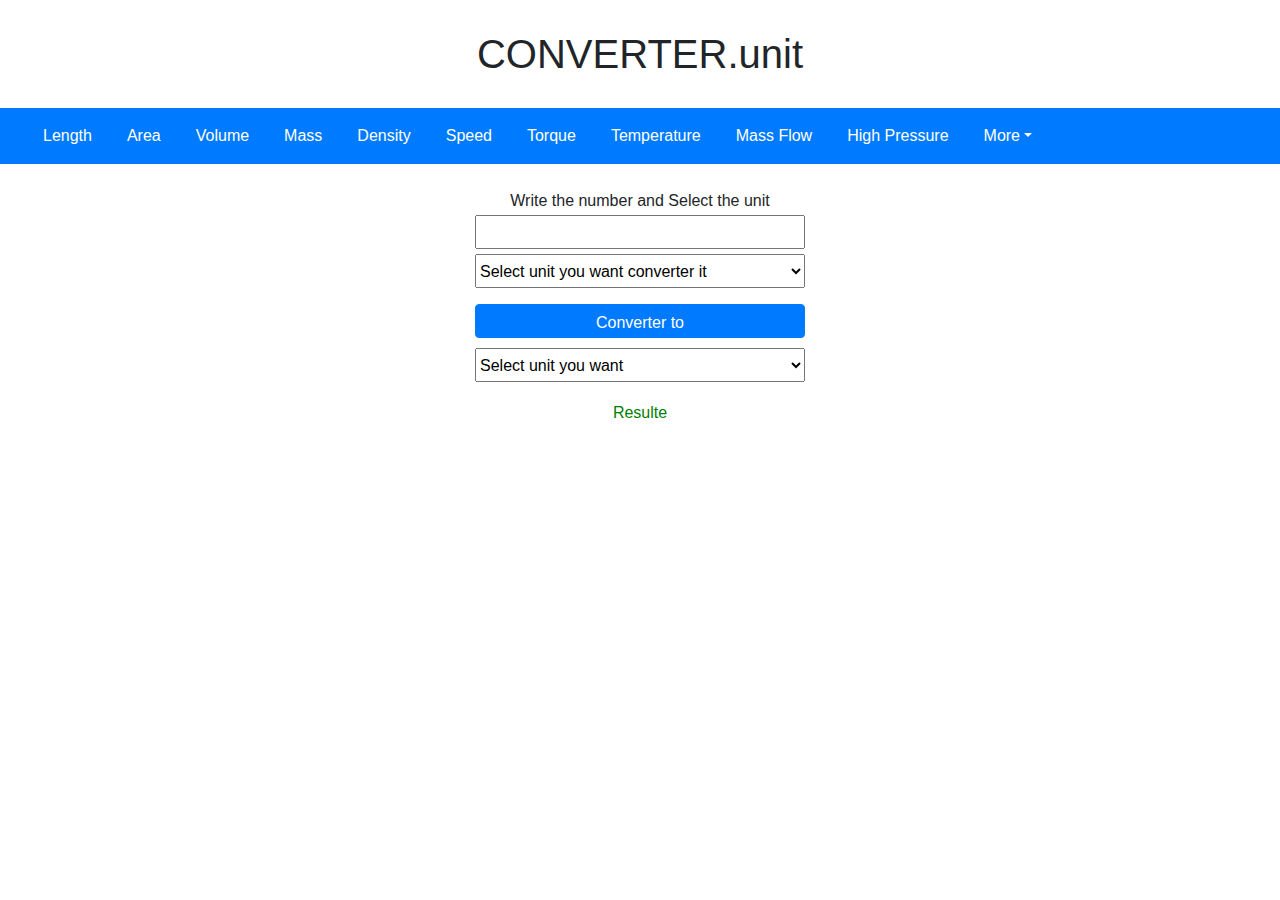
<file: index.html>
<!DOCTYPE html>
<html>
<head>
	<title>converterunit</title>
     <script src="https://code.jquery.com/jquery-3.2.1.slim.min.js" integrity="sha384-KJ3o2DKtIkvYIK3UENzmM7KCkRr/rE9/Qpg6aAZGJwFDMVNA/GpGFF93hXpG5KkN" crossorigin="anonymous"></script>
    <script src="https://cdn.jsdelivr.net/npm/popper.js@1.12.9/dist/umd/popper.min.js" integrity="sha384-ApNbgh9B+Y1QKtv3Rn7W3mgPxhU9K/ScQsAP7hUibX39j7fakFPskvXusvfa0b4Q" crossorigin="anonymous"></script>
    <script src="https://cdn.jsdelivr.net/npm/bootstrap@4.0.0/dist/js/bootstrap.min.js" integrity="sha384-JZR6Spejh4U02d8jOt6vLEHfe/JQGiRRSQQxSfFWpi1MquVdAyjUar5+76PVCmYl" crossorigin="anonymous"></script>
    <link rel="stylesheet" href="https://cdn.jsdelivr.net/npm/bootstrap@4.0.0/dist/css/bootstrap.min.css" integrity="sha384-Gn5384xqQ1aoWXA+058RXPxPg6fy4IWvTNh0E263XmFcJlSAwiGgFAW/dAiS6JXm" crossorigin="anonymous">

    <link rel="stylesheet" href="css/sty.css">
    <script> 
       
            function con() {
            var n1 = parseInt(document.getElementById("n1").value);
                 
           // from Millimeters to all units
     
            if ((document.getElementById("un1").value == "Millimeters (mm)" ) && 
                (document.getElementById("un2").value == "Centimeters (cm)" )){
            
                 document.getElementById("text").innerHTML = n1 * 0.1 ;
                

            }
             if ((document.getElementById("un1").value == "Millimeters (mm)" ) && 
                (document.getElementById("un2").value == "Millimeters (mm)" )){
            
            document.getElementById("text").innerHTML = n1 * 1 ;
                

            }
             if ((document.getElementById("un1").value == "Millimeters (mm)" ) && 
                (document.getElementById("un2").value == "Meters (m)" )){
            
            document.getElementById("text").innerHTML = n1 * 0.001  ;
                

            }if ((document.getElementById("un1").value == "Millimeters (mm)" ) && 
                (document.getElementById("un2").value == "Kilometers (km)" )){
            
            document.getElementById("text").innerHTML = n1 * 0.000001 ;
                

            }if ((document.getElementById("un1").value == "Millimeters (mm)" ) && 
                (document.getElementById("un2").value == "Inches (in)" )){
            
            document.getElementById("text").innerHTML = n1 * 0.03937 ;
                

            }if ((document.getElementById("un1").value == "Millimeters (mm)" ) && 
                (document.getElementById("un2").value == "Feet (ft)" )){
            
            document.getElementById("text").innerHTML = n1 * 0.003281 ;
                

            }if ((document.getElementById("un1").value == "Millimeters (mm)" ) && 
                (document.getElementById("un2").value == "Yards (yd)" )){
            
            document.getElementById("text").innerHTML = n1 * 0.001094 ;
                

            }if ((document.getElementById("un1").value == "Millimeters (mm)" ) && 
                (document.getElementById("un2").value == "Miles (mi)" )){
            
            document.getElementById("text").innerHTML = n1 * 6.21e-07 ;
            }

            // from Centimeters to all unit
                
            if ((document.getElementById("un1").value == "Centimeters (cm)" ) && 
                (document.getElementById("un2").value == "Millimeters (mm)" )){
            
            document.getElementById("text").innerHTML = n1 * 10 ;
            }
            if ((document.getElementById("un1").value == "Centimeters (cm)" ) && 
                (document.getElementById("un2").value == "Centimeters (cm)" )){
            
            document.getElementById("text").innerHTML = n1 * 1 ;
            }
            if ((document.getElementById("un1").value == "Centimeters (cm)" ) && 
                (document.getElementById("un2").value == "Meters (m)" )){
            
            document.getElementById("text").innerHTML = n1 * 0.01 ;
            }
            if ((document.getElementById("un1").value == "Centimeters (cm)" ) && 
               (document.getElementById("un2").value == "Kilometers (km)" )){
            
            document.getElementById("text").innerHTML = n1 * 0.00001 ;
            }
            if ((document.getElementById("un1").value == "Centimeters (cm)" ) && 
               (document.getElementById("un2").value == "Inches (in)" )){
            
            document.getElementById("text").innerHTML = n1 * 0.3937007874;
            }if ((document.getElementById("un1").value == "Centimeters (cm)" ) && 
               (document.getElementById("un2").value == "Feet (ft)" )){
            
            document.getElementById("text").innerHTML = n1 * 0.032808399;
            }if ((document.getElementById("un1").value == "Centimeters (cm)" ) && 
               (document.getElementById("un2").value == "Yards (yd)" )){
            
            document.getElementById("text").innerHTML = n1 * 0.010936133;
            }if ((document.getElementById("un1").value == "Centimeters (cm)" ) && 
               (document.getElementById("un2").value == "Miles (mi)" )){
            
            document.getElementById("text").innerHTML = n1 * 0.0000062137;
            }
            // from Meters to all unit 
            if ((document.getElementById("un1").value == "Meters (m)" ) && 
               (document.getElementById("un2").value == "Millimeters (mm)" )){
            
            document.getElementById("text").innerHTML = n1 * 1000;
            }
            if ((document.getElementById("un1").value == "Meters (m)" ) && 
               (document.getElementById("un2").value == "Centimeters (cm)" )){
            
            document.getElementById("text").innerHTML = n1 * 100;
            }
            if ((document.getElementById("un1").value == "Meters (m)" ) && 
               (document.getElementById("un2").value == "Meters (m)" )){
            
            document.getElementById("text").innerHTML = n1 * 1;
            }
            if ((document.getElementById("un1").value == "Meters (m)" ) && 
               (document.getElementById("un2").value == "Kilometers (km)" )){
            
            document.getElementById("text").innerHTML = n1 * 0.001;
            } 
            if ((document.getElementById("un1").value == "Meters (m)" ) && 
               (document.getElementById("un2").value == "Inches (in)" )){
            
            document.getElementById("text").innerHTML = n1 * 39.37007874;
            }
            if ((document.getElementById("un1").value == "Meters (m)" ) && 
               (document.getElementById("un2").value == "Feet (ft)" )){
            
            document.getElementById("text").innerHTML = n1 * 3.280839895;
            }
            if ((document.getElementById("un1").value == "Meters (m)" ) && 
               (document.getElementById("un2").value == "Yards (yd)" )){
            
            document.getElementById("text").innerHTML = n1 * 1.0936132983;
            }
            if ((document.getElementById("un1").value == "Meters (m)" ) && 
               (document.getElementById("un2").value == "Miles (mi)" )){
            
            document.getElementById("text").innerHTML = n1 * 0.0006213689;
            }
             
            
            // from Kilometers too all unit
            if ((document.getElementById("un1").value == "Kilometers (km)" ) && 
               (document.getElementById("un2").value == "Millimeters (mm)" )){
            
            document.getElementById("text").innerHTML = n1 * 1000000;
            } 
            if ((document.getElementById("un1").value == "Kilometers (km)" ) && 
               (document.getElementById("un2").value == "Centimeters (cm)" )){
            
            document.getElementById("text").innerHTML = n1 * 100000;
            }
            if ((document.getElementById("un1").value == "Kilometers (km)" ) && 
               (document.getElementById("un2").value == "Meters (m)" )){
            
            document.getElementById("text").innerHTML = n1 * 1000;
            }
            if ((document.getElementById("un1").value == "Kilometers (km)" ) && 
               (document.getElementById("un2").value == "Kilometers (km)" )){
            
            document.getElementById("text").innerHTML = n1 * 1;
            }
            if ((document.getElementById("un1").value == "Kilometers (km)" ) && 
               (document.getElementById("un2").value == "Inches (in)" )){
            
            document.getElementById("text").innerHTML = n1 * 39370.07874;
            }
            if ((document.getElementById("un1").value == "Kilometers (km)" ) && 
               (document.getElementById("un2").value == "Feet (ft)" )){
            
            document.getElementById("text").innerHTML = n1 * 3280.839895;
            }
            if ((document.getElementById("un1").value == "Kilometers (km)" ) && 
               (document.getElementById("un2").value == "Yards (yd)" )){
            
            document.getElementById("text").innerHTML = n1 * 1093.6132983;
            }
            if ((document.getElementById("un1").value == "Kilometers (km)" ) && 
               (document.getElementById("un2").value == "Miles (mi)" )){
            
            document.getElementById("text").innerHTML = n1 * 0.6213688756;
            }
            
            // from Inches to all unit
                
            if ((document.getElementById("un1").value == "Inches (in)" ) && 
               (document.getElementById("un2").value == "Millimeters (mm)" )){
            
            document.getElementById("text").innerHTML = n1 * 25.4;
            }
            if ((document.getElementById("un1").value == "Inches (in)" ) && 
               (document.getElementById("un2").value == "Centimeters (cm)" )){
            
            document.getElementById("text").innerHTML = n1 * 2.54;
            }
            if ((document.getElementById("un1").value == "Inches (in)" ) && 
               (document.getElementById("un2").value == "Meters (m)" )){
            
            document.getElementById("text").innerHTML = n1 * 0.0254;
            }
            if ((document.getElementById("un1").value == "Inches (in)" ) && 
               (document.getElementById("un2").value == "Kilometers (km)" )){
            
            document.getElementById("text").innerHTML = n1 * 0.0000254;
            }
            if ((document.getElementById("un1").value == "Inches (in)" ) && 
               (document.getElementById("un2").value == "Inches (in)" )){
            
            document.getElementById("text").innerHTML = n1 *1;
            }
            if ((document.getElementById("un1").value == "Inches (in)" ) && 
               (document.getElementById("un2").value == "Feet (ft)" )){
            
            document.getElementById("text").innerHTML = n1 * 0.0833333333;
            }
            if ((document.getElementById("un1").value == "Inches (in)" ) && 
               (document.getElementById("un2").value == "Yards (yd)" )){
            
            document.getElementById("text").innerHTML = n1 * 0.0277777778;
            }
            if ((document.getElementById("un1").value == "Inches (in)" ) && 
               (document.getElementById("un2").value == "Miles (mi)" )){
            
            document.getElementById("text").innerHTML = n1 * 0.0000157828;
            }
            
            // from Feet to all unit
            if ((document.getElementById("un1").value == "Feet (ft)" ) && 
               (document.getElementById("un2").value == "Millimeters (mm)" )){
            
            document.getElementById("text").innerHTML = n1 * 304.8;
            }
            if ((document.getElementById("un1").value == "Feet (ft)" ) && 
               (document.getElementById("un2").value == "Centimeters (cm)" )){
            
            document.getElementById("text").innerHTML = n1 * 30.48;
            }
            if ((document.getElementById("un1").value == "Feet (ft)" ) && 
               (document.getElementById("un2").value == "Meters (m)" )){
            
            document.getElementById("text").innerHTML = n1 * 0.3048;
            }
            if ((document.getElementById("un1").value == "Feet (ft)" ) && 
               (document.getElementById("un2").value == "Kilometers (km)" )){
            
            document.getElementById("text").innerHTML = n1 * 0.0003048;
            }
            if ((document.getElementById("un1").value == "Feet (ft)" ) && 
               (document.getElementById("un2").value == "Inches (in)" )){
            
            document.getElementById("text").innerHTML = n1 * 12;
            }
            if ((document.getElementById("un1").value == "Feet (ft)" ) && 
               (document.getElementById("un2").value == "Feet (ft)" )){
            
            document.getElementById("text").innerHTML = n1 * 1;
            }
            if ((document.getElementById("un1").value == "Feet (ft)" ) && 
               (document.getElementById("un2").value == "Yards (yd)" )){
            
            document.getElementById("text").innerHTML = n1 * 0.3333333333;
            }
            if ((document.getElementById("un1").value == "Feet (ft)" ) && 
               (document.getElementById("un2").value == "Miles (mi)" )){
            
            document.getElementById("text").innerHTML = n1 * 0.0001893932;
            }
            
            // From Yards to all unit
                
            if ((document.getElementById("un1").value == "Yards (yd)" ) && 
               (document.getElementById("un2").value == "Millimeters (mm)" )){
            
            document.getElementById("text").innerHTML = n1 * 914.4;
            }
            if ((document.getElementById("un1").value == "Yards (yd)" ) && 
               (document.getElementById("un2").value == "Centimeters (cm)" )){
            
            document.getElementById("text").innerHTML = n1 * 91.44;
            }
            if ((document.getElementById("un1").value == "Yards (yd)" ) && 
               (document.getElementById("un2").value == "Meters (m)" )){
            
            document.getElementById("text").innerHTML = n1 * 0.9144;
            } 
            if ((document.getElementById("un1").value == "Yards (yd)" ) && 
               (document.getElementById("un2").value == "Kilometers (km)" )){
            
            document.getElementById("text").innerHTML = n1 * 0.0009144;
            }
            if ((document.getElementById("un1").value == "Yards (yd)" ) && 
               (document.getElementById("un2").value == "Inches (in)" )){
            
            document.getElementById("text").innerHTML = n1 * 36;
            }
               
            if ((document.getElementById("un1").value == "Yards (yd)" ) && 
               (document.getElementById("un2").value == "Feet (ft)" )){
            
            document.getElementById("text").innerHTML = n1 * 3;
            }
            if ((document.getElementById("un1").value == "Yards (yd)" ) && 
               (document.getElementById("un2").value == "Yards (yd)" )){
            
            document.getElementById("text").innerHTML = n1 * 1;
            }
            if ((document.getElementById("un1").value == "Yards (yd)" ) && 
               (document.getElementById("un2").value == "Miles (mi)" )){
            
            document.getElementById("text").innerHTML = n1 * 0.0005681797;
            }
               
            // from Miles to all unit
            if ((document.getElementById("un1").value == "Miles (mi)" ) && 
               (document.getElementById("un2").value == "Millimeters (mm)" )){
            
            document.getElementById("text").innerHTML = n1 * 1609350;
            } 
                
            if ((document.getElementById("un1").value == "Miles (mi)" ) && 
               (document.getElementById("un2").value == "Centimeters (cm)" )){
            
            document.getElementById("text").innerHTML = n1 * 160935;
            }    
            if ((document.getElementById("un1").value == "Miles (mi)" ) && 
               (document.getElementById("un2").value == "Meters (m)" )){
            
            document.getElementById("text").innerHTML = n1 * 1609.35;
            } 
            if ((document.getElementById("un1").value == "Miles (mi)" ) && 
               (document.getElementById("un2").value == "Kilometers (km)" )){
            
            document.getElementById("text").innerHTML = n1 * 1.60935;
            }  
                
            if ((document.getElementById("un1").value == "Miles (mi)" ) && 
               (document.getElementById("un2").value == "Inches (in)" )){
            
            document.getElementById("text").innerHTML = n1 * 63360.23622;
            } 
            if ((document.getElementById("un1").value == "Miles (mi)" ) && 
               (document.getElementById("un2").value == "Feet (ft)" )){
            
            document.getElementById("text").innerHTML = n1 * 5280.019685;
            }     
            if ((document.getElementById("un1").value == "Miles (mi)" ) && 
               (document.getElementById("un2").value == "Yards (yd)" )){
            
            document.getElementById("text").innerHTML = n1 * 1760.0065617;
            }    
            if ((document.getElementById("un1").value == "Miles (mi)" ) && 
               (document.getElementById("un2").value == "Miles (mi)" )){
            
            document.getElementById("text").innerHTML = n1 *1;
            }    
                
            }
    </script>
    
   
</head>
<body>
        <div class="Logo">
          <h1>CONVERTER.unit</h1>
        </div>

<nav class="navbar navbar-expand-lg navbar-light bg-primary">
  <button class="navbar-toggler" type="button" data-toggle="collapse" data-target="#navbarNavDropdown" 
          aria-controls="navbarNavDropdown" aria-expanded="false" aria-label="Toggle navigation">
    <span class="navbar-toggler-icon"></span>
  </button>
  <div class="collapse navbar-collapse" id="navbarNavDropdown">
    <ul class="navbar-nav">
<li class="nav-item active"><a class="nav-link" href="index.html">Length</a>
   </li>
<li class="nav-item active"><a class="nav-link" href='pages_of_sit/Area.html'>Area</a>
   </li>
<li class="nav-item active"><a class="nav-link" href="pages_of_sit/Volume.html">Volume</a>
   </li>
<li class="nav-item active"><a class="nav-link" href="pages_of_sit/Mass.html">Mass</a>
   </li>
<li class="nav-item active"><a class="nav-link" href="pages_of_sit/Density.html">Density</a>
   </li>
<li class="nav-item active"><a class="nav-link" href="pages_of_sit/Speed.html">Speed</a>
   </li>
<li class="nav-item active"><a class="nav-link" href="pages_of_sit/Torque.html">Torque</a>
   </li>
<li class="nav-item active"><a class="nav-link" href="pages_of_sit/Temperature.html">Temperature</a>
   </li>
<li class="nav-item active"><a class="nav-link" href="pages_of_sit/Mass_Flow.html">Mass Flow</a>
   </li>
<li class="nav-item active"><a class="nav-link" href="pages_of_sit/High_Pressure.html">High Pressure</a>
   </li>
     <li class="nav-item dropdown">    
          <a class="nav-link dropdown-toggle" href="#"  id="navbarDropdownMenuLink" 
           data-toggle="dropdown" aria-haspopup="true aria-expanded="false>More</a>
          <div class="dropdown-menu" aria-labelledby="navbarDropdownMenuLink">
          <a class="dropdown-item" href="Low_Pressure.html">Low Pressure</a>
          <a class="dropdown-item" href="Dynamic_Viscosity.html">Dynamic Viscosity</a>
          <a class="dropdown-item" href="Kinematic_Viscosity.html">Kinematic Viscosity</a>
          <a class="dropdown-item" href="Volumetric_Gas_Flow.html">Volumetric Gas Flow</a>
          <a class="dropdown-item" href="Volumetric_Liquid_Flow.html">Volumetric Liquid Flow</a>
        </div>
    </li>
    
    </ul>
  </div>
</nav>



<div class="cont">
<div class="selects">     
    <div class="sel">Write the number and Select the unit</div>
         <form name="form">
             <input class="in" id="n1" type="number" name="n1">
         </form>
<fieldset>
    <div class="form-group">
       <select id="un1" class="un1">
              <option >Select unit you want converter it</option>
              <option value="Millimeters (mm)">Millimeters (mm)</option>
              <option value="Centimeters (cm)">Centimeters (cm)</option>
              <option value="Meters (m)">Meters (m)</option>
              <option value="Kilometers (km)">Kilometers (km)</option>
              <option value="Inches (in)">Inches (in)</option>
              <option value="Feet (ft)">foot (ft)</option>
              <option value="Yards (yd)">Yards (yd)</option>
              <option value="Miles (mi)">Miles (mi)</option>
         </select>
    </div>
    <button type="submit" class="btn btn-primary" onclick="con()">Converter to</button>
</fieldset>
    
    </div>  
       
    <div class="form-group">
              <select class="un2" id="un2">
                  <option value="">Select unit you want</option>
                  <option value="Millimeters (mm)">Millimeters (mm)</option>
                  <option value="Centimeters (cm)">Centimeters (cm)</option>
                  <option value="Meters (m)">Meters (m)</option>
                  <option value="Kilometers (km)">Kilometers (km)</option>
                  <option value="Inches (in)">Inches (in)</option>
                  <option value="Feet (ft)">foot (ft)</option>
                  <option value="Yards (yd)">Yards (yd)</option>
                  <option value="Miles (mi)">Miles (mi)</option>
         </select>
         <p id="text" class="text">Resulte</p>
    
    </div>
</div>
    
    
 
</body> 
</html>
</file>
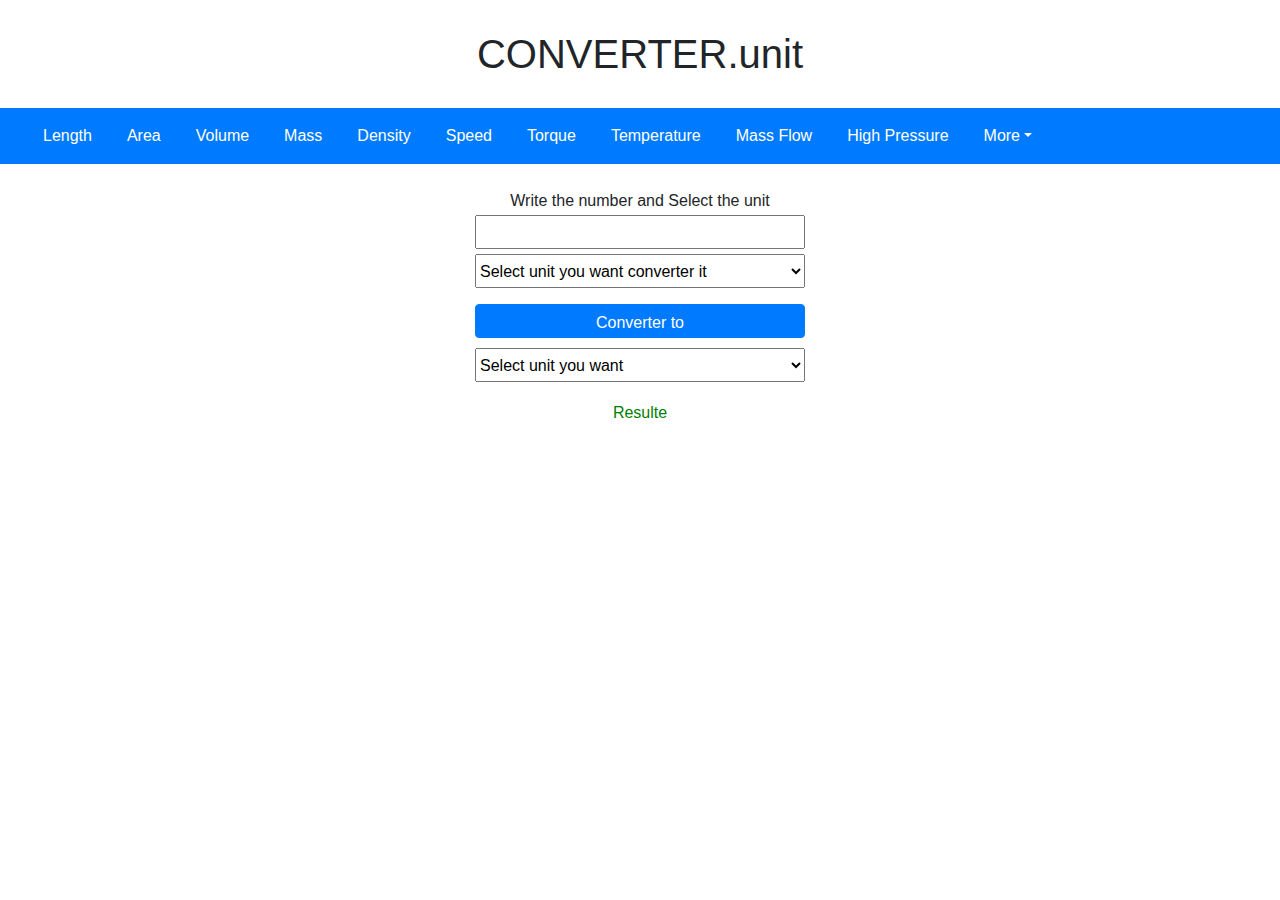
<file: pages_of_sit/Area.html>
<!DOCTYPE html>
<html>
<head>
	<title>converterunit</title>
     <script src="https://code.jquery.com/jquery-3.2.1.slim.min.js" integrity="sha384-KJ3o2DKtIkvYIK3UENzmM7KCkRr/rE9/Qpg6aAZGJwFDMVNA/GpGFF93hXpG5KkN" crossorigin="anonymous"></script>
    <script src="https://cdn.jsdelivr.net/npm/popper.js@1.12.9/dist/umd/popper.min.js" integrity="sha384-ApNbgh9B+Y1QKtv3Rn7W3mgPxhU9K/ScQsAP7hUibX39j7fakFPskvXusvfa0b4Q" crossorigin="anonymous"></script>
    <script src="https://cdn.jsdelivr.net/npm/bootstrap@4.0.0/dist/js/bootstrap.min.js" integrity="sha384-JZR6Spejh4U02d8jOt6vLEHfe/JQGiRRSQQxSfFWpi1MquVdAyjUar5+76PVCmYl" crossorigin="anonymous"></script>
    <link rel="stylesheet" href="https://cdn.jsdelivr.net/npm/bootstrap@4.0.0/dist/css/bootstrap.min.css" integrity="sha384-Gn5384xqQ1aoWXA+058RXPxPg6fy4IWvTNh0E263XmFcJlSAwiGgFAW/dAiS6JXm" crossorigin="anonymous">

    <link rel="stylesheet" href="../css/sty.css">
    <script> 
       
            function con() {
            var n1 = parseInt(document.getElementById("n1").value);
                 
           // from Millimeter square to all units
     
            if ((document.getElementById("un1").value == "Millimeter square (mm2)" ) && 
                (document.getElementById("un2").value == "Millimeter square (mm2)" )){
            
                 document.getElementById("text").innerHTML = n1 * 1;
           
            }
            if ((document.getElementById("un1").value == "Millimeter square (mm2)" ) && 
                (document.getElementById("un2").value == "Centimeter square(cm2)" )){
            
                 document.getElementById("text").innerHTML = n1 * 0.01 ;
           
            } 
            if ((document.getElementById("un1").value == "Millimeter square (mm2)" ) && 
                (document.getElementById("un2").value == "Meter square (m2)" )){
            
                 document.getElementById("text").innerHTML = n1 * 0.000001  ;
           
            }
            if ((document.getElementById("un1").value == "Millimeter square (mm2)" ) && 
                (document.getElementById("un2").value == "Inch square (in2)" )){
            
                 document.getElementById("text").innerHTML = n1 * 0.00155  ;
           
            } 
            if ((document.getElementById("un1").value == "Millimeter square (mm2)" ) && 
                (document.getElementById("un2").value == "Foot square (ft2)" )){
            
                 document.getElementById("text").innerHTML = n1 * 0.000011   ;
           
            }            
            if ((document.getElementById("un1").value == "Millimeter square (mm2)" ) && 
                (document.getElementById("un2").value == "Yard square (yd2)" )){
            
                 document.getElementById("text").innerHTML = n1 * 0.000001  ;
           
            }
                
            // from Centimeter square to all unit
                
            if ((document.getElementById("un1").value == "Centimeter square(cm2)" ) && 
                (document.getElementById("un2").value == "Millimeter square (mm2)" )){
            
                 document.getElementById("text").innerHTML = n1 * 100  ;
           
            }  
            if ((document.getElementById("un1").value == "Centimeter square(cm2)" ) && 
                (document.getElementById("un2").value == "Centimeter square(cm2)" )){
            
                 document.getElementById("text").innerHTML = n1 * 1  ;
           
            }
            if ((document.getElementById("un1").value == "Centimeter square(cm2)" ) && 
                (document.getElementById("un2").value == "Meter square (m2)" )){
            
                 document.getElementById("text").innerHTML = n1 * 0.0001  ;
           
            }
            if ((document.getElementById("un1").value == "Centimeter square(cm2)" ) && 
                (document.getElementById("un2").value == "Inch square (in2)" )){
            
                 document.getElementById("text").innerHTML = n1 * 0.155  ;
           
            }   
            if ((document.getElementById("un1").value == "Centimeter square(cm2)" ) && 
                (document.getElementById("un2").value == "Foot square (ft2)" )){
            
                 document.getElementById("text").innerHTML = n1 * 0.001076  ;
           
            }
            if ((document.getElementById("un1").value == "Centimeter square(cm2)" ) && 
                (document.getElementById("un2").value == "Yard square (yd2)" )){
            
                 document.getElementById("text").innerHTML = n1 * 0.00012;
           
            }   
              
            
            // from Meter square to all unit
                
            if ((document.getElementById("un1").value == "Meter square (m2)" ) && 
                (document.getElementById("un2").value == "Millimeter square (mm2)" )){
            
                 document.getElementById("text").innerHTML = n1 * 1000000;
           
            }   
            if ((document.getElementById("un1").value == "Meter square (m2)" ) && 
                (document.getElementById("un2").value == "Centimeter square(cm2)" )){
            
                 document.getElementById("text").innerHTML = n1 * 10000;
           
            }  
            if ((document.getElementById("un1").value == "Meter square (m2)" ) && 
                (document.getElementById("un2").value == "Meter square (m2)" )){
            
                 document.getElementById("text").innerHTML = n1 * 1;
           
            }    
            if ((document.getElementById("un1").value == "Meter square (m2)" ) && 
                (document.getElementById("un2").value == "Inch square (in2)" )){
            
                 document.getElementById("text").innerHTML = n1 * 1550.003;
           
            }  
            if ((document.getElementById("un1").value == "Meter square (m2)" ) && 
                (document.getElementById("un2").value == "Foot square (ft2)" )){
            
                 document.getElementById("text").innerHTML = n1 * 10.76391 ;
           
            }  
            if ((document.getElementById("un1").value == "Meter square (m2)" ) && 
                (document.getElementById("un2").value == "Yard square (yd2)" )){
            
                 document.getElementById("text").innerHTML = n1 * 1.19599;
           
            }   
            
            // from Inch square to all unit
                
             
            if ((document.getElementById("un1").value == "Inch square (in2)" ) && 
                (document.getElementById("un2").value == "Millimeter square (mm2)" )){
            
                 document.getElementById("text").innerHTML = n1 * 645.16;
           
            }  
            if ((document.getElementById("un1").value == "Inch square (in2)" ) && 
                (document.getElementById("un2").value == "Centimeter square(cm2)" )){
            
                 document.getElementById("text").innerHTML = n1 * 6.4516;
           
            } 
            if ((document.getElementById("un1").value == "Inch square (in2)" ) && 
                (document.getElementById("un2").value == "Meter square (m2)" )){
            
                 document.getElementById("text").innerHTML = n1 * 0.000645;
           
            } 
            if ((document.getElementById("un1").value == "Inch square (in2)" ) && 
                (document.getElementById("un2").value == "Inch square (in2)" )){
            
                 document.getElementById("text").innerHTML = n1 * 1;
           
            } 
            if ((document.getElementById("un1").value == "Inch square (in2)" ) && 
                (document.getElementById("un2").value == "Foot square (ft2)" )){
            
                 document.getElementById("text").innerHTML = n1 * 0.006944;
           
            } 
            if ((document.getElementById("un1").value == "Inch square (in2)" ) && 
                (document.getElementById("un2").value == "Yard square (yd2)" )){
            
                 document.getElementById("text").innerHTML = n1 * 0.000772;
           
            }
            
            // from foot square to all unit
                
            if ((document.getElementById("un1").value == "Foot square (ft2)" ) && 
                (document.getElementById("un2").value == "Millimeter square (mm2)" )){
            
                 document.getElementById("text").innerHTML = n1 * 92903;
           
            } 
            if ((document.getElementById("un1").value == "Foot square (ft2)" ) && 
                (document.getElementById("un2").value == "Centimeter square(cm2)" )){
            
                 document.getElementById("text").innerHTML = n1 * 929.0304;
           
            }
            if ((document.getElementById("un1").value == "Foot square (ft2)" ) && 
                (document.getElementById("un2").value == "Meter square (m2)" )){
            
                 document.getElementById("text").innerHTML = n1 * 0.092903;
           
            }
            if ((document.getElementById("un1").value == "Foot square (ft2)" ) && 
                (document.getElementById("un2").value == "Inch square (in2)" )){
            
                 document.getElementById("text").innerHTML = n1 * 144;
           
            }
            if ((document.getElementById("un1").value == "Foot square (ft2)" ) && 
                (document.getElementById("un2").value == "Foot square (ft2)" )){
            
                 document.getElementById("text").innerHTML = n1 * 1;
           
            }  
            if ((document.getElementById("un1").value == "Foot square (ft2)" ) && 
                (document.getElementById("un2").value == "Yard square (yd2)" )){
            
                 document.getElementById("text").innerHTML = n1 * 0.111111;
           
            }
            
            // from Yard square to all unit
            
            if ((document.getElementById("un1").value == "Yard square (yd2)" ) && 
                (document.getElementById("un2").value == "Millimeter square (mm2)" )){
            
                 document.getElementById("text").innerHTML = n1 * 836127;
           
            }
            if ((document.getElementById("un1").value == "Yard square (yd2)" ) && 
                (document.getElementById("un2").value == "Centimeter square(cm2)" )){
            
                 document.getElementById("text").innerHTML = n1 * 8361.274;
           
            }
            if ((document.getElementById("un1").value == "Yard square (yd2)" ) && 
                (document.getElementById("un2").value == "Meter square (m2)" )){
            
                 document.getElementById("text").innerHTML = n1 * 0.836127 ;
           
            }  
            if ((document.getElementById("un1").value == "Yard square (yd2)" ) && 
                (document.getElementById("un2").value == "Inch square (in2)" )){
            
                 document.getElementById("text").innerHTML = n1 * 1296 ;
           
            }
            if ((document.getElementById("un1").value == "Yard square (yd2)" ) && 
                (document.getElementById("un2").value == "Foot square (ft2)" )){
            
                 document.getElementById("text").innerHTML = n1 * 9 ;
           
            } 
            if ((document.getElementById("un1").value == "Yard square (yd2)" ) && 
                (document.getElementById("un2").value == "Yard square (yd2)" )){
            
                 document.getElementById("text").innerHTML = n1 * 1;
           
            }
            
                
            }
    </script>
    
   
</head>
<body>
        <div class="Logo">
          <h1>CONVERTER.unit</h1>
        </div>

<nav class="navbar navbar-expand-lg navbar-light bg-primary">
  <button class="navbar-toggler" type="button" data-toggle="collapse" data-target="#navbarNavDropdown" 
          aria-controls="navbarNavDropdown" aria-expanded="false" aria-label="Toggle navigation">
    <span class="navbar-toggler-icon"></span>
  </button>
  <div class="collapse navbar-collapse" id="navbarNavDropdown">
    <ul class="navbar-nav">
<li class="nav-item active"><a class="nav-link" href="../index.html">Length</a>
   </li>
<li class="nav-item active"><a class="nav-link" href="Area.html">Area</a>
   </li>
<li class="nav-item active"><a class="nav-link" href="Volume.html">Volume</a>
   </li>
<li class="nav-item active"><a class="nav-link" href="Mass.html">Mass</a>
   </li>
<li class="nav-item active"><a class="nav-link" href="Density.html">Density</a>
   </li>
<li class="nav-item active"><a class="nav-link" href="Speed.html">Speed</a>
   </li>
<li class="nav-item active"><a class="nav-link" href="Torque.html">Torque</a>
   </li>
<li class="nav-item active"><a class="nav-link" href="Temperature.html">Temperature</a>
   </li>
<li class="nav-item active"><a class="nav-link" href="Mass_Flow.html">Mass Flow</a>
   </li>
<li class="nav-item active"><a class="nav-link" href="High_Pressure.html">High Pressure</a>
   </li>
     <li class="nav-item dropdown">    
          <a class="nav-link dropdown-toggle" href="#"  id="navbarDropdownMenuLink" 
             data-toggle="dropdown" aria-haspopup="true aria-expanded="false>More</a>
          <div class="dropdown-menu" aria-labelledby="navbarDropdownMenuLink">
            <a class="dropdown-item" href="Low_Pressure.html">Low Pressure</a>
          <a class="dropdown-item" href="Dynamic_Viscosity.html">Dynamic Viscosity</a>
          <a class="dropdown-item" href="Kinematic_Viscosity.html">Kinematic Viscosity</a>
          <a class="dropdown-item" href="Volumetric_Gas_Flow.html">Volumetric Gas Flow</a>
          <a class="dropdown-item" href="Volumetric_Liquid_Flow.html">Volumetric Liquid Flow</a>
        </div>
         
    </li>
    </ul>
  </div>
</nav>



<div class="cont">
<div class="selects">     
    <div class="sel">Write the number and Select the unit</div>
         <form name="form">
             <input class="in" id="n1" type="number" name="n1">
         </form>
<fieldset>
    <div class="form-group">
       <select id="un1" class="un1">
                  <option >Select unit you want converter it </option>
                  <option value="Millimeter square (mm2)">Millimeter square (mm2)</option>
                  <option value="Centimeter square(cm2)">Centimeter square (cm2)</option>
                  <option value="Meter square (m2)">Meter square (m2)</option>
                  <option value="Inch square (in2)">Inch square (in2)</option>
                  <option value="Foot square (ft2)">Foot square (ft2)</option>
                  <option value="Yard square (yd2)">Yard square (yd2)</option>
         </select>
    </div>
    <button type="submit" class="btn btn-primary" onclick="con()">Converter to</button>
</fieldset>
    
    </div>  
       
    <div class="form-group">
              <select class="un2" id="un2">
                  <option value="">Select unit you want</option>
                  <option value="Millimeter square (mm2)">Millimeter square (mm2)</option>
                  <option value="Centimeter square(cm2)">Centimeter square (cm2)</option>
                  <option value="Meter square (m2)">Meter square (m2)</option>
                  <option value="Inch square (in2)">Inch square (in2)</option>
                  <option value="Foot square (ft2)">Foot square (ft2)</option>
                  <option value="Yard square (yd2)">Yard square (yd2)</option>
         </select>
         <p id="text" class="text">Resulte</p>
    
    </div>
</div>
    
 
</body> 
</html>
</file>
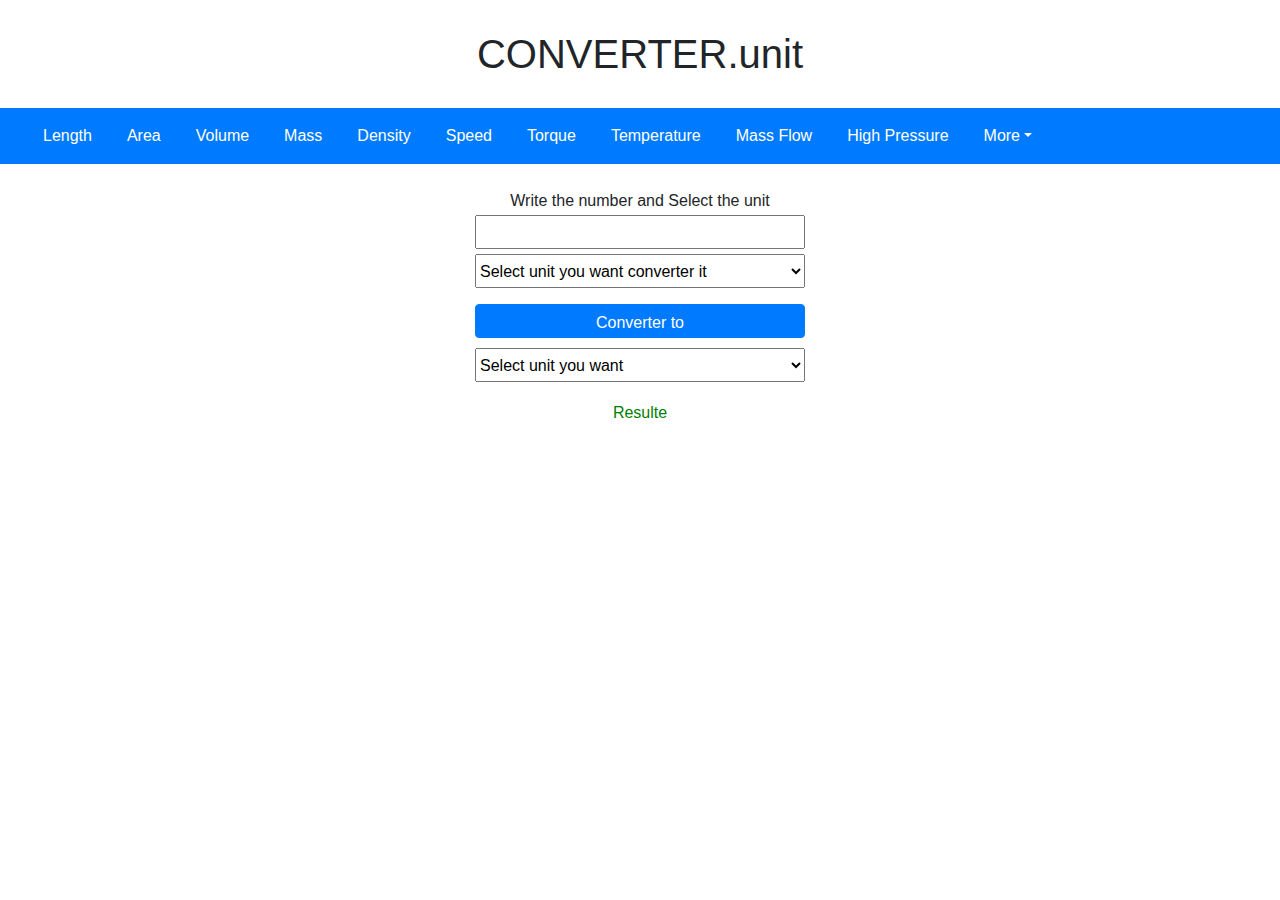
<file: pages_of_sit/Density.html>
<!DOCTYPE html>
<html>
<head>
	<title>converterunit</title>
     <script src="https://code.jquery.com/jquery-3.2.1.slim.min.js" integrity="sha384-KJ3o2DKtIkvYIK3UENzmM7KCkRr/rE9/Qpg6aAZGJwFDMVNA/GpGFF93hXpG5KkN" crossorigin="anonymous"></script>
    <script src="https://cdn.jsdelivr.net/npm/popper.js@1.12.9/dist/umd/popper.min.js" integrity="sha384-ApNbgh9B+Y1QKtv3Rn7W3mgPxhU9K/ScQsAP7hUibX39j7fakFPskvXusvfa0b4Q" crossorigin="anonymous"></script>
    <script src="https://cdn.jsdelivr.net/npm/bootstrap@4.0.0/dist/js/bootstrap.min.js" integrity="sha384-JZR6Spejh4U02d8jOt6vLEHfe/JQGiRRSQQxSfFWpi1MquVdAyjUar5+76PVCmYl" crossorigin="anonymous"></script>
    <link rel="stylesheet" href="https://cdn.jsdelivr.net/npm/bootstrap@4.0.0/dist/css/bootstrap.min.css" integrity="sha384-Gn5384xqQ1aoWXA+058RXPxPg6fy4IWvTNh0E263XmFcJlSAwiGgFAW/dAiS6JXm" crossorigin="anonymous">

    <link rel="stylesheet" href="../css/sty.css">
    <script> 
       
            function con() {
            var n1 = parseInt(document.getElementById("n1").value);
                 
           // from Millimeters to all units
     
            if ((document.getElementById("un1").value == "Gram/milliliter (g/ml)" ) && 
                (document.getElementById("un2").value == "Gram/milliliter (g/ml)" )){
            
                 document.getElementById("text").innerHTML = n1 * 1 ;
                

            } 
            if ((document.getElementById("un1").value == "Gram/milliliter (g/ml)" ) && 
                (document.getElementById("un2").value == "Kilogram/meter cube (kg/m3)" )){
            
                 document.getElementById("text").innerHTML = n1 *1000 ;
                

            } 
            if ((document.getElementById("un1").value == "Gram/milliliter (g/ml)" ) && 
                (document.getElementById("un2").value == "Pound/foot cube (lb/ft3)" )){
            
                 document.getElementById("text").innerHTML = n1 *62.42197 ;
                

            } 
            if ((document.getElementById("un1").value == "Gram/milliliter (g/ml)" ) && 
                (document.getElementById("un2").value == "Pound/inch cube (lb/in3)" )){
            
                 document.getElementById("text").innerHTML = n1 * 0.036127 ;
                

            }   
            
            
            // from Kilogram/meter cube to all unit
            
            if ((document.getElementById("un1").value == "Kilogram/meter cube (kg/m3)" ) && 
                (document.getElementById("un2").value == "Gram/milliliter (g/ml)" )){
            
                 document.getElementById("text").innerHTML = n1 * 0.001  ;
                
            }
            if ((document.getElementById("un1").value == "Kilogram/meter cube (kg/m3)" ) && 
                (document.getElementById("un2").value == "Kilogram/meter cube (kg/m3)" )){
            
                 document.getElementById("text").innerHTML = n1 * 1 ;
                
            }
            if ((document.getElementById("un1").value == "Kilogram/meter cube (kg/m3)" ) && 
                (document.getElementById("un2").value == "Pound/foot cube (lb/ft3)" )){
            
                 document.getElementById("text").innerHTML = n1 * 0.062422 ;
                
            }           
            if ((document.getElementById("un1").value == "Kilogram/meter cube (kg/m3)" ) && 
                (document.getElementById("un2").value == "Pound/inch cube (lb/in3)" )){
            
                 document.getElementById("text").innerHTML = n1 * 0.000036 ;
                
            }
                
            // from Pound/foot cube to all unit
            
            if ((document.getElementById("un1").value == "Pound/foot cube (lb/ft3)" ) && 
                (document.getElementById("un2").value == "Gram/milliliter (g/ml)" )){
            
                 document.getElementById("text").innerHTML = n1 * 0.01602;
                
            }  
            if ((document.getElementById("un1").value == "Pound/foot cube (lb/ft3)" ) && 
                (document.getElementById("un2").value == "Kilogram/meter cube (kg/m3)" )){
            
                 document.getElementById("text").innerHTML = n1 * 16.02;
                
            } 
            if ((document.getElementById("un1").value == "Pound/foot cube (lb/ft3)" ) && 
                (document.getElementById("un2").value == "Pound/foot cube (lb/ft3)" )){
            
                 document.getElementById("text").innerHTML = n1 * 1;
                
            }    
            if ((document.getElementById("un1").value == "Pound/foot cube (lb/ft3)" ) && 
                (document.getElementById("un2").value == "Pound/inch cube (lb/in3)" )){
            
                 document.getElementById("text").innerHTML = n1 * 0.000579;
                
            }
             
            
            // from Pound/inch cube to all unit
                
             if ((document.getElementById("un1").value == "Pound/inch cube (lb/in3)" ) && 
                (document.getElementById("un2").value == "Gram/milliliter (g/ml)" )){
            
                 document.getElementById("text").innerHTML = n1 * 27.68;
                
            }     
            if ((document.getElementById("un1").value == "Pound/inch cube (lb/in3)" ) && 
                (document.getElementById("un2").value == "Kilogram/meter cube (kg/m3)" )){
            
                 document.getElementById("text").innerHTML = n1 * 27680;
                
            }  
            if ((document.getElementById("un1").value == "Pound/inch cube (lb/in3)" ) && 
                (document.getElementById("un2").value == "Pound/foot cube (lb/ft3)" )){
            
                 document.getElementById("text").innerHTML = n1 * 1727.84;
                
            } 
            if ((document.getElementById("un1").value == "Pound/inch cube (lb/in3)" ) && 
                (document.getElementById("un2").value == "Pound/inch cube (lb/in3)" )){
            
                 document.getElementById("text").innerHTML = n1 * 1;
                
            }
            
            }
    </script>
    
   
</head>
<body>
        <div class="Logo">
          <h1>CONVERTER.unit</h1>
        </div>

<nav class="navbar navbar-expand-lg navbar-light bg-primary">
  <button class="navbar-toggler" type="button" data-toggle="collapse" data-target="#navbarNavDropdown" 
          aria-controls="navbarNavDropdown" aria-expanded="false" aria-label="Toggle navigation">
    <span class="navbar-toggler-icon"></span>
  </button>
  <div class="collapse navbar-collapse" id="navbarNavDropdown">
    <ul class="navbar-nav">
<li class="nav-item active"><a class="nav-link" href="../index.html">Length</a>
   </li>
<li class="nav-item active"><a class="nav-link" href="Area.html">Area</a>
   </li>
<li class="nav-item active"><a class="nav-link" href="Volume.html">Volume</a>
   </li>
<li class="nav-item active"><a class="nav-link" href="Mass.html">Mass</a>
   </li>
<li class="nav-item active"><a class="nav-link" href="Density.html">Density</a>
   </li>
<li class="nav-item active"><a class="nav-link" href="Speed.html">Speed</a>
   </li>
<li class="nav-item active"><a class="nav-link" href="Torque.html">Torque</a>
   </li>
<li class="nav-item active"><a class="nav-link" href="Temperature.html">Temperature</a>
   </li>
<li class="nav-item active"><a class="nav-link" href="Mass_Flow.html">Mass Flow</a>
   </li>
<li class="nav-item active"><a class="nav-link" href="High_Pressure.html">High Pressure</a>
   </li>
     <li class="nav-item dropdown">    
          <a class="nav-link dropdown-toggle" href="#"  id="navbarDropdownMenuLink" 
             data-toggle="dropdown" aria-haspopup="true aria-expanded="false>More</a>
          <div class="dropdown-menu" aria-labelledby="navbarDropdownMenuLink">
           <a class="dropdown-item" href="Low_Pressure.html">Low Pressure</a>
          <a class="dropdown-item" href="Dynamic_Viscosity.html">Dynamic Viscosity</a>
          <a class="dropdown-item" href="Kinematic_Viscosity.html">Kinematic Viscosity</a>
          <a class="dropdown-item" href="Volumetric_Gas_Flow.html">Volumetric Gas Flow</a>
          <a class="dropdown-item" href="Volumetric_Liquid_Flow.html">Volumetric Liquid Flow</a>
        </div>
         
    </li>
    </ul>
  </div>
</nav>



<div class="cont">
<div class="selects">     
    <div class="sel">Write the number and Select the unit</div>
         <form name="form">
             <input class="in" id="n1" type="number" name="n1">
         </form>
<fieldset>
    <div class="form-group">
       <select id="un1" class="un1">
              <option >Select unit you want converter it</option>
              <option value="Gram/milliliter (g/ml)">Gram/milliliter (g/ml)</option>
              <option value="Kilogram/meter cube (kg/m3)">Kilogram/meter cube (kg/m3)</option>
              <option value="Pound/foot cube (lb/ft3)">Pound/foot cube (lb/ft3)</option>
              <option value="Pound/inch cube (lb/in3)">Pound/inch cube (lb/in3)</option>
         </select>
    </div>
    <button type="submit" class="btn btn-primary" onclick="con()">Converter to</button>
</fieldset>
    
    </div>  
       
    <div class="form-group">
              <select class="un2" id="un2">
                  <option value="">Select unit you want</option>
                               <option value="Gram/milliliter (g/ml)">Gram/milliliter (g/ml)</option>
              <option value="Kilogram/meter cube (kg/m3)">Kilogram/meter cube (kg/m3)</option>
              <option value="Pound/foot cube (lb/ft3)">Pound/foot cube (lb/ft3)</option>
              <option value="Pound/inch cube (lb/in3)">Pound/inch cube (lb/in3)</option>
         </select>
         <p id="text" class="text">Resulte</p>
    
    </div>
</div>
    
    
 
</body> 
</html>
</file>
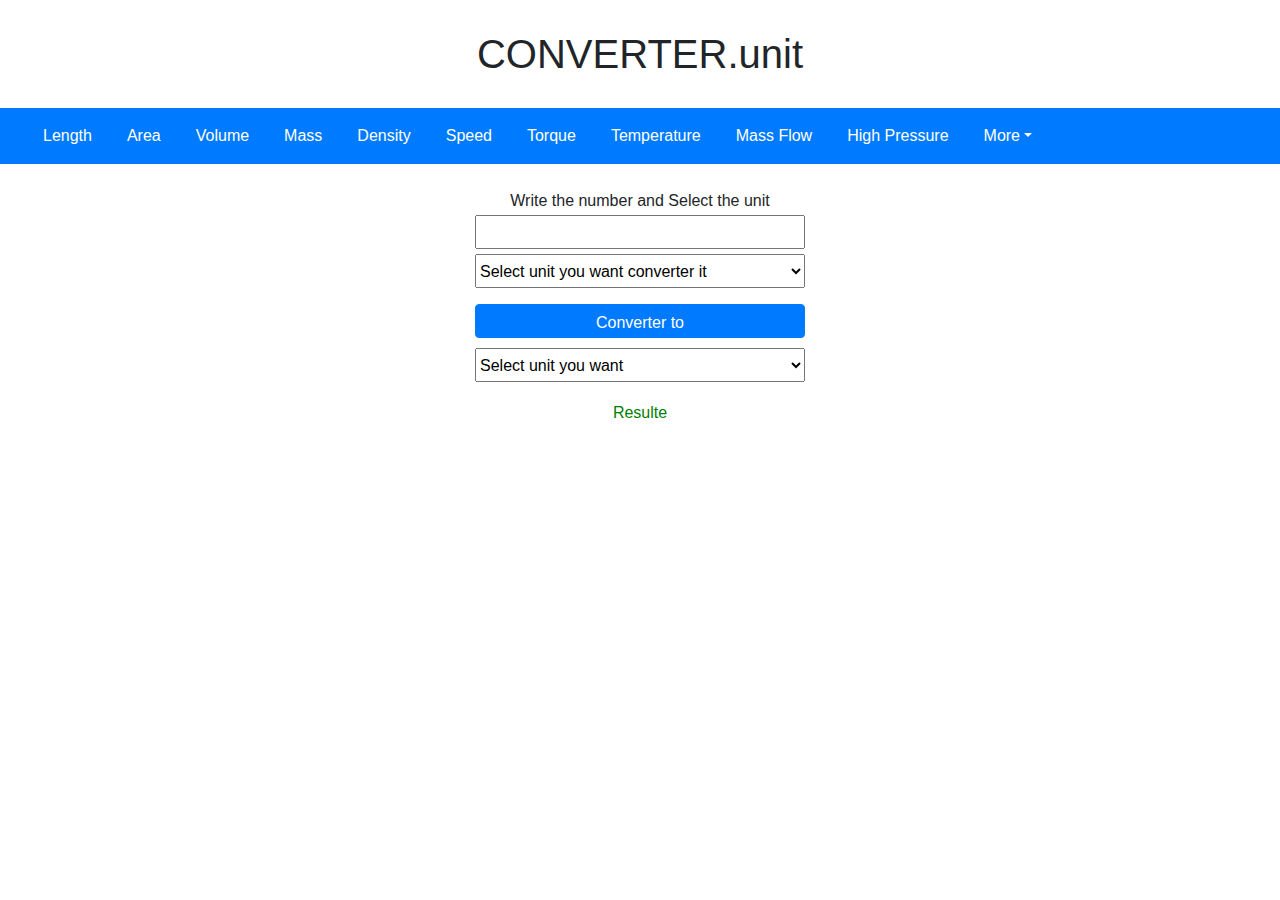
<file: pages_of_sit/Dynamic_Viscosity.html>
<!DOCTYPE html>
<html>
<head>
	<title>converterunit</title>
     <script src="https://code.jquery.com/jquery-3.2.1.slim.min.js" integrity="sha384-KJ3o2DKtIkvYIK3UENzmM7KCkRr/rE9/Qpg6aAZGJwFDMVNA/GpGFF93hXpG5KkN" crossorigin="anonymous"></script>
    <script src="https://cdn.jsdelivr.net/npm/popper.js@1.12.9/dist/umd/popper.min.js" integrity="sha384-ApNbgh9B+Y1QKtv3Rn7W3mgPxhU9K/ScQsAP7hUibX39j7fakFPskvXusvfa0b4Q" crossorigin="anonymous"></script>
    <script src="https://cdn.jsdelivr.net/npm/bootstrap@4.0.0/dist/js/bootstrap.min.js" integrity="sha384-JZR6Spejh4U02d8jOt6vLEHfe/JQGiRRSQQxSfFWpi1MquVdAyjUar5+76PVCmYl" crossorigin="anonymous"></script>
    <link rel="stylesheet" href="https://cdn.jsdelivr.net/npm/bootstrap@4.0.0/dist/css/bootstrap.min.css" integrity="sha384-Gn5384xqQ1aoWXA+058RXPxPg6fy4IWvTNh0E263XmFcJlSAwiGgFAW/dAiS6JXm" crossorigin="anonymous">

    <link rel="stylesheet" href="../css/sty.css">
    <script> 
       
            function con() {
            var n1 = parseInt(document.getElementById("n1").value);
                 
           // from Centipoise to all units
     
            if ((document.getElementById("un1").value == "Centipoise* (cp)" ) && 
                (document.getElementById("un2").value == "Centipoise* (cp)" )){
            
                 document.getElementById("text").innerHTML = n1 * 1;
                

            }       if ((document.getElementById("un1").value == "Centipoise* (cp)" ) && 
                (document.getElementById("un2").value == "Poise (poise)" )){
            
                 document.getElementById("text").innerHTML = n1 * 0.01;
                

            }     if ((document.getElementById("un1").value == "Centipoise* (cp)" ) && 
                (document.getElementById("un2").value == "Pound/foot·second (lb/(ft·s))" )){
            
                 document.getElementById("text").innerHTML = n1 * 0.000672;
                

            }  
                
            // from Poise to all unit
               if ((document.getElementById("un1").value == "Poise (poise)" ) && 
                (document.getElementById("un2").value == "Centipoise* (cp)" )){
            
                 document.getElementById("text").innerHTML = n1 * 100;
                

            }       if ((document.getElementById("un1").value == "Poise (poise)" ) && 
                (document.getElementById("un2").value == "Poise (poise)" )){
            
                 document.getElementById("text").innerHTML = n1 * 1;
                

            }      if ((document.getElementById("un1").value == "Poise (poise)" ) && 
                (document.getElementById("un2").value == "Pound/foot·second (lb/(ft·s))" )){
            
                 document.getElementById("text").innerHTML = n1 * 0.067197;
                

            }     
            
            // from Pound/foot·second to all unit
              if ((document.getElementById("un1").value == "Pound/foot·second (lb/(ft·s))" ) && 
                (document.getElementById("un2").value == "Centipoise* (cp)" )){
            
                 document.getElementById("text").innerHTML = n1 * 1488.16;
                

            }   if ((document.getElementById("un1").value == "Pound/foot·second (lb/(ft·s))" ) && 
                (document.getElementById("un2").value == "Poise (poise)" )){
            
                 document.getElementById("text").innerHTML = n1 * 14.8816 ;
                

            } if ((document.getElementById("un1").value == "Pound/foot·second (lb/(ft·s))" ) && 
                (document.getElementById("un2").value == "Pound/foot·second (lb/(ft·s))" )){
            
                 document.getElementById("text").innerHTML = n1 * 1 ;
                

            }        
                
            }
    </script>
    
   
</head>
<body>
        <div class="Logo">
          <h1>CONVERTER.unit</h1>
        </div>

<nav class="navbar navbar-expand-lg navbar-light bg-primary">
  <button class="navbar-toggler" type="button" data-toggle="collapse" data-target="#navbarNavDropdown" 
          aria-controls="navbarNavDropdown" aria-expanded="false" aria-label="Toggle navigation">
    <span class="navbar-toggler-icon"></span>
  </button>
  <div class="collapse navbar-collapse" id="navbarNavDropdown">
    <ul class="navbar-nav">
<li class="nav-item active"><a class="nav-link" href="../index.html">Length</a>
   </li>
<li class="nav-item active"><a class="nav-link" href="Area.html">Area</a>
   </li>
<li class="nav-item active"><a class="nav-link" href="Volume.html">Volume</a>
   </li>
<li class="nav-item active"><a class="nav-link" href="Mass.html">Mass</a>
   </li>
<li class="nav-item active"><a class="nav-link" href="Density.html">Density</a>
   </li>
<li class="nav-item active"><a class="nav-link" href="Speed.html">Speed</a>
   </li>
<li class="nav-item active"><a class="nav-link" href="Torque.html">Torque</a>
   </li>
<li class="nav-item active"><a class="nav-link" href="Temperature.html">Temperature</a>
   </li>
<li class="nav-item active"><a class="nav-link" href="Mass_Flow.html">Mass Flow</a>
   </li>
<li class="nav-item active"><a class="nav-link" href="High_Pressure.html">High Pressure</a>
   </li>
     <li class="nav-item dropdown">    
          <a class="nav-link dropdown-toggle" href="#"  id="navbarDropdownMenuLink" 
             data-toggle="dropdown" aria-haspopup="true aria-expanded="false>More</a>
          <div class="dropdown-menu" aria-labelledby="navbarDropdownMenuLink">
          <a class="dropdown-item" href="Low_Pressure.html">Low Pressure</a>
          <a class="dropdown-item" href="Dynamic_Viscosity.html">Dynamic Viscosity</a>
          <a class="dropdown-item" href="Kinematic_Viscosity.html">Kinematic Viscosity</a>
          <a class="dropdown-item" href="Volumetric_Gas_Flow.html">Volumetric Gas Flow</a>
          <a class="dropdown-item" href="Volumetric_Liquid_Flow.html">Volumetric Liquid Flow</a>
        </div>
         
    </li>
    </ul>
  </div>
</nav>



<div class="cont">
<div class="selects">     
    <div class="sel">Write the number and Select the unit</div>
         <form name="form">
             <input class="in" id="n1" type="number" name="n1">
         </form>
<fieldset>
    <div class="form-group">
       <select id="un1" class="un1">
              <option >Select unit you want converter it</option>
              <option value="Centipoise* (cp)">Centipoise (cp)</option>
              <option value="Poise (poise)">Poise (poise)</option>
              <option value="Pound/foot·second (lb/(ft·s))">Pound/foot·second (lb/(ft·s))</option>
         </select>
    </div>
    <button type="submit" class="btn btn-primary" onclick="con()">Converter to</button>
</fieldset>
    
    </div>  
       
    <div class="form-group">
              <select class="un2" id="un2">
                  <option value="">Select unit you want</option>
                               <option value="Centipoise* (cp)">Centipoise (cp)</option>
              <option value="Poise (poise)">Poise (poise)</option>
              <option value="Pound/foot·second (lb/(ft·s))">Pound/foot·second (lb/(ft·s))</option>
         </select>
         <p id="text" class="text">Resulte</p>
    
    </div>
</div>
    
 
</body> 
</html>
</file>
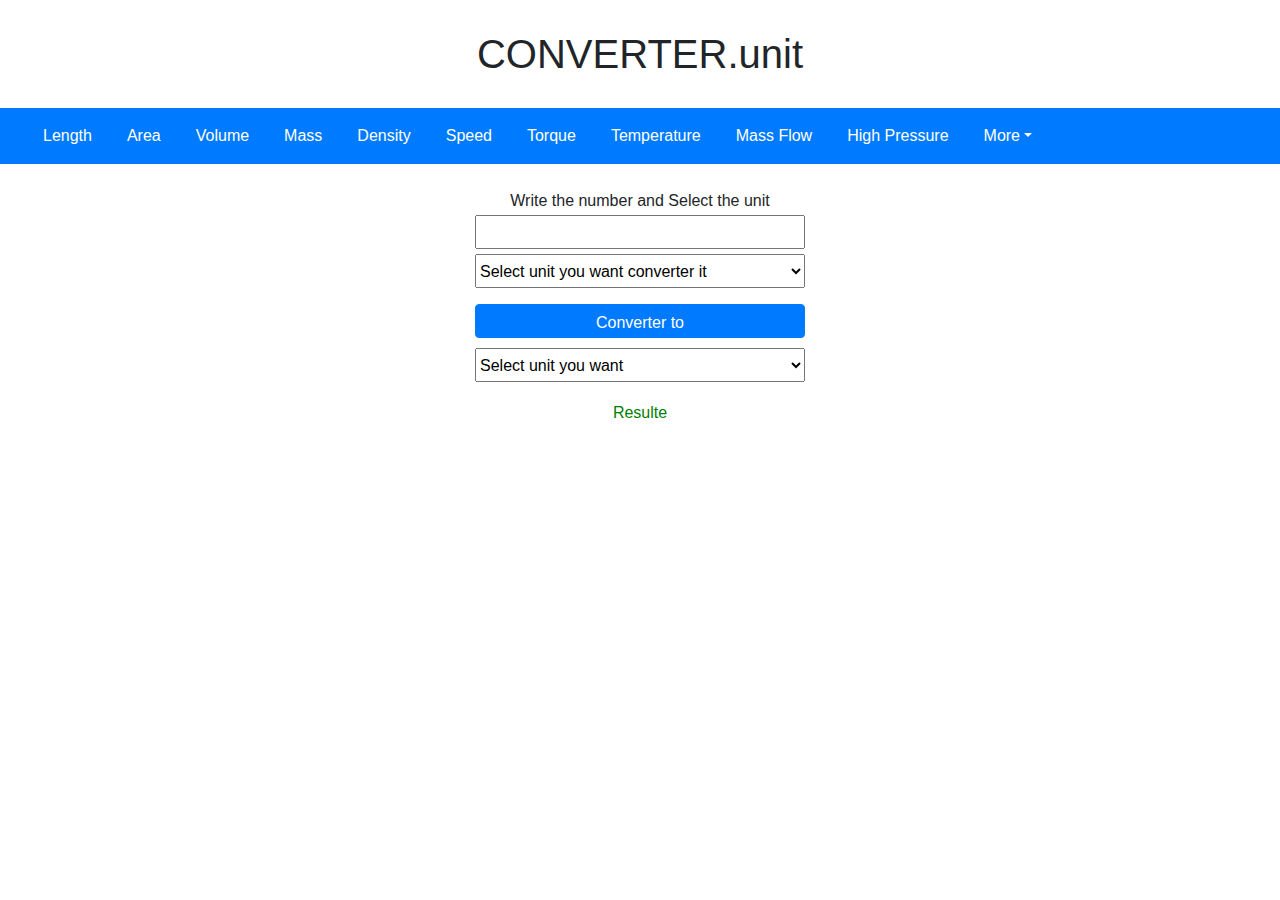
<file: pages_of_sit/High_Pressure.html>
<!DOCTYPE html>
<html>
<head>
	<title>converterunit</title>
     <script src="https://code.jquery.com/jquery-3.2.1.slim.min.js" integrity="sha384-KJ3o2DKtIkvYIK3UENzmM7KCkRr/rE9/Qpg6aAZGJwFDMVNA/GpGFF93hXpG5KkN" crossorigin="anonymous"></script>
    <script src="https://cdn.jsdelivr.net/npm/popper.js@1.12.9/dist/umd/popper.min.js" integrity="sha384-ApNbgh9B+Y1QKtv3Rn7W3mgPxhU9K/ScQsAP7hUibX39j7fakFPskvXusvfa0b4Q" crossorigin="anonymous"></script>
    <script src="https://cdn.jsdelivr.net/npm/bootstrap@4.0.0/dist/js/bootstrap.min.js" integrity="sha384-JZR6Spejh4U02d8jOt6vLEHfe/JQGiRRSQQxSfFWpi1MquVdAyjUar5+76PVCmYl" crossorigin="anonymous"></script>
    <link rel="stylesheet" href="https://cdn.jsdelivr.net/npm/bootstrap@4.0.0/dist/css/bootstrap.min.css" integrity="sha384-Gn5384xqQ1aoWXA+058RXPxPg6fy4IWvTNh0E263XmFcJlSAwiGgFAW/dAiS6JXm" crossorigin="anonymous">

    <link rel="stylesheet" href="../css/sty.css">
    <script> 
       
            function con() {
            var n1 = parseInt(document.getElementById("n1").value);
                 
           // from bar to all units
     
            if ((document.getElementById("un1").value == "Bar (bar)" ) && 
                (document.getElementById("un2").value == "Bar (bar)Bar (bar)" )){
            
                 document.getElementById("text").innerHTML = n1 * 1 ;  

            }
                 if ((document.getElementById("un1").value == "Bar (bar)" ) && 
                (document.getElementById("un2").value == "Pound/square inch (psi)" )){
            
                 document.getElementById("text").innerHTML = n1 * 14.50326 ;  

            } if ((document.getElementById("un1").value == "Bar (bar)" ) && 
                (document.getElementById("un2").value == "Kilopascal (kPa)" )){
            
                 document.getElementById("text").innerHTML = n1 * 100 ;  

            } if ((document.getElementById("un1").value == "Bar (bar)" ) && 
                (document.getElementById("un2").value == "Megapascal (MPa)" )){
            
                 document.getElementById("text").innerHTML = n1 * 0.1 ;  

            }
               if ((document.getElementById("un1").value == "Bar (bar)" ) && 
                (document.getElementById("un2").value == "Kilogram force/centimeter square (kgf/cm2)" )){
            
                 document.getElementById("text").innerHTML = n1 * 1.01968 ;  

            }  if ((document.getElementById("un1").value == "Bar (bar)" ) && 
                (document.getElementById("un2").value == "Millimeter of mercury (mm Hg)" )){
            
                 document.getElementById("text").innerHTML = n1 * 750.0188 ;  

            }if ((document.getElementById("un1").value == "Bar (bar)" ) && 
                (document.getElementById("un2").value == "Atmospheres (atm)" )){
            
                 document.getElementById("text").innerHTML = n1 * 0.987167 ;  

            }
            
                
            // from Pound/square inch to all unit
            if ((document.getElementById("un1").value == "Pound/square inch (psi)" ) && 
                (document.getElementById("un2").value == "Bar (bar)" )){
            
                 document.getElementById("text").innerHTML = n1 * 0.06895  ;  

            } if ((document.getElementById("un1").value == "Pound/square inch (psi)" ) && 
                (document.getElementById("un2").value == "Pound/square inch (psi)" )){
            
                 document.getElementById("text").innerHTML = n1 * 1  ;  

            } if ((document.getElementById("un1").value == "Pound/square inch (psi)" ) && 
                (document.getElementById("un2").value == "Kilopascal (kPa)" )){
            
                 document.getElementById("text").innerHTML = n1 * 6.895   ;  

            }  if ((document.getElementById("un1").value == "Pound/square inch (psi)" ) && 
                (document.getElementById("un2").value == "Megapascal (MPa)" )){
            
                 document.getElementById("text").innerHTML = n1 * 0.006895 ;  

            } if ((document.getElementById("un1").value == "Pound/square inch (psi)" ) && 
                (document.getElementById("un2").value == "Kilogram force/centimeter square (kgf/cm2)" )){
            
                 document.getElementById("text").innerHTML = n1 * 0.070307 ;  

            }    
              if ((document.getElementById("un1").value == "Pound/square inch (psi)" ) && 
                (document.getElementById("un2").value == "Millimeter of mercury (mm Hg)" )){
            
                 document.getElementById("text").innerHTML = n1 * 51.71379 ;  

            }   if ((document.getElementById("un1").value == "Pound/square inch (psi)" ) && 
                (document.getElementById("un2").value == "Atmospheres (atm)" )){
            
                 document.getElementById("text").innerHTML = n1 * 0.068065 ;  

            }    
            
            // from Kilopascal to all unit
            
             if ((document.getElementById("un1").value == "Kilopascal (kPa)" ) && 
                (document.getElementById("un2").value == "Bar (bar)" )){
            
                 document.getElementById("text").innerHTML = n1 * 0.01 ;  

            }          if ((document.getElementById("un1").value == "Kilopascal (kPa)" ) && 
                (document.getElementById("un2").value == "Pound/square inch (psi)" )){
            
                 document.getElementById("text").innerHTML = n1 * 0.1450 ;  

            }       if ((document.getElementById("un1").value == "Kilopascal (kPa)" ) && 
                (document.getElementById("un2").value == "Kilopascal (kPa)" )){
            
                 document.getElementById("text").innerHTML = n1 * 1;  

            }      
               if ((document.getElementById("un1").value == "Kilopascal (kPa)" ) && 
                (document.getElementById("un2").value == "Megapascal (MPa)" )){
            
                 document.getElementById("text").innerHTML = n1 * 0.001 ;  

            }   if ((document.getElementById("un1").value == "Kilopascal (kPa)" ) && 
                (document.getElementById("un2").value == "Kilogram force/centimeter square (kgf/cm2)" )){
            
                 document.getElementById("text").innerHTML = n1 * 0.01020 ;  

            }      
               if ((document.getElementById("un1").value == "Kilopascal (kPa)" ) && 
                (document.getElementById("un2").value == "Millimeter of mercury (mm Hg)" )){
            
                 document.getElementById("text").innerHTML = n1 *7.5002 ;  

            }        if ((document.getElementById("un1").value == "Kilopascal (kPa)" ) && 
                (document.getElementById("un2").value == "Atmospheres (atm)" )){
            
                 document.getElementById("text").innerHTML = n1 * 0.00987 ;  

            }      
            
            // from Megapascal to all unit
            
            if ((document.getElementById("un1").value == "Megapascal (MPa)" ) && 
                (document.getElementById("un2").value == "Bar (bar)" )){
            
                 document.getElementById("text").innerHTML = n1 * 10 ;  

            }    
              if ((document.getElementById("un1").value == "Megapascal (MPa)" ) && 
                (document.getElementById("un2").value == "Pound/square inch (psi)" )){
            
                 document.getElementById("text").innerHTML = n1 * 145.03 ;  

            }   if ((document.getElementById("un1").value == "Megapascal (MPa)" ) && 
                (document.getElementById("un2").value == "Kilopascal (kPa)" )){
            
                 document.getElementById("text").innerHTML = n1 * 1000 ;  

            }      if ((document.getElementById("un1").value == "Megapascal (MPa)" ) && 
                (document.getElementById("un2").value == "Megapascal (MPa)" )){
            
                 document.getElementById("text").innerHTML = n1 * 1 ;  

            }     if ((document.getElementById("un1").value == "Megapascal (MPa)" ) && 
                (document.getElementById("un2").value == "Kilogram force/centimeter square (kgf/cm2)" )){
            
                 document.getElementById("text").innerHTML = n1 * 10.197 ;  

            }      if ((document.getElementById("un1").value == "Megapascal (MPa)" ) && 
                (document.getElementById("un2").value == "Millimeter of mercury (mm Hg)" )){
            
                 document.getElementById("text").innerHTML = n1 * 7500.2 ;  

            }    
                 if ((document.getElementById("un1").value == "Megapascal (MPa)" ) && 
                (document.getElementById("un2").value == "Atmospheres (atm)" )){
            
                 document.getElementById("text").innerHTML = n1 * 9.8717 ;  

            }    
             
            // from Kilogram force/centimeter square  to all unit

                if ((document.getElementById("un1").value == "Kilogram force/centimeter square (kgf/cm2)" ) && 
                (document.getElementById("un2").value == "Bar (bar)" )){
            
                 document.getElementById("text").innerHTML = n1 * 0.9807 ;  

            }       if ((document.getElementById("un1").value == "Kilogram force/centimeter square (kgf/cm2)" ) && 
                (document.getElementById("un2").value == "Pound/square inch (psi)" )){
            
                 document.getElementById("text").innerHTML = n1 * 14.22335  ;  

            }   if ((document.getElementById("un1").value == "Kilogram force/centimeter square (kgf/cm2)" ) && 
                (document.getElementById("un2").value == "Kilopascal (kPa)" )){
            
                 document.getElementById("text").innerHTML = n1 * 98.07  ;  

            }    
                  if ((document.getElementById("un1").value == "Kilogram force/centimeter square (kgf/cm2)" ) && 
                (document.getElementById("un2").value == "Megapascal (MPa)" )){
            
                 document.getElementById("text").innerHTML = n1 * 0.09807  ;  

            }    
                if ((document.getElementById("un1").value == "Kilogram force/centimeter square (kgf/cm2)" ) && 
                (document.getElementById("un2").value == "Kilogram force/centimeter square (kgf/cm2)" )){
            
                 document.getElementById("text").innerHTML = n1 * 1  ;  

            }    if ((document.getElementById("un1").value == "Kilogram force/centimeter square (kgf/cm2)" ) && 
                (document.getElementById("un2").value == "Millimeter of mercury (mm Hg)" )){
            
                 document.getElementById("text").innerHTML = n1 * 735.5434  ;  

            }      if ((document.getElementById("un1").value == "Kilogram force/centimeter square (kgf/cm2)" ) && 
                (document.getElementById("un2").value == "Atmospheres (atm)" )){
            
                 document.getElementById("text").innerHTML = n1 *0.968115 ;  

            }    
                
             
            // from Millimeter of mercury to all unit
                
               if ((document.getElementById("un1").value == "Millimeter of mercury (mm Hg)" ) && 
                (document.getElementById("un2").value == "Bar (bar)" )){
            
                 document.getElementById("text").innerHTML = n1 * 0.001333 ;  

            }  
                if ((document.getElementById("un1").value == "Millimeter of mercury (mm Hg)" ) && 
                (document.getElementById("un2").value == "Pound/square inch (psi)" )){
            
                 document.getElementById("text").innerHTML = n1 * 0.019337 ;  

            }    if ((document.getElementById("un1").value == "Millimeter of mercury (mm Hg)" ) && 
                (document.getElementById("un2").value == "Kilopascal (kPa)" )){
            
                 document.getElementById("text").innerHTML = n1 * 0.13333;  

            }   if ((document.getElementById("un1").value == "Millimeter of mercury (mm Hg)" ) && 
                (document.getElementById("un2").value == "Megapascal (MPa)" )){
            
                 document.getElementById("text").innerHTML = n1 * 0.000133;  

            }    if ((document.getElementById("un1").value == "Millimeter of mercury (mm Hg)" ) && 
                (document.getElementById("un2").value == "Kilogram force/centimeter square (kgf/cm2)" )){
            
                 document.getElementById("text").innerHTML = n1 *0.00136;  

            }     if ((document.getElementById("un1").value == "Millimeter of mercury (mm Hg)" ) && 
                (document.getElementById("un2").value == "Millimeter of mercury (mm Hg)" )){
            
                 document.getElementById("text").innerHTML = n1 *1;  

            }    if ((document.getElementById("un1").value == "Millimeter of mercury (mm Hg)" ) && 
                (document.getElementById("un2").value == "Atmospheres (atm)" )){
            
                 document.getElementById("text").innerHTML = n1 *0.001316;  

            }  
            
            // from Atmospheres to all unit
            if ((document.getElementById("un1").value == "Atmospheres (atm)" ) && 
                (document.getElementById("un2").value == "Bar (bar)" )){
            
                 document.getElementById("text").innerHTML = n1 *1.013;  

            }     if ((document.getElementById("un1").value == "Atmospheres (atm)" ) && 
                (document.getElementById("un2").value == "Pound/square inch (psi)" )){
            
                 document.getElementById("text").innerHTML = n1 *14.69181;  

            }  if ((document.getElementById("un1").value == "Atmospheres (atm)" ) && 
                (document.getElementById("un2").value == "Kilopascal (kPa)" )){
            
                 document.getElementById("text").innerHTML = n1 *101.3;  

            }  if ((document.getElementById("un1").value == "Atmospheres (atm)" ) && 
                (document.getElementById("un2").value == "Megapascal (MPa)" )){
            
                 document.getElementById("text").innerHTML = n1 *0.1013;  

            }  if ((document.getElementById("un1").value == "Atmospheres (atm)" ) && 
                (document.getElementById("un2").value == "Kilogram force/centimeter square (kgf/cm2)" )){
            
                 document.getElementById("text").innerHTML = n1 *1.032936;  

            }  if ((document.getElementById("un1").value == "Atmospheres (atm)" ) && 
                (document.getElementById("un2").value == "Millimeter of mercury (mm Hg)" )){
            
                 document.getElementById("text").innerHTML = n1 *759.769;  

            } 
            if ((document.getElementById("un1").value == "Atmospheres (atm)" ) && 
                (document.getElementById("un2").value == "Atmospheres (atm)" )){
            
                 document.getElementById("text").innerHTML = n1 * 1;  

            } 
            
                
                
            }
    </script>
    
   
</head>
<body>
        <div class="Logo">
          <h1>CONVERTER.unit</h1>
        </div>

<nav class="navbar navbar-expand-lg navbar-light bg-primary">
  <button class="navbar-toggler" type="button" data-toggle="collapse" data-target="#navbarNavDropdown" 
          aria-controls="navbarNavDropdown" aria-expanded="false" aria-label="Toggle navigation">
    <span class="navbar-toggler-icon"></span>
  </button>
  <div class="collapse navbar-collapse" id="navbarNavDropdown">
    <ul class="navbar-nav">
<li class="nav-item active"><a class="nav-link" href="../index.html">Length</a>
   </li>
<li class="nav-item active"><a class="nav-link" href="Area.html">Area</a>
   </li>
<li class="nav-item active"><a class="nav-link" href="Volume.html">Volume</a>
   </li>
<li class="nav-item active"><a class="nav-link" href="Mass.html">Mass</a>
   </li>
<li class="nav-item active"><a class="nav-link" href="Density.html">Density</a>
   </li>
<li class="nav-item active"><a class="nav-link" href="Speed.html">Speed</a>
   </li>
<li class="nav-item active"><a class="nav-link" href="Torque.html">Torque</a>
   </li>
<li class="nav-item active"><a class="nav-link" href="Temperature.html">Temperature</a>
   </li>
<li class="nav-item active"><a class="nav-link" href="Mass_Flow.html">Mass Flow</a>
   </li>
<li class="nav-item active"><a class="nav-link" href="High_Pressure.html">High Pressure</a>
   </li>
     <li class="nav-item dropdown">    
          <a class="nav-link dropdown-toggle" href="#"  id="navbarDropdownMenuLink" 
             data-toggle="dropdown" aria-haspopup="true aria-expanded="false>More</a>
          <div class="dropdown-menu" aria-labelledby="navbarDropdownMenuLink">
          <a class="dropdown-item" href="Low_Pressure.html">Low Pressure</a>
          <a class="dropdown-item" href="Dynamic_Viscosity.html">Dynamic Viscosity</a>
          <a class="dropdown-item" href="Kinematic_Viscosity.html">Kinematic Viscosity</a>
          <a class="dropdown-item" href="Volumetric_Gas_Flow.html">Volumetric Gas Flow</a>
          <a class="dropdown-item" href="Volumetric_Liquid_Flow.html">Volumetric Liquid Flow</a>
        </div>
         
    </li>
    </ul>
  </div>
</nav>



<div class="cont">
<div class="selects">     
    <div class="sel">Write the number and Select the unit</div>
         <form name="form">
             <input class="in" id="n1" type="number" name="n1">
         </form>
<fieldset>
    <div class="form-group">
       <select id="un1" class="un1">
              <option >Select unit you want converter it</option>
              <option value="Bar (bar)">Bar (bar)</option>
              <option value="Pound/square inch (psi)">Pound/square inch (psi)</option>
              <option value="Kilopascal (kPa)">Kilopascal (kPa)</option>
              <option value="Megapascal (MPa)">Megapascal (MPa)</option>
              <option value="Kilogram force/centimeter square (kgf/cm2)">Kilogram force/centimeter square (kgf/cm2)</option>
              <option value="Millimeter of mercury (mm Hg)">Millimeter of mercury (mm Hg)</option>
              <option value="Atmospheres (atm)">Atmospheres (atm)</option>
         </select>
    </div>
    <button type="submit" class="btn btn-primary" onclick="con()">Converter to</button>
</fieldset>
    
    </div>  
       
    <div class="form-group">
              <select class="un2" id="un2">
              <option value="">Select unit you want</option>
              <option value="Bar (bar)">Bar (bar)</option>
              <option value="Pound/square inch (psi)">Pound/square inch (psi)</option>
              <option value="Kilopascal (kPa)">Kilopascal (kPa)</option>
              <option value="Megapascal (MPa)">Megapascal (MPa)</option>
              <option value="Kilogram force/centimeter square (kgf/cm2)">Kilogram force/centimeter square (kgf/cm2)</option>
              <option value="Millimeter of mercury (mm Hg)">Millimeter of mercury (mm Hg)</option>
              <option value="Atmospheres (atm)">Atmospheres (atm)</option>
         </select>
         <p id="text" class="text">Resulte</p>
    
    </div>
</div>
    
 
</body> 
</html>
</file>
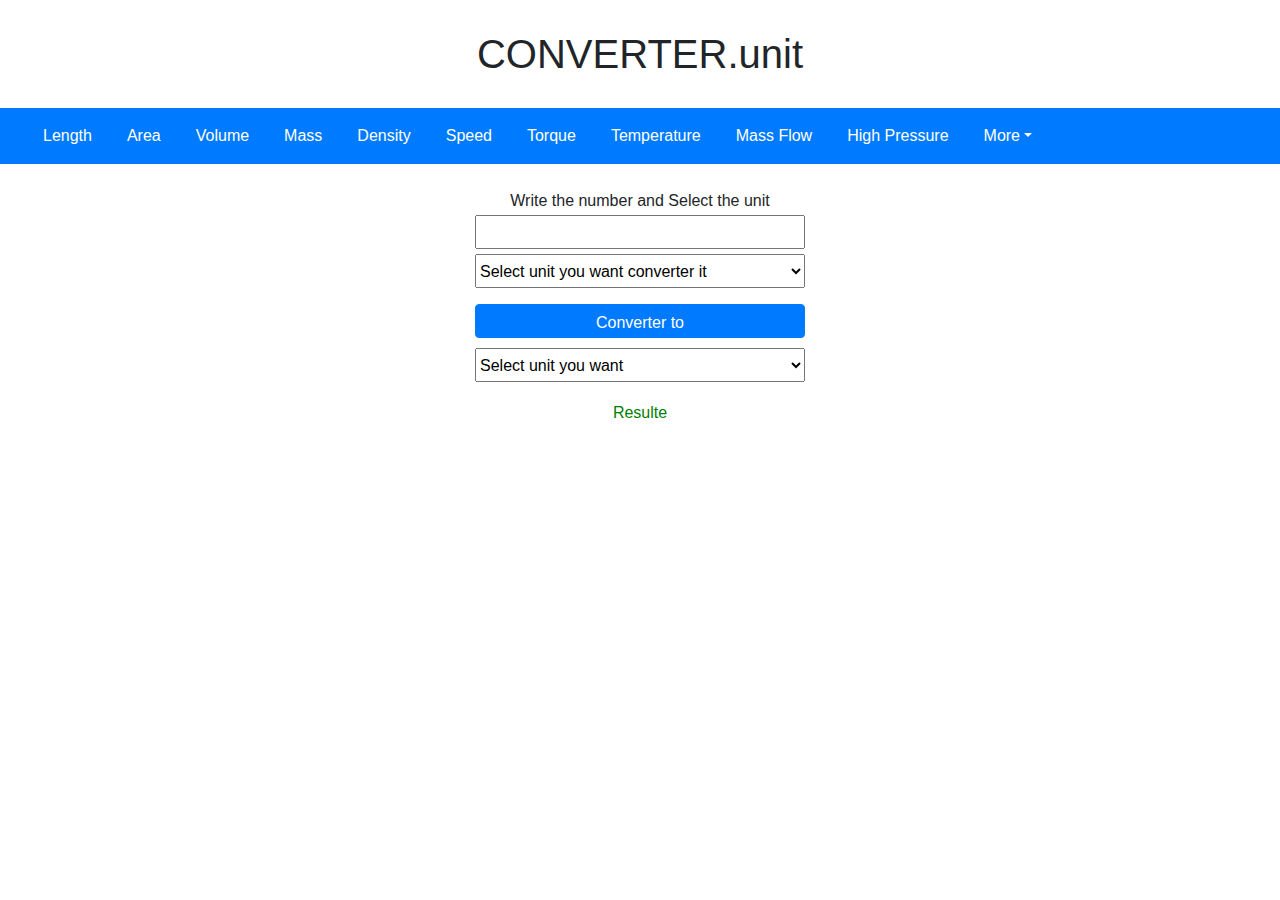
<file: pages_of_sit/Kinematic_Viscosity.html>
<!DOCTYPE html>
<html>
<head>
	<title>converterunit</title>
     <script src="https://code.jquery.com/jquery-3.2.1.slim.min.js" integrity="sha384-KJ3o2DKtIkvYIK3UENzmM7KCkRr/rE9/Qpg6aAZGJwFDMVNA/GpGFF93hXpG5KkN" crossorigin="anonymous"></script>
    <script src="https://cdn.jsdelivr.net/npm/popper.js@1.12.9/dist/umd/popper.min.js" integrity="sha384-ApNbgh9B+Y1QKtv3Rn7W3mgPxhU9K/ScQsAP7hUibX39j7fakFPskvXusvfa0b4Q" crossorigin="anonymous"></script>
    <script src="https://cdn.jsdelivr.net/npm/bootstrap@4.0.0/dist/js/bootstrap.min.js" integrity="sha384-JZR6Spejh4U02d8jOt6vLEHfe/JQGiRRSQQxSfFWpi1MquVdAyjUar5+76PVCmYl" crossorigin="anonymous"></script>
    <link rel="stylesheet" href="https://cdn.jsdelivr.net/npm/bootstrap@4.0.0/dist/css/bootstrap.min.css" integrity="sha384-Gn5384xqQ1aoWXA+058RXPxPg6fy4IWvTNh0E263XmFcJlSAwiGgFAW/dAiS6JXm" crossorigin="anonymous">

    <link rel="stylesheet" href="../css/sty.css">
    <script> 
       
            function con() {
            var n1 = parseInt(document.getElementById("n1").value);
                 
           // from Centistoke to all units
     
            if ((document.getElementById("un1").value == "Centistoke (cs)" ) && 
                (document.getElementById("un2").value == "Centistoke (cs)" )){
            
                 document.getElementById("text").innerHTML = n1 * 1 ;

            }
                   if ((document.getElementById("un1").value == "Centistoke (cs)" ) && 
                (document.getElementById("un2").value == "Stoke (St)" )){
            
                 document.getElementById("text").innerHTML = n1 * 0.01 ;

            }
                      if ((document.getElementById("un1").value == "Centistoke (cs)" ) && 
                (document.getElementById("un2").value == "Foot square/second (ft2/s)" )){
            
                 document.getElementById("text").innerHTML = n1 * 0.000011 ;

            } if ((document.getElementById("un1").value == "Centistoke (cs)" ) && 
                (document.getElementById("un2").value == "meter square/second (m2/s)" )){
            
                 document.getElementById("text").innerHTML = n1 * 0.000001;

            }
           
            // from Stoke to all unit
            
            if ((document.getElementById("un1").value == "Stoke (St)" ) && 
                (document.getElementById("un2").value == "Centistoke (cs)" )){
            
                 document.getElementById("text").innerHTML = n1 * 100;

            }  if ((document.getElementById("un1").value == "Stoke (St)" ) && 
                (document.getElementById("un2").value == "Stoke (St)" )){
            
                 document.getElementById("text").innerHTML = n1 * 1;

            }
                 if ((document.getElementById("un1").value == "Stoke (St)" ) && 
                (document.getElementById("un2").value == "Foot square/second (ft2/s)" )){
            
                 document.getElementById("text").innerHTML = n1 * 0.001076;

            }  if ((document.getElementById("un1").value == "Stoke (St)" ) && 
                (document.getElementById("un2").value == "meter square/second (m2/s)" )){
            
                 document.getElementById("text").innerHTML = n1 *0.0001;

            }
             
            // from Foot square/second to all unit
                
             if ((document.getElementById("un1").value == "Foot square/second (ft2/s)" ) && 
                (document.getElementById("un2").value == "Centistoke (cs)" )){
            
                 document.getElementById("text").innerHTML = n1 * 92903;

            }     if ((document.getElementById("un1").value == "Foot square/second (ft2/s)" ) && 
                (document.getElementById("un2").value == "Stoke (St)" )){
            
                 document.getElementById("text").innerHTML = n1 * 929.03 ;

            } if ((document.getElementById("un1").value == "Foot square/second (ft2/s)" ) && 
                (document.getElementById("un2").value == "Foot square/second (ft2/s)" )){
            
                 document.getElementById("text").innerHTML = n1 * 1;

            }if ((document.getElementById("un1").value == "Foot square/second (ft2/s)" ) && 
                (document.getElementById("un2").value == "meter square/second (m2/s)" )){
            
                 document.getElementById("text").innerHTML = n1 * 0.092903;

            }
            // from meter square/second to all unit
            
             if ((document.getElementById("un1").value == "meter square/second (m2/s)" ) && 
                (document.getElementById("un2").value == "Centistoke (cs)" )){
            
                 document.getElementById("text").innerHTML = n1 * 1000000;

            }   
                     if ((document.getElementById("un1").value == "meter square/second (m2/s)" ) && 
                (document.getElementById("un2").value == "Stoke (St)" )){
            
                 document.getElementById("text").innerHTML = n1 * 10000;

            }   
                     if ((document.getElementById("un1").value == "meter square/second (m2/s)" ) && 
                (document.getElementById("un2").value == "Foot square/second (ft2/s)" )){
            
                 document.getElementById("text").innerHTML = n1 * 10.76392;

            }        if ((document.getElementById("un1").value == "meter square/second (m2/s)" ) && 
                (document.getElementById("un2").value == "meter square/second (m2/s)" )){
            
                 document.getElementById("text").innerHTML = n1 * 1;

            }   
             
                
            }
    </script>
    
   
</head>
<body>
        <div class="Logo">
          <h1>CONVERTER.unit</h1>
        </div>

<nav class="navbar navbar-expand-lg navbar-light bg-primary">
  <button class="navbar-toggler" type="button" data-toggle="collapse" data-target="#navbarNavDropdown" 
          aria-controls="navbarNavDropdown" aria-expanded="false" aria-label="Toggle navigation">
    <span class="navbar-toggler-icon"></span>
  </button>
  <div class="collapse navbar-collapse" id="navbarNavDropdown">
    <ul class="navbar-nav">
<li class="nav-item active"><a class="nav-link" href="../index.html">Length</a>
   </li>
<li class="nav-item active"><a class="nav-link" href="Area.html">Area</a>
   </li>
<li class="nav-item active"><a class="nav-link" href="Volume.html">Volume</a>
   </li>
<li class="nav-item active"><a class="nav-link" href="Mass.html">Mass</a>
   </li>
<li class="nav-item active"><a class="nav-link" href="Density.html">Density</a>
   </li>
<li class="nav-item active"><a class="nav-link" href="Speed.html">Speed</a>
   </li>
<li class="nav-item active"><a class="nav-link" href="Torque.html">Torque</a>
   </li>
<li class="nav-item active"><a class="nav-link" href="Temperature.html">Temperature</a>
   </li>
<li class="nav-item active"><a class="nav-link" href="Mass_Flow.html">Mass Flow</a>
   </li>
<li class="nav-item active"><a class="nav-link" href="High_Pressure.html">High Pressure</a>
   </li>
     <li class="nav-item dropdown">    
          <a class="nav-link dropdown-toggle" href="#"  id="navbarDropdownMenuLink" 
             data-toggle="dropdown" aria-haspopup="true aria-expanded="false>More</a>
          <div class="dropdown-menu" aria-labelledby="navbarDropdownMenuLink">
          <a class="dropdown-item" href="Low_Pressure.html">Low Pressure</a>
          <a class="dropdown-item" href="Dynamic_Viscosity.html">Dynamic Viscosity</a>
          <a class="dropdown-item" href="Kinematic_Viscosity.html">Kinematic Viscosity</a>
          <a class="dropdown-item" href="Volumetric_Gas_Flow.html">Volumetric Gas Flow</a>
          <a class="dropdown-item" href="Volumetric_Liquid_Flow.html">Volumetric Liquid Flow</a>
        </div>
         
    </li>
    </ul>
  </div>
</nav>



<div class="cont">
<div class="selects">     
    <div class="sel">Write the number and Select the unit</div>
         <form name="form">
             <input class="in" id="n1" type="number" name="n1">
         </form>
<fieldset>
    <div class="form-group">
       <select id="un1" class="un1">
              <option >Select unit you want converter it</option>
              <option value="Centistoke (cs)">Centistoke (cs)</option>
              <option value="Stoke (St)">Stoke (St)</option>
              <option value="Foot square/second (ft2/s)">Foot square/second (ft2/s)</option>
              <option value="meter square/second (m2/s)">meter square/second (m2/s)</option>
         </select>
    </div>
    <button type="submit" class="btn btn-primary" onclick="con()">Converter to</button>
</fieldset>
    
    </div>  
       
    <div class="form-group">
              <select class="un2" id="un2">
                 <option value="">Select unit you want</option>
             <option value="Centistoke (cs)">Centistoke (cs)</option>
              <option value="Stoke (St)">Stoke (St)</option>
              <option value="Foot square/second (ft2/s)">Foot square/second (ft2/s)</option>
              <option value="meter square/second (m2/s)">meter square/second (m2/s)</option>
         </select>
         <p id="text" class="text">Resulte</p>
    
    </div>
</div>
    
    
 
</body> 
</html>
</file>
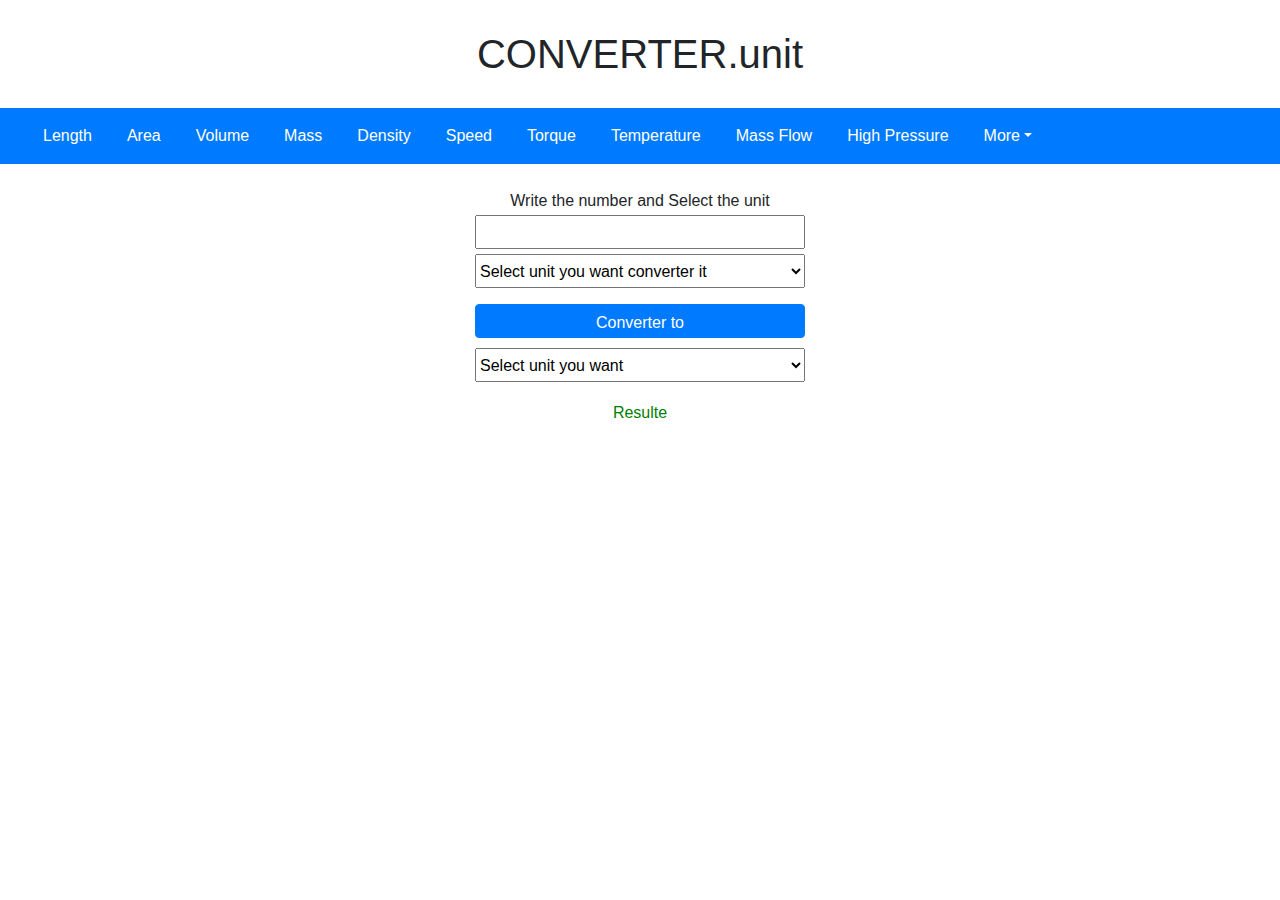
<file: pages_of_sit/Low_Pressure.html>
<!DOCTYPE html>
<html>
<head>
	<title>converterunit</title>
     <script src="https://code.jquery.com/jquery-3.2.1.slim.min.js" integrity="sha384-KJ3o2DKtIkvYIK3UENzmM7KCkRr/rE9/Qpg6aAZGJwFDMVNA/GpGFF93hXpG5KkN" crossorigin="anonymous"></script>
    <script src="https://cdn.jsdelivr.net/npm/popper.js@1.12.9/dist/umd/popper.min.js" integrity="sha384-ApNbgh9B+Y1QKtv3Rn7W3mgPxhU9K/ScQsAP7hUibX39j7fakFPskvXusvfa0b4Q" crossorigin="anonymous"></script>
    <script src="https://cdn.jsdelivr.net/npm/bootstrap@4.0.0/dist/js/bootstrap.min.js" integrity="sha384-JZR6Spejh4U02d8jOt6vLEHfe/JQGiRRSQQxSfFWpi1MquVdAyjUar5+76PVCmYl" crossorigin="anonymous"></script>
    <link rel="stylesheet" href="https://cdn.jsdelivr.net/npm/bootstrap@4.0.0/dist/css/bootstrap.min.css" integrity="sha384-Gn5384xqQ1aoWXA+058RXPxPg6fy4IWvTNh0E263XmFcJlSAwiGgFAW/dAiS6JXm" crossorigin="anonymous">

    <link rel="stylesheet" href="../css/sty.css">
    <script> 
       
            function con() {
            var n1 = parseInt(document.getElementById("n1").value);
                 
           // from Millimeters to all units
     
            if ((document.getElementById("un1").value == "Meter of water (mH2O)" ) && 
                (document.getElementById("un2").value == "Meter of water (mH2O)" )){
            
                 document.getElementById("text").innerHTML = n1 * 1;
                
            }    
            if ((document.getElementById("un1").value == "Meter of water (mH2O)" ) && 
                (document.getElementById("un2").value == "Foot of water (ftH2O)" )){
            
                 document.getElementById("text").innerHTML = n1 * 3.280696  ;
                
            }    
                   if ((document.getElementById("un1").value == "Meter of water (mH2O)" ) && 
                (document.getElementById("un2").value == "Centimeter of mercury (cmHg)" )){
            
                 document.getElementById("text").innerHTML = n1 * 7.356339  ;
                
            }     if ((document.getElementById("un1").value == "Meter of water (mH2O)" ) && 
                (document.getElementById("un2").value == "Inches of mercury (inHg)" )){
            
                 document.getElementById("text").innerHTML = n1 * 2.896043  ;
                
            }   if ((document.getElementById("un1").value == "Meter of water (mH2O)" ) && 
                (document.getElementById("un2").value == "Inches of water (inH2O)" )){
            
                 document.getElementById("text").innerHTML = n1 * 39.36572  ;
                
            }    
                 if ((document.getElementById("un1").value == "Meter of water (mH2O)" ) && 
                (document.getElementById("un2").value == "Pascal (Pa)" )){
            
                 document.getElementById("text").innerHTML = n1 * 9806  ;
                
            }    
            
            // from Foot of water to all unit
                
               if ((document.getElementById("un1").value == "Foot of water (ftH2O)" ) && 
                (document.getElementById("un2").value == "Meter of water (mH2O)" )){
            
                 document.getElementById("text").innerHTML = n1 * 0.304813  ;
                
            }      if ((document.getElementById("un1").value == "Foot of water (ftH2O)" ) && 
                (document.getElementById("un2").value == "Foot of water (ftH2O)" )){
            
                 document.getElementById("text").innerHTML = n1 * 1 ;
                
            }  if ((document.getElementById("un1").value == "Foot of water (ftH2O)" ) && 
                (document.getElementById("un2").value == "Centimeter of mercury (cmHg)" )){
            
                 document.getElementById("text").innerHTML = n1 * 2.242311 ;
                
            }if ((document.getElementById("un1").value == "Foot of water (ftH2O)" ) && 
                (document.getElementById("un2").value == "Inches of mercury (inHg)" )){
            
                 document.getElementById("text").innerHTML = n1 * 0.882753 ;
                
            }if ((document.getElementById("un1").value == "Foot of water (ftH2O)" ) && 
                (document.getElementById("un2").value == "Inches of water (inH2O)" )){
            
                 document.getElementById("text").innerHTML = n1 * 11.9992 ;
                
            }
                if ((document.getElementById("un1").value == "Foot of water (ftH2O)" ) && 
                (document.getElementById("un2").value == "Pascal (Pa)" )){
            
                 document.getElementById("text").innerHTML = n1 * 2989 ;
                
            }
             
            // from Centimeter of mercury to all unit 
               
             if ((document.getElementById("un1").value == "Centimeter of mercury (cmHg)" ) && 
                (document.getElementById("un2").value == "Meter of water (mH2O)" )){
            
                 document.getElementById("text").innerHTML = n1 * 0.135937 ;
                
            }    if ((document.getElementById("un1").value == "Centimeter of mercury (cmHg)" ) && 
                (document.getElementById("un2").value == "Foot of water (ftH2O)" )){
            
                 document.getElementById("text").innerHTML = n1 * 0.445969 ;
                
            } if ((document.getElementById("un1").value == "Centimeter of mercury (cmHg)" ) && 
                (document.getElementById("un2").value == "Centimeter of mercury (cmHg)" )){
            
                 document.getElementById("text").innerHTML = n1 *1 ;
                
            } if ((document.getElementById("un1").value == "Centimeter of mercury (cmHg)" ) && 
                (document.getElementById("un2").value == "Inches of mercury (inHg)" )){
            
                 document.getElementById("text").innerHTML = n1 * 0.39368 ;
                
            }if ((document.getElementById("un1").value == "Centimeter of mercury (cmHg)" ) && 
                (document.getElementById("un2").value == "Inches of water (inH2O)" )){
            
                 document.getElementById("text").innerHTML = n1 * 5.351265 ;
                
            }if ((document.getElementById("un1").value == "Centimeter of mercury (cmHg)" ) && 
                (document.getElementById("un2").value == "Pascal (Pa)" )){
            
                 document.getElementById("text").innerHTML = n1 *1333;
                
            }
            
            // from Inches of mercury to all unit
                
            if ((document.getElementById("un1").value == "Inches of mercury (inHg)" ) && 
                (document.getElementById("un2").value == "Meter of water (mH2O)" )){
            
                 document.getElementById("text").innerHTML = n1 *0.345299;
                
            }   if ((document.getElementById("un1").value == "Inches of mercury (inHg)" ) && 
                (document.getElementById("un2").value == "Foot of water (ftH2O)" )){
            
                 document.getElementById("text").innerHTML = n1 * 1.13282;
                
            }  if ((document.getElementById("un1").value == "Inches of mercury (inHg)" ) && 
                (document.getElementById("un2").value == "Centimeter of mercury (cmHg)" )){
            
                 document.getElementById("text").innerHTML = n1 * 2.540135 ;
                
            } if ((document.getElementById("un1").value == "Inches of mercury (inHg)" ) && 
                (document.getElementById("un2").value == "Inches of mercury (inHg)" )){
            
                 document.getElementById("text").innerHTML = n1 * 1 ;
                
            }
               if ((document.getElementById("un1").value == "Inches of mercury (inHg)" ) && 
                (document.getElementById("un2").value == "Inches of water (inH2O)" )){
            
                 document.getElementById("text").innerHTML = n1 * 13.59293 ;
                
            }
               if ((document.getElementById("un1").value == "Inches of mercury (inHg)" ) && 
                (document.getElementById("un2").value == "Pascal (Pa)" )){
            
                 document.getElementById("text").innerHTML = n1 * 3386 ;
                
            }
            
            // from Inches of water to all unit
            if ((document.getElementById("un1").value == "Inches of water (inH2O)" ) && 
                (document.getElementById("un2").value == "Meter of water (mH2O)" )){
            
                 document.getElementById("text").innerHTML = n1 * 0.025403 ;
                
            }    
                    if ((document.getElementById("un1").value == "Inches of water (inH2O)" ) && 
                (document.getElementById("un2").value == "Foot of water (ftH2O)" )){
            
                 document.getElementById("text").innerHTML = n1 * 0.083339  ;
                
            }     if ((document.getElementById("un1").value == "Inches of water (inH2O)" ) && 
                (document.getElementById("un2").value == "Centimeter of mercury (cmHg)" )){
            
                 document.getElementById("text").innerHTML = n1 * 0.186872   ;
                
            } if ((document.getElementById("un1").value == "Inches of water (inH2O)" ) && 
                (document.getElementById("un2").value == "Inches of mercury (inHg)" )){
            
                 document.getElementById("text").innerHTML = n1 * 0.073568  ;
                
            }    if ((document.getElementById("un1").value == "Inches of water (inH2O)" ) && 
                (document.getElementById("un2").value == "Inches of water (inH2O)" )){
            
                 document.getElementById("text").innerHTML = n1 * 1  ;
                
            }    if ((document.getElementById("un1").value == "Inches of water (inH2O)" ) && 
                (document.getElementById("un2").value == "Pascal (Pa)" )){
            
                 document.getElementById("text").innerHTML = n1 * 249.1 ;
                
            }    
            
            
            // from Pascal to all unit
            
            if ((document.getElementById("un1").value == "Pascal (Pa)" ) && 
                (document.getElementById("un2").value == "Meter of water (mH2O)" )){
            
                 document.getElementById("text").innerHTML = n1 * 0.000102 ;
                
            }  if ((document.getElementById("un1").value == "Pascal (Pa)" ) && 
                (document.getElementById("un2").value == "Foot of water (ftH2O)" )){
            
                 document.getElementById("text").innerHTML = n1 * 0.000335  ;
                
            }    if ((document.getElementById("un1").value == "Pascal (Pa)" ) && 
                (document.getElementById("un2").value == "Centimeter of mercury (cmHg)" )){
            
                 document.getElementById("text").innerHTML = n1 * 0.00075  ;
                
            }      if ((document.getElementById("un1").value == "Pascal (Pa)" ) && 
                (document.getElementById("un2").value == "Inches of mercury (inHg)" )){
            
                 document.getElementById("text").innerHTML = n1 * 0.000295   ;
                
            }       if ((document.getElementById("un1").value == "Pascal (Pa)" ) && 
                (document.getElementById("un2").value == "Inches of water (inH2O)" )){
            
                 document.getElementById("text").innerHTML = n1 * 0.004014   ;
                
            }    if ((document.getElementById("un1").value == "Pascal (Pa)" ) && 
                (document.getElementById("un2").value == "Pascal (Pa)" )){
            
                 document.getElementById("text").innerHTML = n1 *1   ;
                
            }    
                
            }
    </script>
    
   
</head>
<body>
        <div class="Logo">
          <h1>CONVERTER.unit</h1>
        </div>

<nav class="navbar navbar-expand-lg navbar-light bg-primary">
  <button class="navbar-toggler" type="button" data-toggle="collapse" data-target="#navbarNavDropdown" 
          aria-controls="navbarNavDropdown" aria-expanded="false" aria-label="Toggle navigation">
    <span class="navbar-toggler-icon"></span>
  </button>
  <div class="collapse navbar-collapse" id="navbarNavDropdown">
    <ul class="navbar-nav">
<li class="nav-item active"><a class="nav-link" href="../index.html">Length</a>
   </li>
<li class="nav-item active"><a class="nav-link" href="Area.html">Area</a>
   </li>
<li class="nav-item active"><a class="nav-link" href="Volume.html">Volume</a>
   </li>
<li class="nav-item active"><a class="nav-link" href="Mass.html">Mass</a>
   </li>
<li class="nav-item active"><a class="nav-link" href="Density.html">Density</a>
   </li>
<li class="nav-item active"><a class="nav-link" href="Speed.html">Speed</a>
   </li>
<li class="nav-item active"><a class="nav-link" href="Torque.html">Torque</a>
   </li>
<li class="nav-item active"><a class="nav-link" href="Temperature.html">Temperature</a>
   </li>
<li class="nav-item active"><a class="nav-link" href="Mass_Flow.html">Mass Flow</a>
   </li>
<li class="nav-item active"><a class="nav-link" href="High_Pressure.html">High Pressure</a>
   </li>
     <li class="nav-item dropdown">    
          <a class="nav-link dropdown-toggle" href="#"  id="navbarDropdownMenuLink" 
             data-toggle="dropdown" aria-haspopup="true aria-expanded="false>More</a>
          <div class="dropdown-menu" aria-labelledby="navbarDropdownMenuLink">
           <a class="dropdown-item" href="Low_Pressure.html">Low Pressure</a>
          <a class="dropdown-item" href="Dynamic_Viscosity.html">Dynamic Viscosity</a>
          <a class="dropdown-item" href="Kinematic_Viscosity.html">Kinematic Viscosity</a>
          <a class="dropdown-item" href="Volumetric_Gas_Flow.html">Volumetric Gas Flow</a>
          <a class="dropdown-item" href="Volumetric_Liquid_Flow.html">Volumetric Liquid Flow</a>
        </div>
         
    </li>
    </ul>
  </div>
</nav>



<div class="cont">
<div class="selects">     
    <div class="sel">Write the number and Select the unit</div>
         <form name="form">
             <input class="in" id="n1" type="number" name="n1">
         </form>
<fieldset>
    <div class="form-group">
       <select id="un1" class="un1">
              <option >Select unit you want converter it</option>
              <option value="Meter of water (mH2O)">Meter of water (mH2O)</option>
              <option value="Foot of water (ftH2O)">Foot of water (ftH2O)</option>
              <option value="Centimeter of mercury (cmHg)">Centimeter of mercury (cmHg)</option>
              <option value="Inches of mercury (inHg)">Inches of mercury (inHg)</option>
              <option value="Inches of water (inH2O)">Inches of water (inH2O)</option>
              <option value="Pascal (Pa)">Pascal (Pa)</option>
         </select>
    </div>
    <button type="submit" class="btn btn-primary" onclick="con()">Converter to</button>
</fieldset>
    
    </div>  
       
    <div class="form-group">
              <select class="un2" id="un2">
                  <option value="">Select unit you want</option>
                               <option value="Meter of water (mH2O)">Meter of water (mH2O)</option>
              <option value="Foot of water (ftH2O)">Foot of water (ftH2O)</option>
              <option value="Centimeter of mercury (cmHg)">Centimeter of mercury (cmHg)</option>
              <option value="Inches of mercury (inHg)">Inches of mercury (inHg)</option>
              <option value="Inches of water (inH2O)">Inches of water (inH2O)</option>
              <option value="Pascal (Pa)">Pascal (Pa)</option>
         </select>
         <p id="text" class="text">Resulte</p>
    
    </div>
</div>
    
 
</body> 
</html>
</file>
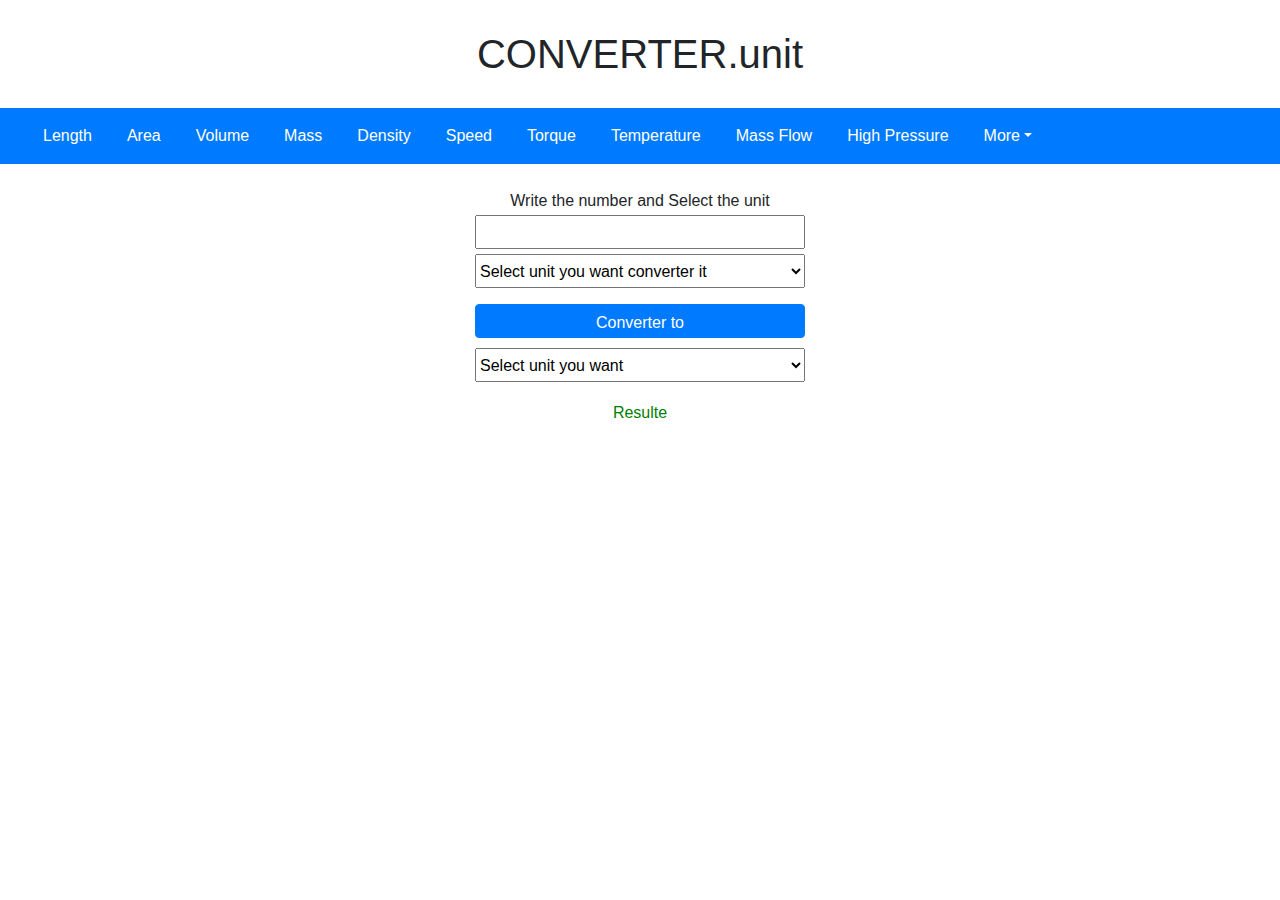
<file: pages_of_sit/Mass.html>
<!DOCTYPE html>
<html>
<head>
	<title>converterunit</title>
     <script src="https://code.jquery.com/jquery-3.2.1.slim.min.js" integrity="sha384-KJ3o2DKtIkvYIK3UENzmM7KCkRr/rE9/Qpg6aAZGJwFDMVNA/GpGFF93hXpG5KkN" crossorigin="anonymous"></script>
    <script src="https://cdn.jsdelivr.net/npm/popper.js@1.12.9/dist/umd/popper.min.js" integrity="sha384-ApNbgh9B+Y1QKtv3Rn7W3mgPxhU9K/ScQsAP7hUibX39j7fakFPskvXusvfa0b4Q" crossorigin="anonymous"></script>
    <script src="https://cdn.jsdelivr.net/npm/bootstrap@4.0.0/dist/js/bootstrap.min.js" integrity="sha384-JZR6Spejh4U02d8jOt6vLEHfe/JQGiRRSQQxSfFWpi1MquVdAyjUar5+76PVCmYl" crossorigin="anonymous"></script>
    <link rel="stylesheet" href="https://cdn.jsdelivr.net/npm/bootstrap@4.0.0/dist/css/bootstrap.min.css" integrity="sha384-Gn5384xqQ1aoWXA+058RXPxPg6fy4IWvTNh0E263XmFcJlSAwiGgFAW/dAiS6JXm" crossorigin="anonymous">

    <link rel="stylesheet" href="../css/sty.css">
    <script> 
       
            function con() {
            var n1 = parseInt(document.getElementById("n1").value);
                 
           // from Millimeters to all units
     
            if ((document.getElementById("un1").value == "Grams (g)" ) && 
                (document.getElementById("un2").value == "Grams (g)" )){
            
                 document.getElementById("text").innerHTML = n1 *1;
                

            } 
            if ((document.getElementById("un1").value == "Grams (g)" ) && 
                (document.getElementById("un2").value == "Kilograms (kg)" )){
            
                 document.getElementById("text").innerHTML = n1 * 0.001  ;
                

            }
            if ((document.getElementById("un1").value == "Grams (g)" ) && 
                (document.getElementById("un2").value == "Metric tonnes (tonne)" )){
            
                 document.getElementById("text").innerHTML = n1 * 0.000001   ;
                
            }
            if ((document.getElementById("un1").value == "Grams (g)" ) && 
                (document.getElementById("un2").value == "Short ton (shton)" )){
            
                 document.getElementById("text").innerHTML = n1 * 0.000001    ;
                

            } 
            if ((document.getElementById("un1").value == "Grams (g)" ) && 
                (document.getElementById("un2").value == "Long ton (Lton)" )){
            
                 document.getElementById("text").innerHTML = n1 * parseInt(9.84e-07)    ;
                

            }
            if ((document.getElementById("un1").value == "Grams (g)" ) && 
                (document.getElementById("un2").value == "Pounds (lb)" )){
            
                 document.getElementById("text").innerHTML = n1 * 0.002205 ;
                

            }
            if ((document.getElementById("un1").value == "Grams (g)" ) && 
                (document.getElementById("un2").value == "Ounces (oz)" )){
            
                 document.getElementById("text").innerHTML = n1 * 0.035273 ;

            }
            
                
            // from Kilograms to all unit
            
             if ((document.getElementById("un1").value == "Kilograms (kg)" ) && 
                (document.getElementById("un2").value == "Grams (g)" )){
            
                 document.getElementById("text").innerHTML = n1 * 1000 ;

            }  
            if ((document.getElementById("un1").value == "Kilograms (kg)" ) && 
                (document.getElementById("un2").value == "Kilograms (kg)" )){
            
                 document.getElementById("text").innerHTML = n1 * 1 ;

            }
            if ((document.getElementById("un1").value == "Kilograms (kg)" ) && 
                (document.getElementById("un2").value == "Metric tonnes (tonne)" )){
            
                 document.getElementById("text").innerHTML = n1 * 0.001 ;

            }
            if ((document.getElementById("un1").value == "Kilograms (kg)" ) && 
                (document.getElementById("un2").value == "Short ton (shton)" )){
            
                 document.getElementById("text").innerHTML = n1 * 0.001102 ;

            } 
            if ((document.getElementById("un1").value == "Kilograms (kg)" ) && 
                (document.getElementById("un2").value == "Long ton (Lton)" )){
            
                 document.getElementById("text").innerHTML = n1 * parseInt(9.84e-07);

            } 
            if ((document.getElementById("un1").value == "Kilograms (kg)" ) && 
                (document.getElementById("un2").value == "Pounds (lb)" )){
            
                 document.getElementById("text").innerHTML = n1 * 0.002205;

            }
            if ((document.getElementById("un1").value == "Kilograms (kg)" ) && 
                (document.getElementById("un2").value == "Ounces (oz)" )){
            
                 document.getElementById("text").innerHTML = n1 * 0.035273;

            }
                
            // from Metric tonnes to all unit
                
            if ((document.getElementById("un1").value == "Metric tonnes (tonne)" ) && 
                (document.getElementById("un2").value == "Grams (g)" )){
            
                 document.getElementById("text").innerHTML = n1 * 1000000 ;

            }
            if ((document.getElementById("un1").value == "Metric tonnes (tonne)" ) && 
                (document.getElementById("un2").value == "Kilograms (kg)" )){
            
                 document.getElementById("text").innerHTML = n1 * 1000 ;

            }
            if ((document.getElementById("un1").value == "Metric tonnes (tonne)" ) && 
                (document.getElementById("un2").value == "Metric tonnes (tonne)" )){
            
                 document.getElementById("text").innerHTML = n1 * 1 ;

            }
            if ((document.getElementById("un1").value == "Metric tonnes (tonne)" ) && 
                (document.getElementById("un2").value == "Short ton (shton)" )){
            
                 document.getElementById("text").innerHTML = n1 * 1.102293 ;

            } 
            if ((document.getElementById("un1").value == "Metric tonnes (tonne)" ) && 
                (document.getElementById("un2").value == "Long ton (Lton)" )){
            
                 document.getElementById("text").innerHTML = n1 * 0.984252  ;

            }
            if ((document.getElementById("un1").value == "Metric tonnes (tonne)" ) && 
                (document.getElementById("un2").value == "Pounds (lb)" )){
            
                 document.getElementById("text").innerHTML = n1 * 2204.586 ;

            }   
            if ((document.getElementById("un1").value == "Metric tonnes (tonne)" ) && 
                (document.getElementById("un2").value == "Ounces (oz)" )){
            
                 document.getElementById("text").innerHTML = n1 * 35273.37 ;

            }
            
            
            // from Short ton to all unit
            
            if ((document.getElementById("un1").value == "Short ton (shton)" ) && 
                (document.getElementById("un2").value == "Grams (g)" )){
            
                 document.getElementById("text").innerHTML = n1 * 907200 ;

            }  
            if ((document.getElementById("un1").value == "Short ton (shton)" ) && 
                (document.getElementById("un2").value == "Kilograms (kg)" )){
            
                 document.getElementById("text").innerHTML = n1 * 907.2 ;

            } 
            if ((document.getElementById("un1").value == "Short ton (shton)" ) && 
                (document.getElementById("un2").value == "Short ton (shton)" )){
            
                 document.getElementById("text").innerHTML = n1 * 0.9072 ;

            } 
            if ((document.getElementById("un1").value == "Short ton (shton)" ) && 
                (document.getElementById("un2").value == "Short ton (shton)" )){
            
                 document.getElementById("text").innerHTML = n1 *1;

            } 
            if ((document.getElementById("un1").value == "Short ton (shton)" ) && 
                (document.getElementById("un2").value == "Long ton (Lton)" )){
            
                 document.getElementById("text").innerHTML = n1 * 0.892913;

            }
            if ((document.getElementById("un1").value == "Short ton (shton)" ) && 
                (document.getElementById("un2").value == "Pounds (lb)" )){
            
                 document.getElementById("text").innerHTML = n1 * 2000;

            }      
            if ((document.getElementById("un1").value == "Short ton (shton)" ) && 
                (document.getElementById("un2").value == "Ounces (oz)" )){
            
                 document.getElementById("text").innerHTML = n1 * 32000;

            }
        
            // from Long ton to all unit
                
            if ((document.getElementById("un1").value == "Long ton (Lton)" ) && 
                (document.getElementById("un2").value == "Grams (g)" )){
            
                 document.getElementById("text").innerHTML = n1 * 1016000;

            }  
            if ((document.getElementById("un1").value == "Long ton (Lton)" ) && 
                (document.getElementById("un2").value == "Kilograms (kg)" )){
            
                 document.getElementById("text").innerHTML = n1 * 1016;

            }
            if ((document.getElementById("un1").value == "Long ton (Lton)" ) && 
                (document.getElementById("un2").value == "Metric tonnes (tonne)" )){
            
                 document.getElementById("text").innerHTML = n1 * 1.016 ;

            }
            if ((document.getElementById("un1").value == "Long ton (Lton)" ) && 
                (document.getElementById("un2").value == "Short ton (shton)" )){
            
                 document.getElementById("text").innerHTML = n1 * 1.119929;

            } 
            if ((document.getElementById("un1").value == "Long ton (Lton)" ) && 
                (document.getElementById("un2").value == "Long ton (Lton)" )){
            
                 document.getElementById("text").innerHTML = n1 * 1;

            }
            if ((document.getElementById("un1").value == "Long ton (Lton)" ) && 
                (document.getElementById("un2").value == "Pounds (lb)" )){
            
                 document.getElementById("text").innerHTML = n1 * 2239.859;

            }         
            if ((document.getElementById("un1").value == "Long ton (Lton)" ) && 
                (document.getElementById("un2").value == "Ounces (oz)" )){
            
                 document.getElementById("text").innerHTML = n1 * 35837.74;

            }
                
                // from Pounds to all unit
            if ((document.getElementById("un1").value == "Pounds (lb)" ) && 
                (document.getElementById("un2").value == "Grams (g)" )){
            
                 document.getElementById("text").innerHTML = n1 * 453.6;

            }    
            if ((document.getElementById("un1").value == "Pounds (lb)" ) && 
                (document.getElementById("un2").value == "Kilograms (kg)" )){
            
                 document.getElementById("text").innerHTML = n1 * 0.4536;

            }
            if ((document.getElementById("un1").value == "Pounds (lb)" ) && 
                (document.getElementById("un2").value == "Metric tonnes (tonne)" )){
            
                 document.getElementById("text").innerHTML = n1 * 0.000454;

            }  
            if ((document.getElementById("un1").value == "Pounds (lb)" ) && 
                (document.getElementById("un2").value == "Short ton (shton)" )){
            
                 document.getElementById("text").innerHTML = n1 * 0.0005;

            }    
            if ((document.getElementById("un1").value == "Pounds (lb)" ) && 
                (document.getElementById("un2").value == "Long ton (Lton)" )){
            
                 document.getElementById("text").innerHTML = n1 * 0.000446 ;

            }    
            if ((document.getElementById("un1").value == "Pounds (lb)" ) && 
                (document.getElementById("un2").value == "Pounds (lb)" )){
            
                 document.getElementById("text").innerHTML = n1 * 1 ;

            }    
            if ((document.getElementById("un1").value == "Pounds (lb)" ) && 
                (document.getElementById("un2").value == "Ounces (oz)" )){
            
                 document.getElementById("text").innerHTML = n1 * 16 ;

            }    
                
            // from Ounces to all unit
                
            if ((document.getElementById("un1").value == "Ounces (oz)" ) && 
                (document.getElementById("un2").value == "Grams (g)" )){
            
                 document.getElementById("text").innerHTML = n1 * 28 ;

            } 
            if ((document.getElementById("un1").value == "Ounces (oz)" ) && 
                (document.getElementById("un2").value == "Kilograms (kg)" )){
            
                 document.getElementById("text").innerHTML = n1 * 0.02835  ;

            } 
            if ((document.getElementById("un1").value == "Ounces (oz)" ) && 
                (document.getElementById("un2").value == "Metric tonnes (tonne)" )){
            
                 document.getElementById("text").innerHTML = n1 * 0.000028  ;

            }   
            if ((document.getElementById("un1").value == "Ounces (oz)" ) && 
                (document.getElementById("un2").value == "Short ton (shton)" )){
            
                 document.getElementById("text").innerHTML = n1 * 0.000031  ;

            }  
            if ((document.getElementById("un1").value == "Ounces (oz)" ) && 
                (document.getElementById("un2").value == "Long ton (Lton)" )){
            
                 document.getElementById("text").innerHTML = n1 * 0.000028   ;

            } 
            if ((document.getElementById("un1").value == "Ounces (oz)" ) && 
                (document.getElementById("un2").value == "Pounds (lb)" )){
            
                 document.getElementById("text").innerHTML = n1 * 0.0625    ;

            }  
            if ((document.getElementById("un1").value == "Ounces (oz)" ) && 
                (document.getElementById("un2").value == "Ounces (oz)" )){
            
                 document.getElementById("text").innerHTML = n1 * 1   ;

            } 
                
                
            }
    </script>
    
   
</head>
<body>
        <div class="Logo">
          <h1>CONVERTER.unit</h1>
        </div>

<nav class="navbar navbar-expand-lg navbar-light bg-primary">
  <button class="navbar-toggler" type="button" data-toggle="collapse" data-target="#navbarNavDropdown" 
          aria-controls="navbarNavDropdown" aria-expanded="false" aria-label="Toggle navigation">
    <span class="navbar-toggler-icon"></span>
  </button>
  <div class="collapse navbar-collapse" id="navbarNavDropdown">
    <ul class="navbar-nav">
<li class="nav-item active"><a class="nav-link" href="../index.html">Length</a>
   </li>
<li class="nav-item active"><a class="nav-link" href="Area.html">Area</a>
   </li>
<li class="nav-item active"><a class="nav-link" href="Volume.html">Volume</a>
   </li>
<li class="nav-item active"><a class="nav-link" href="Mass.html">Mass</a>
   </li>
<li class="nav-item active"><a class="nav-link" href="Density.html">Density</a>
   </li>
<li class="nav-item active"><a class="nav-link" href="Speed.html">Speed</a>
   </li>
<li class="nav-item active"><a class="nav-link" href="Torque.html">Torque</a>
   </li>
<li class="nav-item active"><a class="nav-link" href="Temperature.html">Temperature</a>
   </li>
<li class="nav-item active"><a class="nav-link" href="Mass_Flow.html">Mass Flow</a>
   </li>
<li class="nav-item active"><a class="nav-link" href="High_Pressure.html">High Pressure</a>
   </li>
     <li class="nav-item dropdown">    
          <a class="nav-link dropdown-toggle" href="#"  id="navbarDropdownMenuLink" 
             data-toggle="dropdown" aria-haspopup="true aria-expanded="false>More</a>
          <div class="dropdown-menu" aria-labelledby="navbarDropdownMenuLink">
         <a class="dropdown-item" href="Low_Pressure.html">Low Pressure</a>
          <a class="dropdown-item" href="Dynamic_Viscosity.html">Dynamic Viscosity</a>
          <a class="dropdown-item" href="Kinematic_Viscosity.html">Kinematic Viscosity</a>
          <a class="dropdown-item" href="Volumetric_Gas_Flow.html">Volumetric Gas Flow</a>
          <a class="dropdown-item" href="Volumetric_Liquid_Flow.html">Volumetric Liquid Flow</a>
        </div>
         
    </li>
    </ul>
  </div>
</nav>



<div class="cont">
<div class="selects">     
    <div class="sel">Write the number and Select the unit</div>
         <form name="form">
             <input class="in" id="n1" type="number" name="n1">
         </form>
<fieldset>
    <div class="form-group">
       <select id="un1" class="un1">
              <option >Select unit you want converter it</option>
              <option value="Grams (g)">Grams (g)</option>
              <option value="Kilograms (kg)">Kilograms (kg)</option>
              <option value="Metric tonnes (tonne)">Metric tonnes (tonne)</option>
              <option value="Short ton (shton)">Short ton (shton)</option>
              <option value="Long ton (Lton)">Long ton (Lton)</option>
              <option value="Pounds (lb)">Pounds (lb)</option>
              <option value="Ounces (oz)">Ounces (oz)</option>
         </select>
    </div>
    <button type="submit" class="btn btn-primary" onclick="con()">Converter to</button>
</fieldset>
    
    </div>  
       
    <div class="form-group">
              <select class="un2" id="un2">
                  <option value="">Select unit you want</option>
 <option value="Grams (g)">Grams (g)</option>
              <option value="Kilograms (kg)">Kilograms (kg)</option>
              <option value="Metric tonnes (tonne)">Metric tonnes (tonne)</option>
              <option value="Short ton (shton)">Short ton (shton)</option>
              <option value="Long ton (Lton)">Long ton (Lton)</option>
              <option value="Pounds (lb)">Pounds (lb)</option>
              <option value="Ounces (oz)">Ounces (oz)</option>
         </select>
         <p id="text" class="text">Resulte</p>
    
    </div>
</div>
    
    
    
 
</body> 
</html>
</file>
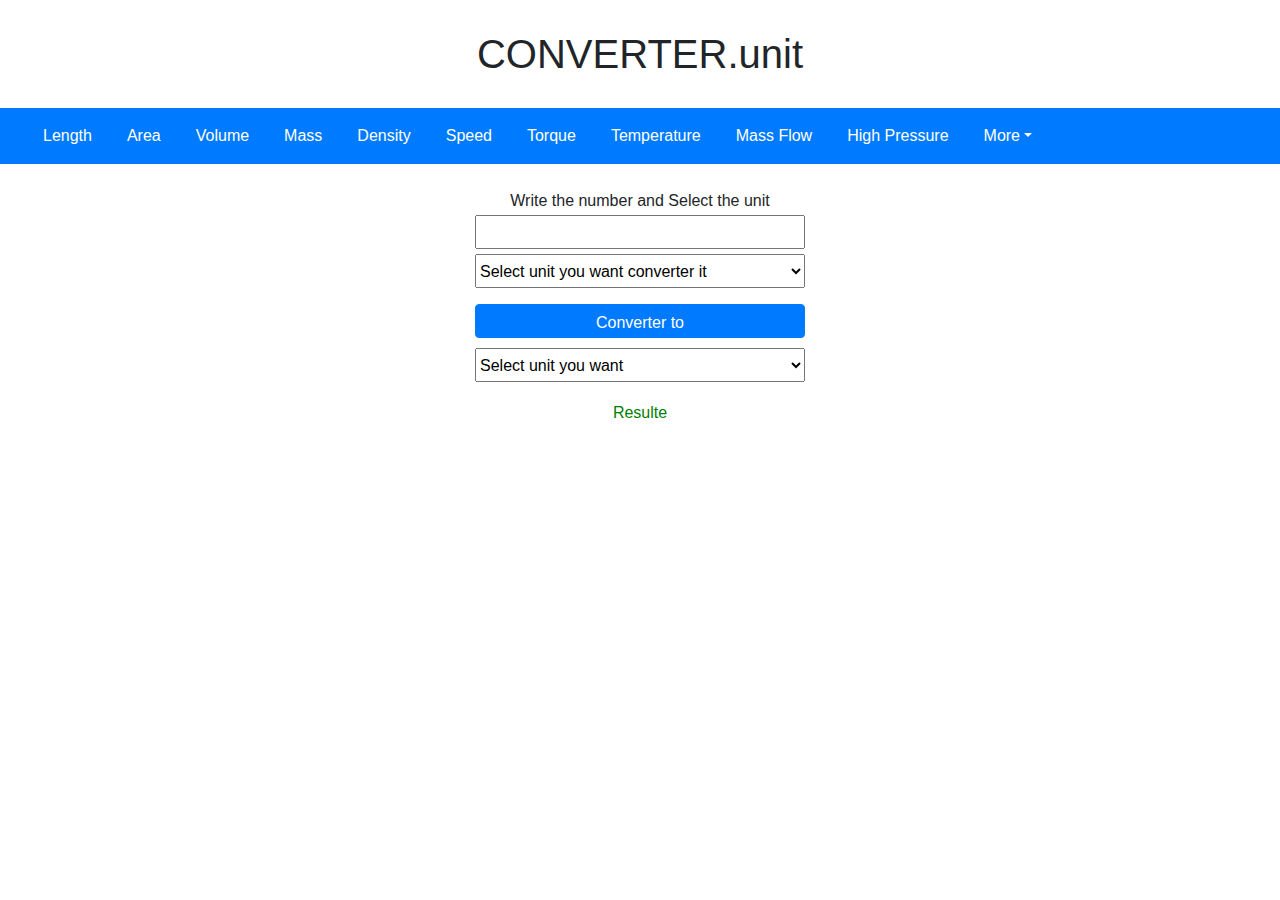
<file: pages_of_sit/Mass_Flow.html>
<!DOCTYPE html>
<html>
<head>
	<title>converterunit</title>
     <script src="https://code.jquery.com/jquery-3.2.1.slim.min.js" integrity="sha384-KJ3o2DKtIkvYIK3UENzmM7KCkRr/rE9/Qpg6aAZGJwFDMVNA/GpGFF93hXpG5KkN" crossorigin="anonymous"></script>
    <script src="https://cdn.jsdelivr.net/npm/popper.js@1.12.9/dist/umd/popper.min.js" integrity="sha384-ApNbgh9B+Y1QKtv3Rn7W3mgPxhU9K/ScQsAP7hUibX39j7fakFPskvXusvfa0b4Q" crossorigin="anonymous"></script>
    <script src="https://cdn.jsdelivr.net/npm/bootstrap@4.0.0/dist/js/bootstrap.min.js" integrity="sha384-JZR6Spejh4U02d8jOt6vLEHfe/JQGiRRSQQxSfFWpi1MquVdAyjUar5+76PVCmYl" crossorigin="anonymous"></script>
    <link rel="stylesheet" href="https://cdn.jsdelivr.net/npm/bootstrap@4.0.0/dist/css/bootstrap.min.css" integrity="sha384-Gn5384xqQ1aoWXA+058RXPxPg6fy4IWvTNh0E263XmFcJlSAwiGgFAW/dAiS6JXm" crossorigin="anonymous">

    <link rel="stylesheet" href="../css/sty.css">
    <script> 
       
            function con() {
            var n1 = parseInt(document.getElementById("n1").value);
                 
           // from Millimeters to all units
     
            if ((document.getElementById("un1").value == "Kilogram/hour (kg/h)" ) && 
                (document.getElementById("un2").value == "Kilogram/hour (kg/h)" )){
            
                 document.getElementById("text").innerHTML = n1 * 1 ;
                

            }  if ((document.getElementById("un1").value == "Kilogram/hour (kg/h)" ) && 
                (document.getElementById("un2").value == "Pound/hour (lb/hour)" )){
            
                 document.getElementById("text").innerHTML = n1 * 2.204586 ;
                

            }   if ((document.getElementById("un1").value == "Kilogram/hour (kg/h)" ) && 
                (document.getElementById("un2").value == "Kilogram/second (kg/s)" )){
            
                 document.getElementById("text").innerHTML = n1 * 0.000278  ;
                

            } if ((document.getElementById("un1").value == "Kilogram/hour (kg/h)" ) && 
                (document.getElementById("un2").value == "Ton/hour (t/h)" )){
            
                 document.getElementById("text").innerHTML = n1 * 0.001 ;

            }  
            
            // from Pound/hour to all unit
                
            if ((document.getElementById("un1").value == "Pound/hour (lb/hour)" ) && 
                (document.getElementById("un2").value == "Kilogram/hour (kg/h)" )){
            
                 document.getElementById("text").innerHTML = n1 * 0.4536 ;

            }  if ((document.getElementById("un1").value == "Pound/hour (lb/hour)" ) && 
                (document.getElementById("un2").value == "Pound/hour (lb/hour)" )){
            
                 document.getElementById("text").innerHTML = n1 * 1 ;

            }  if ((document.getElementById("un1").value == "Pound/hour (lb/hour)" ) && 
                (document.getElementById("un2").value == "Kilogram/second (kg/s)" )){
            
                 document.getElementById("text").innerHTML = n1 * 0.000126 ;

            } if ((document.getElementById("un1").value == "Pound/hour (lb/hour)" ) && 
                (document.getElementById("un2").value == "Ton/hour (t/h)" )){
            
                 document.getElementById("text").innerHTML = n1 * 0.000454 ;

            } 
               
            // from Kilogram/second to all unit
             if ((document.getElementById("un1").value == "Kilogram/second (kg/s)" ) && 
                (document.getElementById("un2").value == "Kilogram/hour (kg/h)" )){
            
                 document.getElementById("text").innerHTML = n1 * 3600 ;

            }     if ((document.getElementById("un1").value == "Kilogram/second (kg/s)" ) && 
                (document.getElementById("un2").value == "Pound/hour (lb/hour)" )){
            
                 document.getElementById("text").innerHTML = n1 * 7936.508 ;

            }    if ((document.getElementById("un1").value == "Kilogram/second (kg/s)" ) && 
                (document.getElementById("un2").value == "Kilogram/second (kg/s)" )){
            
                 document.getElementById("text").innerHTML = n1 * 1 ;

            }      if ((document.getElementById("un1").value == "Kilogram/second (kg/s)" ) && 
                (document.getElementById("un2").value == "Ton/hour (t/h)" )){
            
                 document.getElementById("text").innerHTML = n1 * 3.6 ;

            }    
            
            // from Ton/hour to all unit
                
             if ((document.getElementById("un1").value == "Ton/hour (t/h)" ) && 
                (document.getElementById("un2").value == "Kilogram/hour (kg/h)" )){
            
                 document.getElementById("text").innerHTML = n1 * 1000 ;

            }            
             if ((document.getElementById("un1").value == "Ton/hour (t/h)" ) && 
                (document.getElementById("un2").value == "Pound/hour (lb/hour)" )){
            
                 document.getElementById("text").innerHTML = n1 * 2204.586 ;

            }    
             if ((document.getElementById("un1").value == "Ton/hour (t/h)" ) && 
                (document.getElementById("un2").value == "Kilogram/second (kg/s)" )){
            
                 document.getElementById("text").innerHTML = n1 * 0.277778  ;

            }  if ((document.getElementById("un1").value == "Ton/hour (t/h)" ) && 
                (document.getElementById("un2").value == "Ton/hour (t/h)" )){
            
                 document.getElementById("text").innerHTML = n1 * 1 ;

            }    
            
                
                
            }
    </script>
    
   
</head>
<body>
        <div class="Logo">
          <h1>CONVERTER.unit</h1>
        </div>

<nav class="navbar navbar-expand-lg navbar-light bg-primary">
  <button class="navbar-toggler" type="button" data-toggle="collapse" data-target="#navbarNavDropdown" 
          aria-controls="navbarNavDropdown" aria-expanded="false" aria-label="Toggle navigation">
    <span class="navbar-toggler-icon"></span>
  </button>
  <div class="collapse navbar-collapse" id="navbarNavDropdown">
    <ul class="navbar-nav">
<li class="nav-item active"><a class="nav-link" href="../index.html">Length</a>
   </li>
<li class="nav-item active"><a class="nav-link" href="Area.html">Area</a>
   </li>
<li class="nav-item active"><a class="nav-link" href="Volume.html">Volume</a>
   </li>
<li class="nav-item active"><a class="nav-link" href="Mass.html">Mass</a>
   </li>
<li class="nav-item active"><a class="nav-link" href="Density.html">Density</a>
   </li>
<li class="nav-item active"><a class="nav-link" href="Speed.html">Speed</a>
   </li>
<li class="nav-item active"><a class="nav-link" href="Torque.html">Torque</a>
   </li>
<li class="nav-item active"><a class="nav-link" href="Temperature.html">Temperature</a>
   </li>
<li class="nav-item active"><a class="nav-link" href="Mass_Flow.html">Mass Flow</a>
   </li>
<li class="nav-item active"><a class="nav-link" href="High_Pressure.html">High Pressure</a>
   </li>
     <li class="nav-item dropdown">    
          <a class="nav-link dropdown-toggle" href="#"  id="navbarDropdownMenuLink" 
             data-toggle="dropdown" aria-haspopup="true aria-expanded="false>More</a>
          <div class="dropdown-menu" aria-labelledby="navbarDropdownMenuLink">
         <a class="dropdown-item" href="Low_Pressure.html">Low Pressure</a>
          <a class="dropdown-item" href="Dynamic_Viscosity.html">Dynamic Viscosity</a>
          <a class="dropdown-item" href="Kinematic_Viscosity.html">Kinematic Viscosity</a>
          <a class="dropdown-item" href="Volumetric_Gas_Flow.html">Volumetric Gas Flow</a>
          <a class="dropdown-item" href="Volumetric_Liquid_Flow.html">Volumetric Liquid Flow</a>
        </div>
         
    </li>
    </ul>
  </div>
</nav>



<div class="cont">
<div class="selects">     
    <div class="sel">Write the number and Select the unit</div>
         <form name="form">
             <input class="in" id="n1" type="number" name="n1">
         </form>
<fieldset>
    <div class="form-group">
       <select id="un1" class="un1">
              <option >Select unit you want converter it</option>
              <option value="Kilogram/hour (kg/h)">Kilogram/hour (kg/h)</option>
              <option value="Pound/hour (lb/hour)">Pound/hour (lb/hour)</option>
              <option value="Kilogram/second (kg/s)">Kilogram/second (kg/s)</option>
              <option value="Ton/hour (t/h)">Ton/hour (t/h)</option>
         </select>
    </div>
    <button type="submit" class="btn btn-primary" onclick="con()">Converter to</button>
</fieldset>
    
    </div>  
       
    <div class="form-group">
              <select class="un2" id="un2">
                  <option value="">Select unit you want</option>
                 <option value="Kilogram/hour (kg/h)">Kilogram/hour (kg/h)</option>
              <option value="Pound/hour (lb/hour)">Pound/hour (lb/hour)</option>
              <option value="Kilogram/second (kg/s)">Kilogram/second (kg/s)</option>
              <option value="Ton/hour (t/h)">Ton/hour (t/h)</option>
         </select>
         <p id="text" class="text">Resulte</p>
    
    </div>
</div>
    
    
    
 
</body> 
</html>
</file>
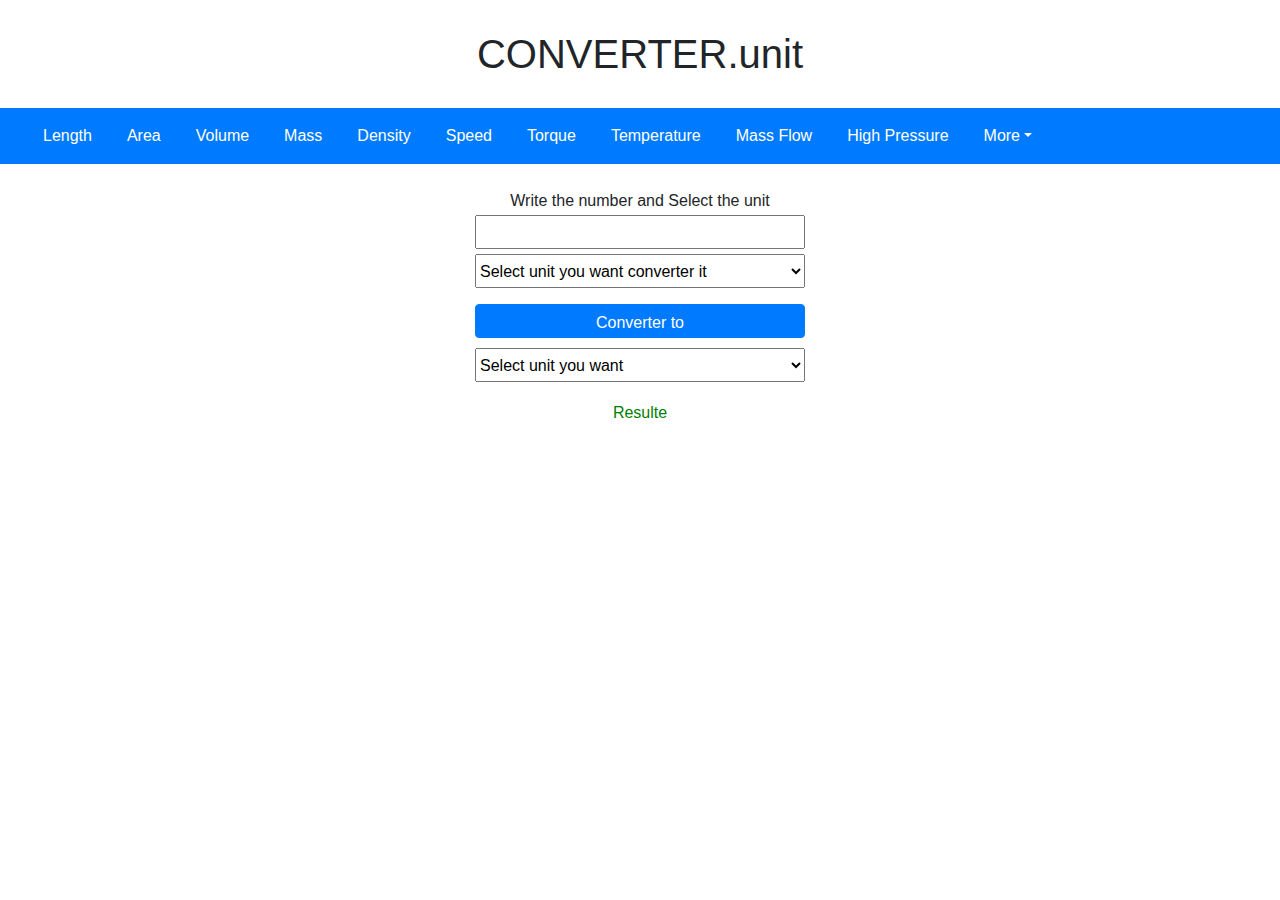
<file: pages_of_sit/Speed.html>
<!DOCTYPE html>
<html>
<head>
	<title>converterunit</title>
     <script src="https://code.jquery.com/jquery-3.2.1.slim.min.js" integrity="sha384-KJ3o2DKtIkvYIK3UENzmM7KCkRr/rE9/Qpg6aAZGJwFDMVNA/GpGFF93hXpG5KkN" crossorigin="anonymous"></script>
    <script src="https://cdn.jsdelivr.net/npm/popper.js@1.12.9/dist/umd/popper.min.js" integrity="sha384-ApNbgh9B+Y1QKtv3Rn7W3mgPxhU9K/ScQsAP7hUibX39j7fakFPskvXusvfa0b4Q" crossorigin="anonymous"></script>
    <script src="https://cdn.jsdelivr.net/npm/bootstrap@4.0.0/dist/js/bootstrap.min.js" integrity="sha384-JZR6Spejh4U02d8jOt6vLEHfe/JQGiRRSQQxSfFWpi1MquVdAyjUar5+76PVCmYl" crossorigin="anonymous"></script>
    <link rel="stylesheet" href="https://cdn.jsdelivr.net/npm/bootstrap@4.0.0/dist/css/bootstrap.min.css" integrity="sha384-Gn5384xqQ1aoWXA+058RXPxPg6fy4IWvTNh0E263XmFcJlSAwiGgFAW/dAiS6JXm" crossorigin="anonymous">

    <link rel="stylesheet" href="../css/sty.css">
    <script> 
       
            function con() {
            var n1 = parseInt(document.getElementById("n1").value);
                 
           // from Meter/second to all units
     
            if ((document.getElementById("un1").value == "Meter/second (m/s)" ) && 
                (document.getElementById("un2").value == "Meter/second (m/s)" )){
            
                 document.getElementById("text").innerHTML = n1 * 1 ;
            
            }   
            if ((document.getElementById("un1").value == "Meter/second (m/s)" ) && 
                (document.getElementById("un2").value == "Meter/minute (m/min)" )){
            
                 document.getElementById("text").innerHTML = n1 * 59.988 ;
            
            }
            if ((document.getElementById("un1").value == "Meter/second (m/s)" ) && 
                (document.getElementById("un2").value == "Kilometer/hour (km/h)" )){
            
                 document.getElementById("text").innerHTML = n1 * 3.599712 ;
            
            } 
            if ((document.getElementById("un1").value == "Meter/second (m/s)" ) && 
                (document.getElementById("un2").value == "Foot/second (ft/s)" )){
            
                 document.getElementById("text").innerHTML = n1 * 3.28084  ;
            
            }if ((document.getElementById("un1").value == "Meter/second (m/s)" ) && 
                (document.getElementById("un2").value == "Foot/minute (ft/min)" )){
            
                 document.getElementById("text").innerHTML = n1 * 196.8504  ;
            
            }if ((document.getElementById("un1").value == "Meter/second (m/s)" ) && 
                (document.getElementById("un2").value == "Miles/hour (mi/h)" )){
            
                 document.getElementById("text").innerHTML = n1 * 2.237136  ;
            
            }
            
                
            // from Meter/minute to all unit
                
            if ((document.getElementById("un1").value == "Meter/minute (m/min)" ) && 
                (document.getElementById("un2").value == "Meter/second (m/s)" )){
            
                 document.getElementById("text").innerHTML = n1 * 0.01667  ;
            
            } if ((document.getElementById("un1").value == "Meter/minute (m/min)" ) && 
                (document.getElementById("un2").value == "Meter/minute (m/min)" )){
            
                 document.getElementById("text").innerHTML = n1 * 1  ;
            
            }if ((document.getElementById("un1").value == "Meter/minute (m/min)" ) && 
                (document.getElementById("un2").value == "Kilometer/hour (km/h)" )){
            
                 document.getElementById("text").innerHTML = n1 * 0.060007  ;
            
            }if ((document.getElementById("un1").value == "Meter/minute (m/min)" ) && 
                (document.getElementById("un2").value == "Foot/second (ft/s)" )){
            
                 document.getElementById("text").innerHTML = n1 *0.054692 ;
            
            }if ((document.getElementById("un1").value == "Meter/minute (m/min)" ) && 
                (document.getElementById("un2").value == "Foot/minute (ft/min)" )){
            
                 document.getElementById("text").innerHTML = n1 *3.281496 ;
            
            }if ((document.getElementById("un1").value == "Meter/minute (m/min)" ) && 
                (document.getElementById("un2").value == "Miles/hour (mi/h)" )){
            
                 document.getElementById("text").innerHTML = n1 * 0.037293 ;
            
            }
            
            // from Kilometer/hour to all unit
                
            if ((document.getElementById("un1").value == "Kilometer/hour (km/h)" ) && 
                (document.getElementById("un2").value == "Meter/second (m/s)" )){
            
                 document.getElementById("text").innerHTML = n1 * 0.2778 ;
            
            }  if ((document.getElementById("un1").value == "Kilometer/hour (km/h)" ) && 
                (document.getElementById("un2").value == "Meter/minute (m/min)" )){
            
                 document.getElementById("text").innerHTML = n1 * 16.66467 ;
            
            }if ((document.getElementById("un1").value == "Kilometer/hour (km/h)" ) && 
                (document.getElementById("un2").value == "Kilometer/hour (km/h)" )){
            
                 document.getElementById("text").innerHTML = n1 * 1 ;
            
            }if ((document.getElementById("un1").value == "Kilometer/hour (km/h)" ) && 
                (document.getElementById("un2").value == "Foot/second (ft/s)" )){
            
                 document.getElementById("text").innerHTML = n1 * 0.911417 ;
            
            }if ((document.getElementById("un1").value == "Kilometer/hour (km/h)" ) && 
                (document.getElementById("un2").value == "Foot/minute (ft/min)" )){
            
                 document.getElementById("text").innerHTML = n1 * 54.68504 ;
            
            }if ((document.getElementById("un1").value == "Kilometer/hour (km/h)" ) && 
                (document.getElementById("un2").value == "Miles/hour (mi/h)" )){
            
                 document.getElementById("text").innerHTML = n1 * 0.621477 ;
            
            }

            // from Foot/second to all unit
                
            if ((document.getElementById("un1").value == "Foot/second (ft/s)" ) && 
                (document.getElementById("un2").value == "Meter/second (m/s)" )){
            
                 document.getElementById("text").innerHTML = n1 * 0.3048 ;
            
            } if ((document.getElementById("un1").value == "Foot/second (ft/s)" ) && 
                (document.getElementById("un2").value == "Meter/minute (m/min)" )){
            
                 document.getElementById("text").innerHTML = n1 * 18.28434 ;
            
            }if ((document.getElementById("un1").value == "Foot/second (ft/s)" ) && 
                (document.getElementById("un2").value == "Kilometer/hour (km/h)" )){
            
                 document.getElementById("text").innerHTML = n1 * 1.097192  ;
            
            }if ((document.getElementById("un1").value == "Foot/second (ft/s)" ) && 
                (document.getElementById("un2").value == "Foot/second (ft/s)" )){
            
                 document.getElementById("text").innerHTML = n1 * 1  ;
            
            }if ((document.getElementById("un1").value == "Foot/second (ft/s)" ) && 
                (document.getElementById("un2").value == "Foot/minute (ft/min)" )){
            
                 document.getElementById("text").innerHTML = n1 *60  ;
            
            }if ((document.getElementById("un1").value == "Foot/second (ft/s)" ) && 
                (document.getElementById("un2").value == "Miles/hour (mi/h)" )){
            
                 document.getElementById("text").innerHTML = n1 * 0.681879  ;
            
            }
                
            // from Foot/minute to all unit
                
            if ((document.getElementById("un1").value == "Foot/minute (ft/min)" ) && 
                (document.getElementById("un2").value == "Meter/second (m/s)" )){
            
                 document.getElementById("text").innerHTML = n1 * 0.00508  ;
            
            } if ((document.getElementById("un1").value == "Foot/minute (ft/min)" ) && 
                (document.getElementById("un2").value == "Meter/minute (m/min)" )){
            
                 document.getElementById("text").innerHTML = n1 * 0.304739  ;
            
            }if ((document.getElementById("un1").value == "Foot/minute (ft/min)" ) && 
                (document.getElementById("un2").value == "Kilometer/hour (km/h)" )){
            
                 document.getElementById("text").innerHTML = n1 * 0.018287  ;
            
            }if ((document.getElementById("un1").value == "Foot/minute (ft/min)" ) && 
                (document.getElementById("un2").value == "Foot/second (ft/s)" )){
            
                 document.getElementById("text").innerHTML = n1 * 0.016667  ;
            
            }if ((document.getElementById("un1").value == "Foot/minute (ft/min)" ) && 
                (document.getElementById("un2").value == "Foot/minute (ft/min)" )){
            
                 document.getElementById("text").innerHTML = n1 * 1 ;
            
            }if ((document.getElementById("un1").value == "Foot/minute (ft/min)" ) && 
                (document.getElementById("un2").value == "Miles/hour (mi/h)" )){
            
                 document.getElementById("text").innerHTML = n1 *0.011365 ;
            
            }
            
            // from Miles/hour to all unit
                
            if ((document.getElementById("un1").value == "Miles/hour (mi/h)" ) && 
                (document.getElementById("un2").value == "Meter/second (m/s)" )){
            
                 document.getElementById("text").innerHTML = n1 * 0.447;
            
            }   if ((document.getElementById("un1").value == "Miles/hour (mi/h)" ) && 
                (document.getElementById("un2").value == "Meter/minute (m/min)" )){
            
                 document.getElementById("text").innerHTML = n1 *  26.81464;
            
            }if ((document.getElementById("un1").value == "Miles/hour (mi/h)" ) && 
                (document.getElementById("un2").value == "Kilometer/hour (km/h)" )){
            
                 document.getElementById("text").innerHTML = n1 *  1.609071 ;
            
            }if ((document.getElementById("un1").value == "Miles/hour (mi/h)" ) && 
                (document.getElementById("un2").value == "Foot/second (ft/s)" )){
            
                 document.getElementById("text").innerHTML = n1 *  1.466535;
            
            }if ((document.getElementById("un1").value == "Miles/hour (mi/h)" ) && 
                (document.getElementById("un2").value == "Foot/minute (ft/min)" )){
            
                 document.getElementById("text").innerHTML = n1 *  87.99213;
            
            }if ((document.getElementById("un1").value == "Miles/hour (mi/h)" ) && 
                (document.getElementById("un2").value == "Miles/hour (mi/h)" )){
            
                 document.getElementById("text").innerHTML = n1 * 1;
            
            }
                
            }
    </script>
    
   
</head>
<body>
        <div class="Logo">
          <h1>CONVERTER.unit</h1>
        </div>

<nav class="navbar navbar-expand-lg navbar-light bg-primary">
  <button class="navbar-toggler" type="button" data-toggle="collapse" data-target="#navbarNavDropdown" 
          aria-controls="navbarNavDropdown" aria-expanded="false" aria-label="Toggle navigation">
    <span class="navbar-toggler-icon"></span>
  </button>
  <div class="collapse navbar-collapse" id="navbarNavDropdown">
    <ul class="navbar-nav">
<li class="nav-item active"><a class="nav-link" href="../index.html">Length</a>
   </li>
<li class="nav-item active"><a class="nav-link" href="Area.html">Area</a>
   </li>
<li class="nav-item active"><a class="nav-link" href="Volume.html">Volume</a>
   </li>
<li class="nav-item active"><a class="nav-link" href="Mass.html">Mass</a>
   </li>
<li class="nav-item active"><a class="nav-link" href="Density.html">Density</a>
   </li>
<li class="nav-item active"><a class="nav-link" href="Speed.html">Speed</a>
   </li>
<li class="nav-item active"><a class="nav-link" href="Torque.html">Torque</a>
   </li>
<li class="nav-item active"><a class="nav-link" href="Temperature.html">Temperature</a>
   </li>
<li class="nav-item active"><a class="nav-link" href="Mass_Flow.html">Mass Flow</a>
   </li>
<li class="nav-item active"><a class="nav-link" href="High_Pressure.html">High Pressure</a>
   </li>
     <li class="nav-item dropdown">    
          <a class="nav-link dropdown-toggle" href="#"  id="navbarDropdownMenuLink" 
             data-toggle="dropdown" aria-haspopup="true aria-expanded="false>More</a>
          <div class="dropdown-menu" aria-labelledby="navbarDropdownMenuLink">
       <a class="dropdown-item" href="Low_Pressure.html">Low Pressure</a>
          <a class="dropdown-item" href="Dynamic_Viscosity.html">Dynamic Viscosity</a>
          <a class="dropdown-item" href="Kinematic_Viscosity.html">Kinematic Viscosity</a>
          <a class="dropdown-item" href="Volumetric_Gas_Flow.html">Volumetric Gas Flow</a>
          <a class="dropdown-item" href="Volumetric_Liquid_Flow.html">Volumetric Liquid Flow</a>
        </div>
         
    </li>
    </ul>
  </div>
</nav>



<div class="cont">
<div class="selects">     
    <div class="sel">Write the number and Select the unit</div>
         <form name="form">
             <input class="in" id="n1" type="number" name="n1">
         </form>
<fieldset>
    <div class="form-group">
       <select id="un1" class="un1">
              <option >Select unit you want converter it</option>
              <option value="Meter/second (m/s)">Meter/second (m/s)</option>
              <option value="Meter/minute (m/min)">Meter/minute (m/min)</option>
              <option value="Kilometer/hour (km/h)">Kilometer/hour (km/h)</option>
              <option value="Foot/second (ft/s)">Foot/second (ft/s)</option>
              <option value="Foot/minute (ft/min)">Foot/minute (ft/min)</option>
              <option value="Miles/hour (mi/h)">Miles/hour (mi/h)</option>
         </select>
    </div>
    <button type="submit" class="btn btn-primary" onclick="con()">Converter to</button>
</fieldset>
    
    </div>  
       
    <div class="form-group">
              <select class="un2" id="un2">
                  <option value="">Select unit you want</option>
                   <option value="Meter/second (m/s)">Meter/second (m/s)</option>
              <option value="Meter/minute (m/min)">Meter/minute (m/min)</option>
              <option value="Kilometer/hour (km/h)">Kilometer/hour (km/h)</option>
              <option value="Foot/second (ft/s)">Foot/second (ft/s)</option>
              <option value="Foot/minute (ft/min)">Foot/minute (ft/min)</option>
              <option value="Miles/hour (mi/h)">Miles/hour (mi/h)</option>
         </select>
         <p id="text" class="text">Resulte</p>
    
    </div>
</div>
    
    
 
</body> 
</html>
</file>
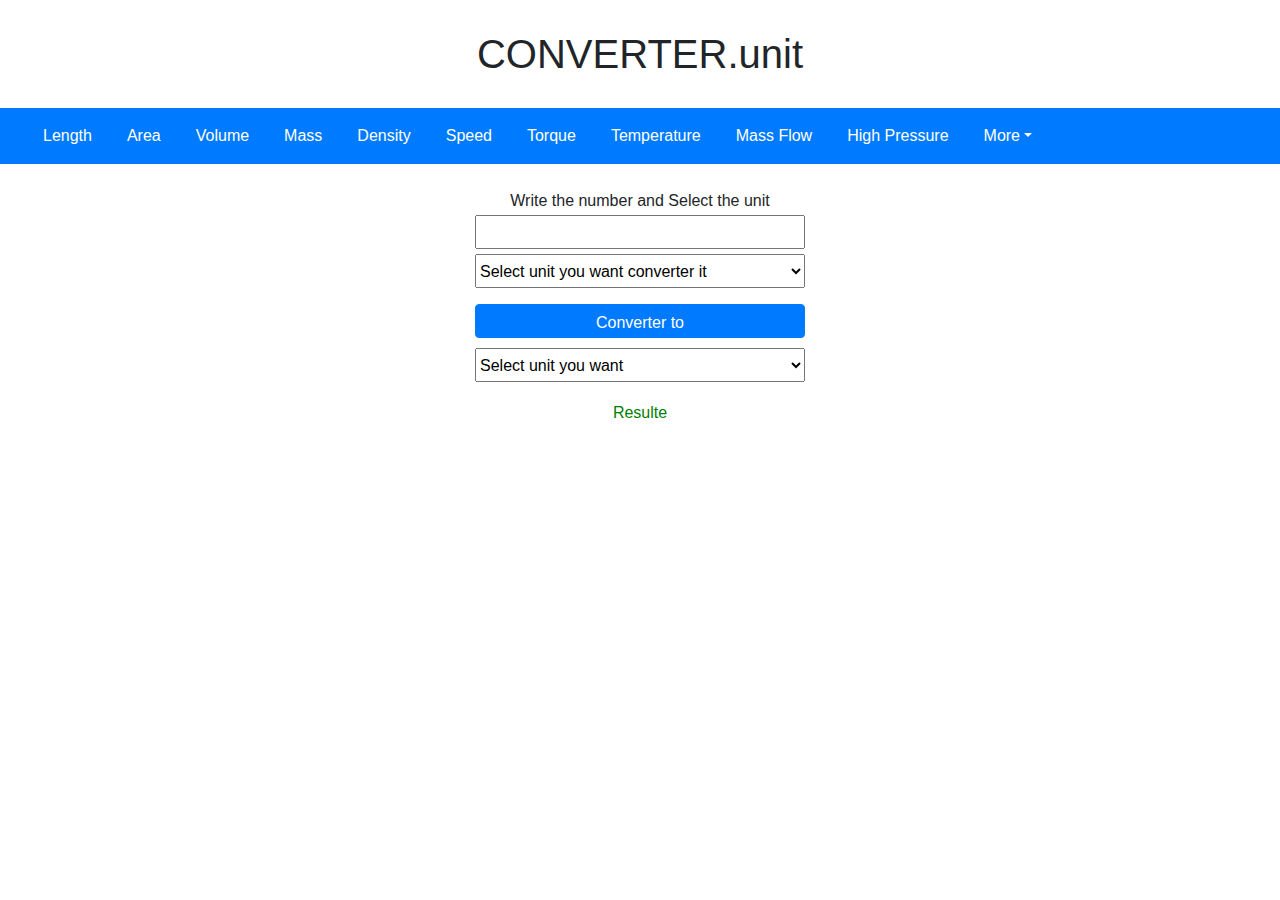
<file: pages_of_sit/Temperature.html>
<!DOCTYPE html>
<html>
<head>
	<title>converterunit</title>
     <script src="https://code.jquery.com/jquery-3.2.1.slim.min.js" integrity="sha384-KJ3o2DKtIkvYIK3UENzmM7KCkRr/rE9/Qpg6aAZGJwFDMVNA/GpGFF93hXpG5KkN" crossorigin="anonymous"></script>
    <script src="https://cdn.jsdelivr.net/npm/popper.js@1.12.9/dist/umd/popper.min.js" integrity="sha384-ApNbgh9B+Y1QKtv3Rn7W3mgPxhU9K/ScQsAP7hUibX39j7fakFPskvXusvfa0b4Q" crossorigin="anonymous"></script>
    <script src="https://cdn.jsdelivr.net/npm/bootstrap@4.0.0/dist/js/bootstrap.min.js" integrity="sha384-JZR6Spejh4U02d8jOt6vLEHfe/JQGiRRSQQxSfFWpi1MquVdAyjUar5+76PVCmYl" crossorigin="anonymous"></script>
    <link rel="stylesheet" href="https://cdn.jsdelivr.net/npm/bootstrap@4.0.0/dist/css/bootstrap.min.css" integrity="sha384-Gn5384xqQ1aoWXA+058RXPxPg6fy4IWvTNh0E263XmFcJlSAwiGgFAW/dAiS6JXm" crossorigin="anonymous">

    <link rel="stylesheet" href="../css/sty.css">
    <script> 
       
            function con() {
            var n1 = parseInt(document.getElementById("n1").value);
                 
           // from Degree Celsius to all units
     
            if ((document.getElementById("un1").value == "Degree Celsius (°C)" ) && 
                (document.getElementById("un2").value == "Degree Celsius (°C)" )){
            
                 document.getElementById("text").innerHTML = n1 * 1 ;
                

            }if ((document.getElementById("un1").value == "Degree Celsius (°C)" ) && 
                (document.getElementById("un2").value == "Degree Fahrenheit (°F)" )){
            
                 document.getElementById("text").innerHTML = (n1 - 32) * (5/9) ;
                

            }if ((document.getElementById("un1").value == "Degree Celsius (°C)" ) && 
                (document.getElementById("un2").value == "Kelvin (K)" )){
            
                 document.getElementById("text").innerHTML = (n1 - 273.15) ;
                

            }
 
                // from Degree Fahrenheit to all unit
           if ((document.getElementById("un1").value == "Degree Fahrenheit (°F)" ) && 
                (document.getElementById("un2").value == "Degree Celsius (°C)" )){
            
                 document.getElementById("text").innerHTML = (n1 * (9/5)) + 32;
                

            } if ((document.getElementById("un1").value == "Degree Fahrenheit (°F)" ) && 
                (document.getElementById("un2").value == "Degree Fahrenheit (°F)" )){
            
                 document.getElementById("text").innerHTML = n1 * 1;
                

            } if ((document.getElementById("un1").value == "Degree Fahrenheit (°F)" ) && 
                (document.getElementById("un2").value == "Kelvin (K)" )){
            
                 document.getElementById("text").innerHTML = n1 *((1.8 * n1) - 459.67);
                

            } 
             // from Kelvin to all unit
            
            if ((document.getElementById("un1").value == "Kelvin (K)" ) && 
            (document.getElementById("un2").value == "Degree Celsius (°C)" )){
        
                 document.getElementById("text").innerHTML = (n1 + 273.15);
                

            }   
                if ((document.getElementById("un1").value == "Kelvin (K)" ) && 
                (document.getElementById("un2").value == "Degree Fahrenheit (°F)" )){
            
                 document.getElementById("text").innerHTML = ( n1 + 459.67) / 1.8;
                

            }  if ((document.getElementById("un1").value == "Kelvin (K)" ) && 
                (document.getElementById("un2").value == "Kelvin (K)" )){
            
                 document.getElementById("text").innerHTML = n1 * 1;
                

            }
            }
    </script>
    
   
</head>
<body>
        <div class="Logo">
          <h1>CONVERTER.unit</h1>
        </div>

<nav class="navbar navbar-expand-lg navbar-light bg-primary">
  <button class="navbar-toggler" type="button" data-toggle="collapse" data-target="#navbarNavDropdown" 
          aria-controls="navbarNavDropdown" aria-expanded="false" aria-label="Toggle navigation">
    <span class="navbar-toggler-icon"></span>
  </button>
  <div class="collapse navbar-collapse" id="navbarNavDropdown">
    <ul class="navbar-nav">
<li class="nav-item active"><a class="nav-link" href="../index.html">Length</a>
   </li>
<li class="nav-item active"><a class="nav-link" href="Area.html">Area</a>
   </li>
<li class="nav-item active"><a class="nav-link" href="Volume.html">Volume</a>
   </li>
<li class="nav-item active"><a class="nav-link" href="Mass.html">Mass</a>
   </li>
<li class="nav-item active"><a class="nav-link" href="Density.html">Density</a>
   </li>
<li class="nav-item active"><a class="nav-link" href="Speed.html">Speed</a>
   </li>
<li class="nav-item active"><a class="nav-link" href="Torque.html">Torque</a>
   </li>
<li class="nav-item active"><a class="nav-link" href="Temperature.html">Temperature</a>
   </li>
<li class="nav-item active"><a class="nav-link" href="Mass_Flow.html">Mass Flow</a>
   </li>
<li class="nav-item active"><a class="nav-link" href="High_Pressure.html">High Pressure</a>
   </li>
     <li class="nav-item dropdown">    
          <a class="nav-link dropdown-toggle" href="#"  id="navbarDropdownMenuLink" 
             data-toggle="dropdown" aria-haspopup="true aria-expanded="false>More</a>
          <div class="dropdown-menu" aria-labelledby="navbarDropdownMenuLink">
          <a class="dropdown-item" href="Low_Pressure.html">Low Pressure</a>
          <a class="dropdown-item" href="Dynamic_Viscosity.html">Dynamic Viscosity</a>
          <a class="dropdown-item" href="Kinematic_Viscosity.html">Kinematic Viscosity</a>
          <a class="dropdown-item" href="Volumetric_Gas_Flow.html">Volumetric Gas Flow</a>
          <a class="dropdown-item" href="Volumetric_Liquid_Flow.html">Volumetric Liquid Flow</a>
        </div>
         
    </li>
    </ul>
  </div>
</nav>



<div class="cont">
<div class="selects">     
    <div class="sel">Write the number and Select the unit</div>
         <form name="form">
             <input class="in" id="n1" type="number" name="n1">
         </form>
<fieldset>
    <div class="form-group">
       <select id="un1" class="un1">
              <option >Select unit you want converter it</option>
              <option value="Degree Celsius (°C)">Degree Celsius (°C)</option>
              <option value="Degree Fahrenheit (°F)">Degree Fahrenheit (°F)</option>
              <option value="Kelvin (K)">Kelvin (K)</option>
         </select>
    </div>
    <button type="submit" class="btn btn-primary" onclick="con()">Converter to</button>
</fieldset>
    
    </div>  
       
    <div class="form-group">
              <select class="un2" id="un2">
                  <option value="">Select unit you want</option>
             <option value="Degree Celsius (°C)">Degree Celsius (°C)</option>
              <option value="Degree Fahrenheit (°F)">Degree Fahrenheit (°F)</option>
              <option value="Kelvin (K)">Kelvin (K)</option>
         </select>
         <p id="text" class="text">Resulte</p>
    
    </div>
</div>
    
 
</body> 
</html>
</file>
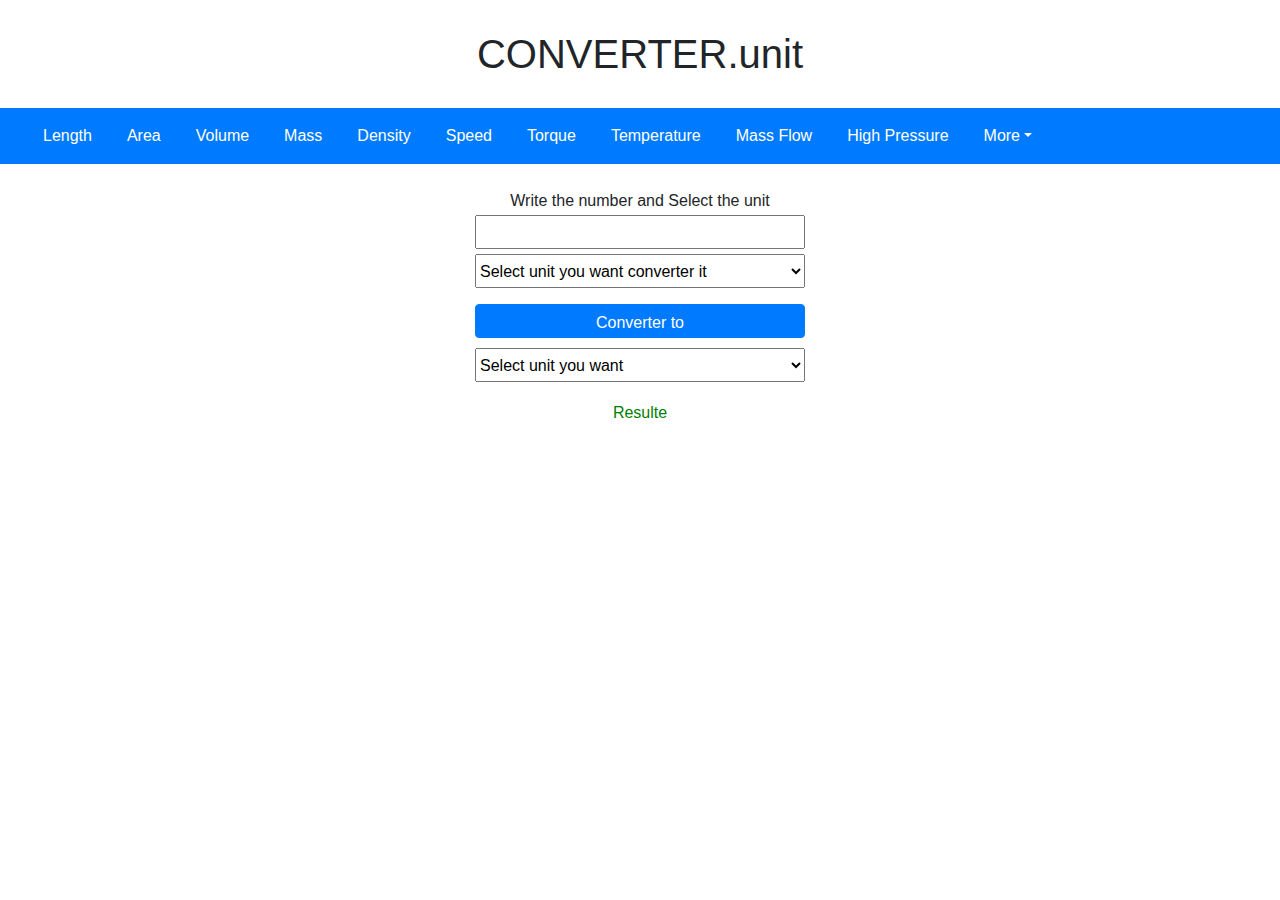
<file: pages_of_sit/Torque.html>
<!DOCTYPE html>
<html>
<head>
	<title>converterunit</title>
     <script src="https://code.jquery.com/jquery-3.2.1.slim.min.js" integrity="sha384-KJ3o2DKtIkvYIK3UENzmM7KCkRr/rE9/Qpg6aAZGJwFDMVNA/GpGFF93hXpG5KkN" crossorigin="anonymous"></script>
    <script src="https://cdn.jsdelivr.net/npm/popper.js@1.12.9/dist/umd/popper.min.js" integrity="sha384-ApNbgh9B+Y1QKtv3Rn7W3mgPxhU9K/ScQsAP7hUibX39j7fakFPskvXusvfa0b4Q" crossorigin="anonymous"></script>
    <script src="https://cdn.jsdelivr.net/npm/bootstrap@4.0.0/dist/js/bootstrap.min.js" integrity="sha384-JZR6Spejh4U02d8jOt6vLEHfe/JQGiRRSQQxSfFWpi1MquVdAyjUar5+76PVCmYl" crossorigin="anonymous"></script>
    <link rel="stylesheet" href="https://cdn.jsdelivr.net/npm/bootstrap@4.0.0/dist/css/bootstrap.min.css" integrity="sha384-Gn5384xqQ1aoWXA+058RXPxPg6fy4IWvTNh0E263XmFcJlSAwiGgFAW/dAiS6JXm" crossorigin="anonymous">

    <link rel="stylesheet" href="../css/sty.css">
    <script> 
       
            function con() {
            var n1 = parseInt(document.getElementById("n1").value);
                 
           // from Newton meter to all units
     
            if ((document.getElementById("un1").value == "Newton meter (Nm)" ) && 
                (document.getElementById("un2").value == "Newton meter (Nm)" )){
            
                 document.getElementById("text").innerHTML = n1 * 1 ;
                

            }  if ((document.getElementById("un1").value == "Newton meter (Nm)" ) && 
                (document.getElementById("un2").value == "Kilogram force meter (kgfm)" )){
            
                 document.getElementById("text").innerHTML = n1 * 0.101972  ;
                

            } if ((document.getElementById("un1").value == "Newton meter (Nm)" ) && 
                (document.getElementById("un2").value == "Foot pound (ftlb)" )){
            
                 document.getElementById("text").innerHTML = n1 * 0.737561  ;
                

            }if ((document.getElementById("un1").value == "Newton meter (Nm)" ) && 
                (document.getElementById("un2").value == "Inch pound (inlb)" )){
            
                 document.getElementById("text").innerHTML = n1 * 8.850732  ;

            }
            
            
            // from Kilogram force meter to all unit
            if ((document.getElementById("un1").value == "Kilogram force meter (kgfm)" ) && 
                (document.getElementById("un2").value == "Newton meter (Nm)" )){
            
                 document.getElementById("text").innerHTML = n1 * 9.80665  ;

            } if ((document.getElementById("un1").value == "Kilogram force meter (kgfm)" ) && 
                (document.getElementById("un2").value == "Kilogram force meter (kgfm)" )){
            
                 document.getElementById("text").innerHTML = n1 * 1  ;

            }if ((document.getElementById("un1").value == "Kilogram force meter (kgfm)" ) && 
                (document.getElementById("un2").value == "Foot pound (ftlb)" )){
            
                 document.getElementById("text").innerHTML = n1 * 7.233003  ;

            }if ((document.getElementById("un1").value == "Kilogram force meter (kgfm)" ) && 
                (document.getElementById("un2").value == "Inch pound (inlb)" )){
            
                 document.getElementById("text").innerHTML = n1 * 86.79603  ;

            }
            
            // from Foot pound to all unit
            
            if ((document.getElementById("un1").value == "Foot pound (ftlb)" ) && 
                (document.getElementById("un2").value == "Newton meter (Nm)" )){
            
                 document.getElementById("text").innerHTML = n1 * 1.35582   ;

            }    if ((document.getElementById("un1").value == "Foot pound (ftlb)" ) && 
                (document.getElementById("un2").value == "Kilogram force meter (kgfm)" )){
            
                 document.getElementById("text").innerHTML = n1 * 0.138255   ;

            }
             if ((document.getElementById("un1").value == "Foot pound (ftlb)" ) && 
                (document.getElementById("un2").value == "Foot pound (ftlb)" )){
            
                 document.getElementById("text").innerHTML = n1 * 1   ;

            }  if ((document.getElementById("un1").value == "Foot pound (ftlb)" ) && 
                (document.getElementById("un2").value == "Inch pound (inlb)" )){
            
                 document.getElementById("text").innerHTML = n1 * 12   ;

            }
            
            
            // from Inch pound to all unit
                
             if ((document.getElementById("un1").value == "Inch pound (inlb)" ) && 
                (document.getElementById("un2").value == "Newton meter (Nm)" )){
            
                 document.getElementById("text").innerHTML = n1 *0.112985   ;

            }  if ((document.getElementById("un1").value == "Inch pound (inlb)" ) && 
                (document.getElementById("un2").value == "Kilogram force meter (kgfm)" )){
            
                 document.getElementById("text").innerHTML = n1 * 0.011521  ;

            }if ((document.getElementById("un1").value == "Inch pound (inlb)" ) && 
                (document.getElementById("un2").value == "Foot pound (ftlb)" )){
            
                 document.getElementById("text").innerHTML = n1 * 0.083333  ;

            }if ((document.getElementById("un1").value == "Inch pound (inlb)" ) && 
                (document.getElementById("un2").value == "Inch pound (inlb)" )){
            
                 document.getElementById("text").innerHTML = n1 * 1  ;

            }
            
                
            }
    </script>
    
   
</head>
<body>
        <div class="Logo">
          <h1>CONVERTER.unit</h1>
        </div>

<nav class="navbar navbar-expand-lg navbar-light bg-primary">
  <button class="navbar-toggler" type="button" data-toggle="collapse" data-target="#navbarNavDropdown" 
          aria-controls="navbarNavDropdown" aria-expanded="false" aria-label="Toggle navigation">
    <span class="navbar-toggler-icon"></span>
  </button>
  <div class="collapse navbar-collapse" id="navbarNavDropdown">
    <ul class="navbar-nav">
<li class="nav-item active"><a class="nav-link" href="../index.html">Length</a>
   </li>
<li class="nav-item active"><a class="nav-link" href="Area.html">Area</a>
   </li>
<li class="nav-item active"><a class="nav-link" href="Volume.html">Volume</a>
   </li>
<li class="nav-item active"><a class="nav-link" href="Mass.html">Mass</a>
   </li>
<li class="nav-item active"><a class="nav-link" href="Density.html">Density</a>
   </li>
<li class="nav-item active"><a class="nav-link" href="Speed.html">Speed</a>
   </li>
<li class="nav-item active"><a class="nav-link" href="Torque.html">Torque</a>
   </li>
<li class="nav-item active"><a class="nav-link" href="Temperature.html">Temperature</a>
   </li>
<li class="nav-item active"><a class="nav-link" href="Mass_Flow.html">Mass Flow</a>
   </li>
<li class="nav-item active"><a class="nav-link" href="High_Pressure.html">High Pressure</a>
   </li>
     <li class="nav-item dropdown">    
          <a class="nav-link dropdown-toggle" href="#"  id="navbarDropdownMenuLink" 
             data-toggle="dropdown" aria-haspopup="true aria-expanded="false>More</a>
          <div class="dropdown-menu" aria-labelledby="navbarDropdownMenuLink">
            <a class="dropdown-item" href="Low_Pressure.html">Low Pressure</a>
          <a class="dropdown-item" href="Dynamic_Viscosity.html">Dynamic Viscosity</a>
          <a class="dropdown-item" href="Kinematic_Viscosity.html">Kinematic Viscosity</a>
          <a class="dropdown-item" href="Volumetric_Gas_Flow.html">Volumetric Gas Flow</a>
          <a class="dropdown-item" href="Volumetric_Liquid_Flow.html">Volumetric Liquid Flow</a>
        </div>
         
    </li>
    </ul>
  </div>
</nav>



<div class="cont">
<div class="selects">     
    <div class="sel">Write the number and Select the unit</div>
         <form name="form">
             <input class="in" id="n1" type="number" name="n1">
         </form>
<fieldset>
    <div class="form-group">
       <select id="un1" class="un1">
              <option >Select unit you want converter it</option>
                  <option value="Newton meter (Nm)">Newton meter (Nm)</option>
                  <option value="Kilogram force meter (kgfm)">Kilogram force meter (kgfm)</option>
                  <option value="Foot pound (ftlb)">Foot pound (ftlb)</option>
                  <option value="Inch pound (inlb)">Inch pound (inlb)</option>
         </select>
    </div>
    <button type="submit" class="btn btn-primary" onclick="con()">Converter to</button>
</fieldset>
    
    </div>  
       
    <div class="form-group">
              <select class="un2" id="un2">
                  <option value="">Select unit you want</option>
                  <option value="Newton meter (Nm)">Newton meter (Nm)</option>
                  <option value="Kilogram force meter (kgfm)">Kilogram force meter (kgfm)</option>
                  <option value="Foot pound (ftlb)">Foot pound (ftlb)</option>
                  <option value="Inch pound (inlb)">Inch pound (inlb)</option>
         </select>
         <p id="text" class="text">Resulte</p>
    
    </div>
</div>
    
 
</body> 
</html>
</file>
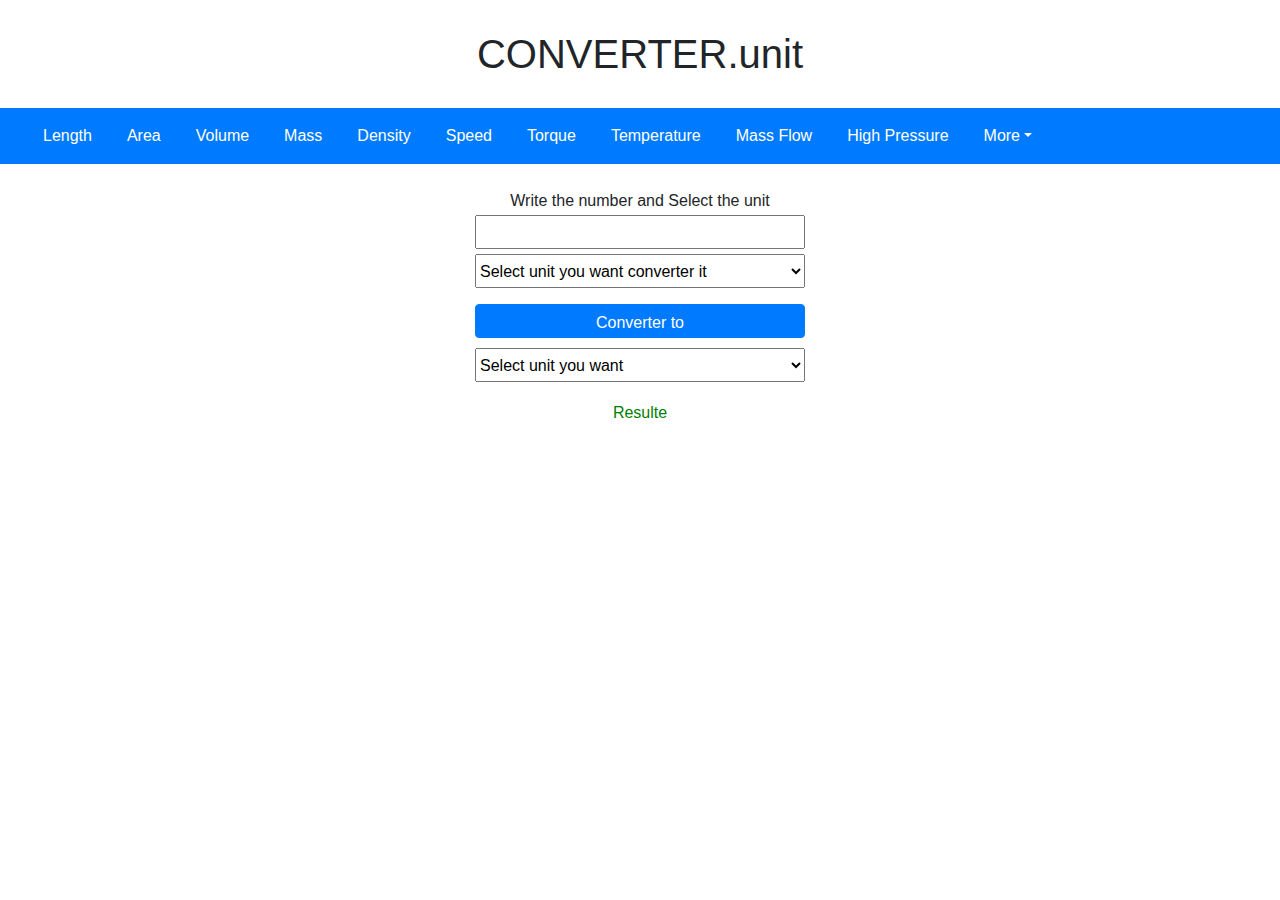
<file: pages_of_sit/Volume.html>
<!DOCTYPE html>
<html>
<head>
	<title>converterunit</title>
     <script src="https://code.jquery.com/jquery-3.2.1.slim.min.js" integrity="sha384-KJ3o2DKtIkvYIK3UENzmM7KCkRr/rE9/Qpg6aAZGJwFDMVNA/GpGFF93hXpG5KkN" crossorigin="anonymous"></script>
    <script src="https://cdn.jsdelivr.net/npm/popper.js@1.12.9/dist/umd/popper.min.js" integrity="sha384-ApNbgh9B+Y1QKtv3Rn7W3mgPxhU9K/ScQsAP7hUibX39j7fakFPskvXusvfa0b4Q" crossorigin="anonymous"></script>
    <script src="https://cdn.jsdelivr.net/npm/bootstrap@4.0.0/dist/js/bootstrap.min.js" integrity="sha384-JZR6Spejh4U02d8jOt6vLEHfe/JQGiRRSQQxSfFWpi1MquVdAyjUar5+76PVCmYl" crossorigin="anonymous"></script>
    <link rel="stylesheet" href="https://cdn.jsdelivr.net/npm/bootstrap@4.0.0/dist/css/bootstrap.min.css" integrity="sha384-Gn5384xqQ1aoWXA+058RXPxPg6fy4IWvTNh0E263XmFcJlSAwiGgFAW/dAiS6JXm" crossorigin="anonymous">
 <!--
    <link rel="stylesheet" href="css/bootstrap.css">
    <link rel="stylesheet" href="css/bootstrap.min.css">
    <link href="js/bootstrap.js">
    <link href="js/bootstrap.min.js"> -->
    <link rel="stylesheet" href="../css/sty.css">
    <script> 
       
            function con() {
            var n1 = parseInt(document.getElementById("n1").value);
                 
           // from Millimeters to all units
     
            if ((document.getElementById("un1").value == "Centimeter cube (cm3)" ) && 
                (document.getElementById("un2").value == "Centimeter cube (cm3)" )){
            
                 document.getElementById("text").innerHTML = n1 * 1;

            } 
            if ((document.getElementById("un1").value == "Centimeter cube (cm3)" ) && 
                (document.getElementById("un2").value == "Meter cube (m3)" )){
            
                 document.getElementById("text").innerHTML = n1 * 0.000001;

            } 
            if ((document.getElementById("un1").value == "Centimeter cube (cm3)" ) && 
                (document.getElementById("un2").value == "Liter (ltr)" )){
            
                 document.getElementById("text").innerHTML = n1 * 0.001 ;

            }
            if ((document.getElementById("un1").value == "Centimeter cube (cm3)" ) && 
                (document.getElementById("un2").value == "Inch cube (in3)" )){
            
                 document.getElementById("text").innerHTML = n1 * 0.061024  ;

            } 
            if ((document.getElementById("un1").value == "Centimeter cube (cm3)" ) && 
                (document.getElementById("un2").value == "Foot cube (ft3)" )){
            
                 document.getElementById("text").innerHTML = n1 * 0.000035  ;

            }
            if ((document.getElementById("un1").value == "Centimeter cube (cm3)" ) && 
                (document.getElementById("un2").value == "US gallons (US gal)" )){
            
                 document.getElementById("text").innerHTML = n1 * 0.000264  ;

            }  
            if ((document.getElementById("un1").value == "Centimeter cube (cm3)" ) && 
                (document.getElementById("un2").value == "Imperial gallons (Imp. gal)" )){
            
                 document.getElementById("text").innerHTML = n1 *0.00022  ;

            } 
            if ((document.getElementById("un1").value == "Centimeter cube (cm3)" ) && 
                (document.getElementById("un2").value == "US barrel (oil) (US brl)" )){
            
                 document.getElementById("text").innerHTML = n1 * 0.000006  ;

            }
            
                
            }
    </script>
    
   
</head>
<body>
        <div class="Logo">
          <h1>CONVERTER.unit</h1>
        </div>

<nav class="navbar navbar-expand-lg navbar-light bg-primary">
  <button class="navbar-toggler" type="button" data-toggle="collapse" data-target="#navbarNavDropdown" 
          aria-controls="navbarNavDropdown" aria-expanded="false" aria-label="Toggle navigation">
    <span class="navbar-toggler-icon"></span>
  </button>
  <div class="collapse navbar-collapse" id="navbarNavDropdown">
    <ul class="navbar-nav">
<li class="nav-item active"><a class="nav-link" href="../index.html">Length</a>
   </li>
<li class="nav-item active"><a class="nav-link" href="Area.html">Area</a>
   </li>
<li class="nav-item active"><a class="nav-link" href="Volume.html">Volume</a>
   </li>
<li class="nav-item active"><a class="nav-link" href="Mass.html">Mass</a>
   </li>
<li class="nav-item active"><a class="nav-link" href="Density.html">Density</a>
   </li>
<li class="nav-item active"><a class="nav-link" href="Speed.html">Speed</a>
   </li>
<li class="nav-item active"><a class="nav-link" href="Torque.html">Torque</a>
   </li>
<li class="nav-item active"><a class="nav-link" href="Temperature.html">Temperature</a>
   </li>
<li class="nav-item active"><a class="nav-link" href="Mass_Flow.html">Mass Flow</a>
   </li>
<li class="nav-item active"><a class="nav-link" href="High_Pressure.html">High Pressure</a>
   </li>
     <li class="nav-item dropdown">    
          <a class="nav-link dropdown-toggle" href="#"  id="navbarDropdownMenuLink" 
             data-toggle="dropdown" aria-haspopup="true aria-expanded="false>More</a>
          <div class="dropdown-menu" aria-labelledby="navbarDropdownMenuLink">
           <a class="dropdown-item" href="Low_Pressure.html">Low Pressure</a>
          <a class="dropdown-item" href="Dynamic_Viscosity.html">Dynamic Viscosity</a>
          <a class="dropdown-item" href="Kinematic_Viscosity.html">Kinematic Viscosity</a>
          <a class="dropdown-item" href="Volumetric_Gas_Flow.html">Volumetric Gas Flow</a>
          <a class="dropdown-item" href="Volumetric_Liquid_Flow.html">Volumetric Liquid Flow</a>
        </div>
         
    </li>
    </ul>
  </div>
</nav>



<div class="cont">
<div class="selects">     
    <div class="sel">Write the number and Select the unit</div>
         <form name="form">
             <input class="in" id="n1" type="number" name="n1">
         </form>
<fieldset>
    <div class="form-group">
       <select id="un1" class="un1">
              <option >Select unit you want converter it</option>
              <option value="Centimeter cube (cm3)">Centimeter cube (cm3)</option>
              <option value="Meter cube (m3)">Meter cube (m3)</option>
              <option value="Liter (ltr)">Liter (ltr)</option>
              <option value="Inch cube (in3)">Inch cube (in3)</option>
              <option value="Foot cube (ft3)">Foot cube (ft3)</option>
              <option value="US gallons (US gal)">US gallons (US gal)</option>
              <option value="Imperial gallons (Imp. gal)">Imperial gallons (Imp. gal)</option>
              <option value="US barrel (oil) (US brl)">US barrel (oil) (US brl)</option>
         </select>
    </div>
    <button type="submit" class="btn btn-primary" onclick="con()">Converter to</button>
</fieldset>
    
    </div>  
       
    <div class="form-group">
              <select class="un2" id="un2">
                  <option value="">Select unit you want</option>
                <option value="Centimeter cube (cm3)">Centimeter cube (cm3)</option>
              <option value="Meter cube (m3)">Meter cube (m3)</option>
              <option value="Liter (ltr)">Liter (ltr)</option>
              <option value="Inch cube (in3)">Inch cube (in3)</option>
              <option value="Foot cube (ft3)">Foot cube (ft3)</option>
              <option value="US gallons (US gal)">US gallons (US gal)</option>
              <option value="Imperial gallons (Imp. gal)">Imperial gallons (Imp. gal)</option>
              <option value="US barrel (oil) (US brl)">US barrel (oil) (US brl)</option>
         </select>
         <p id="text" class="text">Resulte</p>
    
    </div>
</div>
    
    
 
</body> 
</html>
</file>
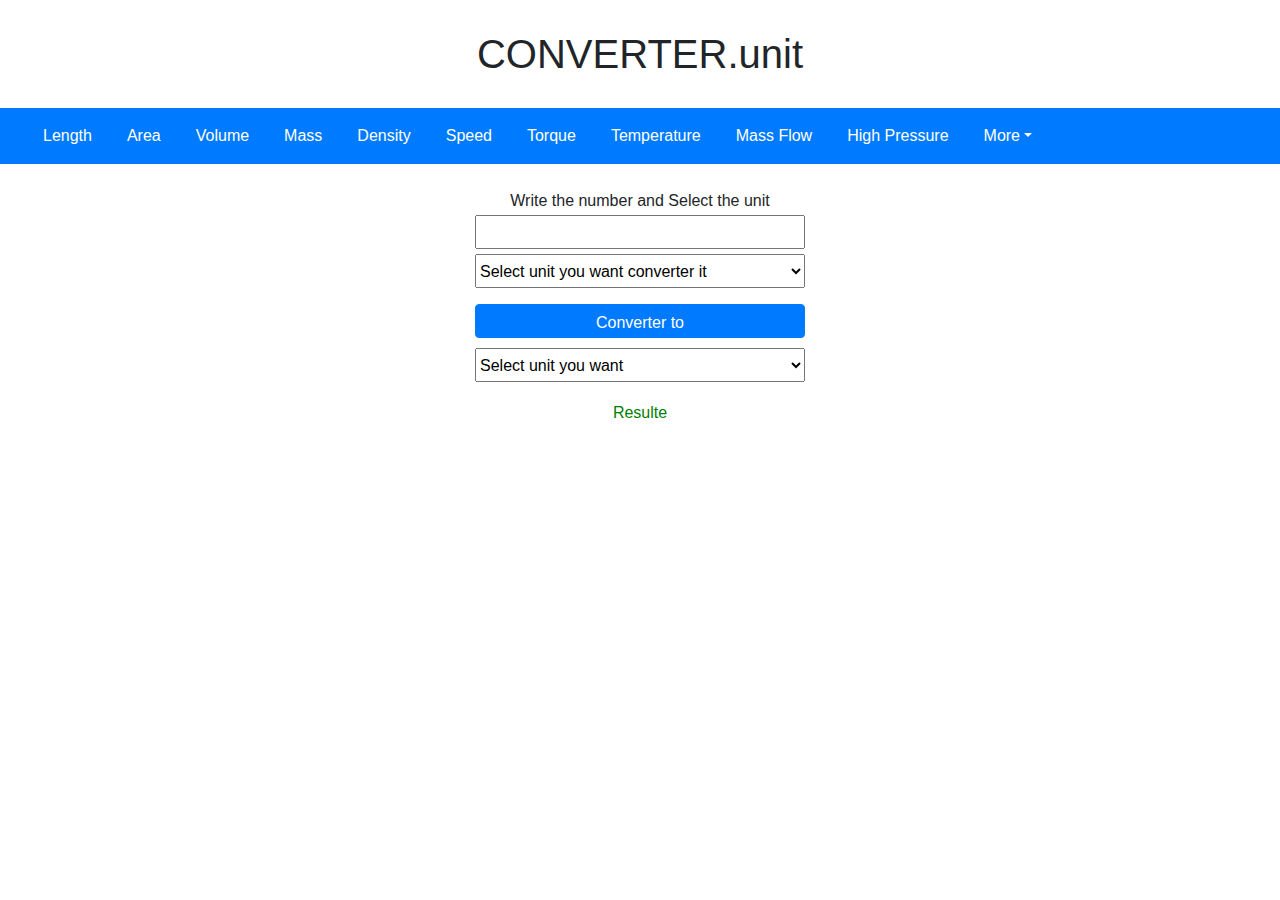
<file: pages_of_sit/Volumetric_Gas_Flow.html>
<!DOCTYPE html>
<html>
<head>
	<title>converterunit</title>
     <script src="https://code.jquery.com/jquery-3.2.1.slim.min.js" integrity="sha384-KJ3o2DKtIkvYIK3UENzmM7KCkRr/rE9/Qpg6aAZGJwFDMVNA/GpGFF93hXpG5KkN" crossorigin="anonymous"></script>
    <script src="https://cdn.jsdelivr.net/npm/popper.js@1.12.9/dist/umd/popper.min.js" integrity="sha384-ApNbgh9B+Y1QKtv3Rn7W3mgPxhU9K/ScQsAP7hUibX39j7fakFPskvXusvfa0b4Q" crossorigin="anonymous"></script>
    <script src="https://cdn.jsdelivr.net/npm/bootstrap@4.0.0/dist/js/bootstrap.min.js" integrity="sha384-JZR6Spejh4U02d8jOt6vLEHfe/JQGiRRSQQxSfFWpi1MquVdAyjUar5+76PVCmYl" crossorigin="anonymous"></script>
    <link rel="stylesheet" href="https://cdn.jsdelivr.net/npm/bootstrap@4.0.0/dist/css/bootstrap.min.css" integrity="sha384-Gn5384xqQ1aoWXA+058RXPxPg6fy4IWvTNh0E263XmFcJlSAwiGgFAW/dAiS6JXm" crossorigin="anonymous">

    <link rel="stylesheet" href="../css/sty.css">
    <script> 
       
            function con() {
            var n1 = parseInt(document.getElementById("n1").value);
                 
           // from Normal meter cube/hour to all units
     
            if ((document.getElementById("un1").value == "Normal meter cube/hour (Nm3/hr)" ) && 
                (document.getElementById("un2").value == "Normal meter cube/hour" )){
            
                 document.getElementById("text").innerHTML = n1 * 1;

            }   if ((document.getElementById("un1").value == "Normal meter cube/hour (Nm3/hr)" ) && 
                (document.getElementById("un2").value == "Standard cubic feet/hour (scfh)" )){
            
                 document.getElementById("text").innerHTML = n1 * 35.31073;

            }  if ((document.getElementById("un1").value == "Normal meter cube/hour (Nm3/hr)" ) && 
                (document.getElementById("un2").value == "Standard cubic feet/minute (scfm)" )){
            
                 document.getElementById("text").innerHTML = n1 * 0.588582;

            } 
      
            // from Standard cubic feet/hour to all units
                if ((document.getElementById("un1").value == "Standard cubic feet/hour (scfh)" ) && 
                (document.getElementById("un2").value == "Normal meter cube/hour (Nm3/hr)" )){
            
                 document.getElementById("text").innerHTML = n1 * 0.02832;

            }           if ((document.getElementById("un1").value == "Standard cubic feet/hour (scfh)" ) && 
                (document.getElementById("un2").value == "Standard cubic feet/hour (scfh)" )){
            
                 document.getElementById("text").innerHTML = n1 * 1;

            }         if ((document.getElementById("un1").value == "Standard cubic feet/hour (scfh)" ) && 
                (document.getElementById("un2").value == "Standard cubic feet/minute (scfm)" )){
            
                 document.getElementById("text").innerHTML = n1 * 0.016669;

            }  
            
            // from Standard cubic feet/hour to all units
              if ((document.getElementById("un1").value == "Standard cubic feet/minute (scfm)" ) && 
                (document.getElementById("un2").value == "Normal meter cube/hour (Nm3/hr)" )){
            
                 document.getElementById("text").innerHTML = n1 * 1.699;

            }     if ((document.getElementById("un1").value == "Standard cubic feet/minute (scfm)" ) && 
                (document.getElementById("un2").value == "Standard cubic feet/hour (scfh)" )){
            
                 document.getElementById("text").innerHTML = n1 * 59.99294;

            }   if ((document.getElementById("un1").value == "Standard cubic feet/minute (scfm)" ) && 
                (document.getElementById("un2").value == "Standard cubic feet/minute (scfm)" )){
            
                 document.getElementById("text").innerHTML = n1 * 1;

            }     
            }
    </script>
    
   
</head>
<body>
        <div class="Logo">
          <h1>CONVERTER.unit</h1>
        </div>

<nav class="navbar navbar-expand-lg navbar-light bg-primary">
  <button class="navbar-toggler" type="button" data-toggle="collapse" data-target="#navbarNavDropdown" 
          aria-controls="navbarNavDropdown" aria-expanded="false" aria-label="Toggle navigation">
    <span class="navbar-toggler-icon"></span>
  </button>
  <div class="collapse navbar-collapse" id="navbarNavDropdown">
    <ul class="navbar-nav">
<li class="nav-item active"><a class="nav-link" href="../index.html">Length</a>
   </li>
<li class="nav-item active"><a class="nav-link" href="Area.html">Area</a>
   </li>
<li class="nav-item active"><a class="nav-link" href="Volume.html">Volume</a>
   </li>
<li class="nav-item active"><a class="nav-link" href="Mass.html">Mass</a>
   </li>
<li class="nav-item active"><a class="nav-link" href="Density.html">Density</a>
   </li>
<li class="nav-item active"><a class="nav-link" href="Speed.html">Speed</a>
   </li>
<li class="nav-item active"><a class="nav-link" href="Torque.html">Torque</a>
   </li>
<li class="nav-item active"><a class="nav-link" href="Temperature.html">Temperature</a>
   </li>
<li class="nav-item active"><a class="nav-link" href="Mass_Flow.html">Mass Flow</a>
   </li>
<li class="nav-item active"><a class="nav-link" href="High_Pressure.html">High Pressure</a>
   </li>
     <li class="nav-item dropdown">    
          <a class="nav-link dropdown-toggle" href="#"  id="navbarDropdownMenuLink" 
             data-toggle="dropdown" aria-haspopup="true aria-expanded="false>More</a>
          <div class="dropdown-menu" aria-labelledby="navbarDropdownMenuLink">
           <a class="dropdown-item" href="Low_Pressure.html">Low Pressure</a>
          <a class="dropdown-item" href="Dynamic_Viscosity.html">Dynamic Viscosity</a>
          <a class="dropdown-item" href="Kinematic_Viscosity.html">Kinematic Viscosity</a>
          <a class="dropdown-item" href="Volumetric_Gas_Flow.html">Volumetric Gas Flow</a>
          <a class="dropdown-item" href="Volumetric_Liquid_Flow.html">Volumetric Liquid Flow</a>
        </div>
         
    </li>
    </ul>
  </div>
</nav>



<div class="cont">
<div class="selects">     
    <div class="sel">Write the number and Select the unit</div>
         <form name="form">
             <input class="in" id="n1" type="number" name="n1">
         </form>
<fieldset>
    <div class="form-group">
       <select id="un1" class="un1">
              <option >Select unit you want converter it</option>
             <option value="Normal meter cube/hour (Nm3/hr)">Normal meter cube/hour (Nm3/hr)</option>
<option value="Standard cubic feet/hour (scfh)">Standard cubic feet/hour (scfh)</option>
<option value="Standard cubic feet/minute (scfm)">Standard cubic feet/minute (scfm)</option>SSSSSSSSSSSS
            
         </select>
    </div>
    <button type="submit" class="btn btn-primary" onclick="con()">Converter to</button>
</fieldset>
    
    </div>  
       
    <div class="form-group">
              <select class="un2" id="un2">
                  <option value="">Select unit you want</option>
             <option value="Normal meter cube/hour (Nm3/hr)">Normal meter cube/hour (Nm3/hr)</option>
<option value="Standard cubic feet/hour (scfh)">Standard cubic feet/hour (scfh)</option>
<option value="Standard cubic feet/minute (scfm)">Standard cubic feet/minute (scfm)</option>
         </select>
         <p id="text" class="text">Resulte</p>
    
    </div>
</div>
    
    
 
</body> 
</html>
</file>
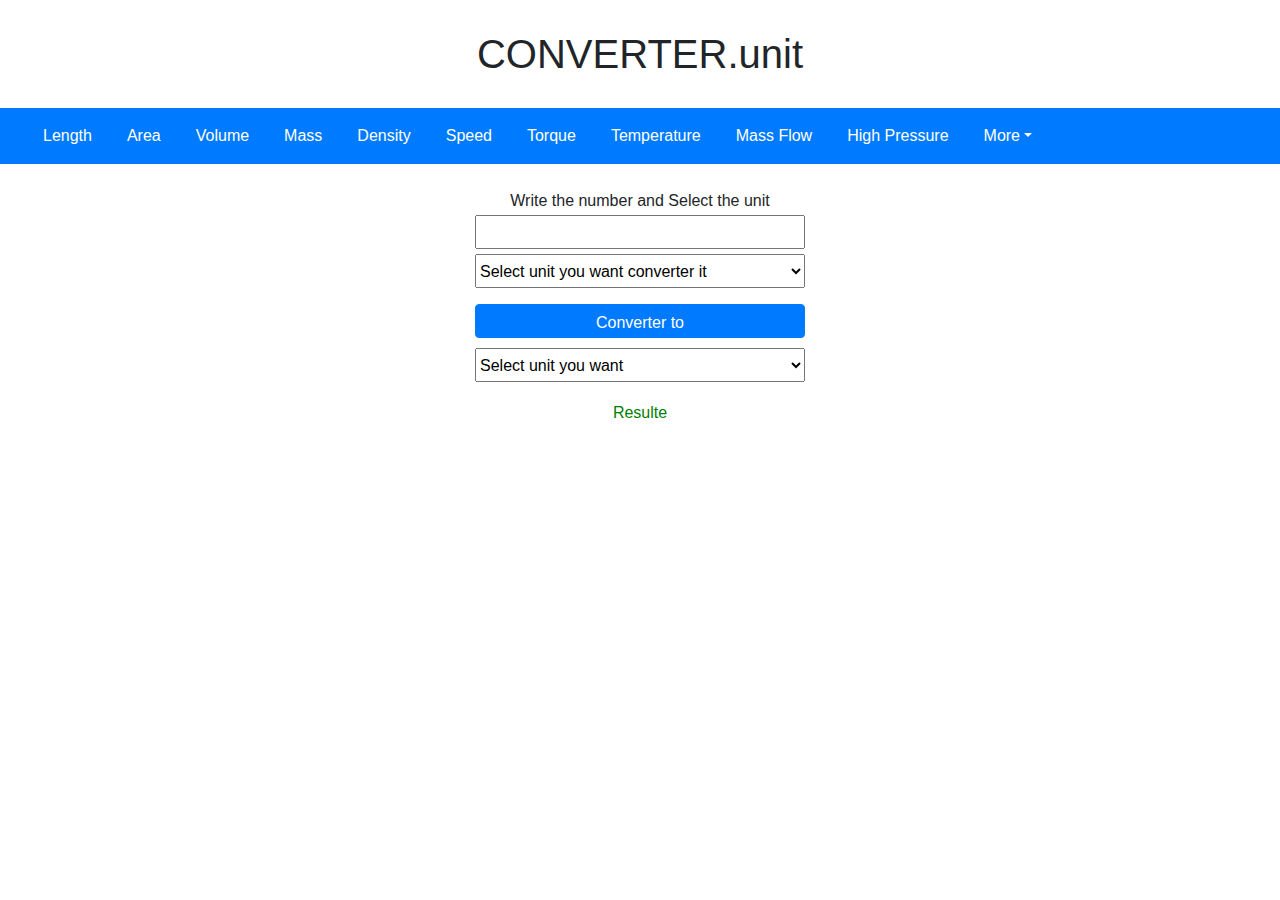
<file: pages_of_sit/Volumetric_Liquid_Flow.html>
<!DOCTYPE html>
<html>
<head>
	<title>converterunit</title>
     <script src="https://code.jquery.com/jquery-3.2.1.slim.min.js" integrity="sha384-KJ3o2DKtIkvYIK3UENzmM7KCkRr/rE9/Qpg6aAZGJwFDMVNA/GpGFF93hXpG5KkN" crossorigin="anonymous"></script>
    <script src="https://cdn.jsdelivr.net/npm/popper.js@1.12.9/dist/umd/popper.min.js" integrity="sha384-ApNbgh9B+Y1QKtv3Rn7W3mgPxhU9K/ScQsAP7hUibX39j7fakFPskvXusvfa0b4Q" crossorigin="anonymous"></script>
    <script src="https://cdn.jsdelivr.net/npm/bootstrap@4.0.0/dist/js/bootstrap.min.js" integrity="sha384-JZR6Spejh4U02d8jOt6vLEHfe/JQGiRRSQQxSfFWpi1MquVdAyjUar5+76PVCmYl" crossorigin="anonymous"></script>
    <link rel="stylesheet" href="https://cdn.jsdelivr.net/npm/bootstrap@4.0.0/dist/css/bootstrap.min.css" integrity="sha384-Gn5384xqQ1aoWXA+058RXPxPg6fy4IWvTNh0E263XmFcJlSAwiGgFAW/dAiS6JXm" crossorigin="anonymous">

    <link rel="stylesheet" href="../css/sty.css">
    <script> 
       
            function con() {
            var n1 = parseInt(document.getElementById("n1").value);
                 
           // from Liter/second to all units
     
            if ((document.getElementById("un1").value == "Liter/second (L/sec)" ) && 
                (document.getElementById("un2").value == "Liter/second (L/sec)" )){
            
                 document.getElementById("text").innerHTML = n1 * 1;

            }      if ((document.getElementById("un1").value == "Liter/second (L/sec)" ) && 
                (document.getElementById("un2").value == "Liter/minute (L/min)" )){
            
                 document.getElementById("text").innerHTML = n1 *60;

            } 
               if ((document.getElementById("un1").value == "Liter/second (L/sec)" ) && 
                (document.getElementById("un2").value == "Meter cube/hour (M3/hr)" )){
            
                 document.getElementById("text").innerHTML = n1 *3.6;

            }  if ((document.getElementById("un1").value == "Liter/second (L/sec)" ) && 
                (document.getElementById("un2").value == "Foot cube/minute (ft3/min)" )){
            
                 document.getElementById("text").innerHTML = n1 * 2.119093;

            }  if ((document.getElementById("un1").value == "Liter/second (L/sec)" ) && 
                (document.getElementById("un2").value == "Foot cube/hour (ft3/hr)" )){
            
                 document.getElementById("text").innerHTML = n1 * 127.1197;

            } 
             if ((document.getElementById("un1").value == "Liter/second (L/sec)" ) && 
                (document.getElementById("un2").value == "US gallons/minute (gal/min)" )){
            
                 document.getElementById("text").innerHTML = n1 * 15.85037;

            } 
            if ((document.getElementById("un1").value == "Liter/second (L/sec)" ) && 
                (document.getElementById("un2").value == "US barrels (oil)/day (US brl/d)" )){
            
                 document.getElementById("text").innerHTML = n1 *543.4783;

            } 
            
            // from Liter/minute to all unit
            
             if ((document.getElementById("un1").value == "Liter/minute (L/min)" ) && 
                (document.getElementById("un2").value == "Liter/second (L/sec)" )){
            
                 document.getElementById("text").innerHTML = n1 * 0.016666;

            }    if ((document.getElementById("un1").value == "Liter/minute (L/min)" ) && 
                (document.getElementById("un2").value == "Liter/minute (L/min)" )){
            
                 document.getElementById("text").innerHTML = n1 * 1;

            }   if ((document.getElementById("un1").value == "Liter/minute (L/min)" ) && 
                (document.getElementById("un2").value == "Meter cube/hour (M3/hr)" )){
            
                 document.getElementById("text").innerHTML = n1 * 0.06;

            }    if ((document.getElementById("un1").value == "Liter/minute (L/min)" ) && 
                (document.getElementById("un2").value == "Foot cube/minute (ft3/min)" )){
            
                 document.getElementById("text").innerHTML = n1 * 0.035317;

            }   if ((document.getElementById("un1").value == "Liter/minute (L/min)" ) && 
                (document.getElementById("un2").value == "Foot cube/hour (ft3/hr)" )){
            
                 document.getElementById("text").innerHTML = n1 *2.118577;

            } if ((document.getElementById("un1").value == "Liter/minute (L/min)" ) && 
                (document.getElementById("un2").value == "US gallons/minute (gal/min)" )){
            
                 document.getElementById("text").innerHTML = n1 *0.264162;

            } if ((document.getElementById("un1").value == "Liter/minute (L/min)" ) && 
                (document.getElementById("un2").value == "US barrels (oil)/day (US brl/d)" )){
            
                 document.getElementById("text").innerHTML = n1 *9.057609;

            }
            
            // from Meter cube/hour to all unit
              if ((document.getElementById("un1").value == "Meter cube/hour (M3/hr)" ) && 
                (document.getElementById("un2").value == "Liter/second (L/sec)" )){
            
                 document.getElementById("text").innerHTML = n1 *0.277778;

            }           if ((document.getElementById("un1").value == "Meter cube/hour (M3/hr)" ) && 
                (document.getElementById("un2").value == "Liter/minute (L/min)" )){
            
                 document.getElementById("text").innerHTML = n1 *16.6667;

            }   
                    if ((document.getElementById("un1").value == "Meter cube/hour (M3/hr)" ) && 
                (document.getElementById("un2").value == "Meter cube/hour (M3/hr)" )){
            
                 document.getElementById("text").innerHTML = n1 *1;

            }   
                 if ((document.getElementById("un1").value == "Meter cube/hour (M3/hr)" ) && 
                (document.getElementById("un2").value == "Foot cube/minute (ft3/min)" )){
            
                 document.getElementById("text").innerHTML = n1 *0.588637;

            }        if ((document.getElementById("un1").value == "Meter cube/hour (M3/hr)" ) && 
                (document.getElementById("un2").value == "Foot cube/hour (ft3/hr)" )){
            
                 document.getElementById("text").innerHTML = n1 *35.31102 ;

            }       if ((document.getElementById("un1").value == "Meter cube/hour (M3/hr)" ) && 
                (document.getElementById("un2").value == "US gallons/minute (gal/min)" )){
            
                 document.getElementById("text").innerHTML = n1 * 4.40288 ;

            }    if ((document.getElementById("un1").value == "Meter cube/hour (M3/hr)" ) && 
                (document.getElementById("un2").value == "US barrels (oil)/day (US brl/d)" )){
            
                 document.getElementById("text").innerHTML = n1 * 150.9661 ;

            }   
            
            // from Foot cube/minute to all unit
            if ((document.getElementById("un1").value == "Foot cube/minute (ft3/min)" ) && 
                (document.getElementById("un2").value == "Liter/second (L/sec)" )){
            
                 document.getElementById("text").innerHTML = n1 *0.4719 ;

            }      if ((document.getElementById("un1").value == "Foot cube/minute (ft3/min)" ) && 
                (document.getElementById("un2").value == "Liter/minute (L/min)" )){
            
                 document.getElementById("text").innerHTML = n1 *28.31513;

            }       if ((document.getElementById("un1").value == "Foot cube/minute (ft3/min)" ) && 
                (document.getElementById("un2").value == "Meter cube/hour (M3/hr)" )){
            
                 document.getElementById("text").innerHTML = n1 *1.69884;

            }       if ((document.getElementById("un1").value == "Foot cube/minute (ft3/min)" ) && 
                (document.getElementById("un2").value == "Foot cube/minute (ft3/min)" )){
            
                 document.getElementById("text").innerHTML = n1 *1 ;

            }  if ((document.getElementById("un1").value == "Foot cube/minute (ft3/min)" ) && 
                (document.getElementById("un2").value == "Foot cube/hour (ft3/hr)" )){
            
                 document.getElementById("text").innerHTML = n1 *60 ;

            }   
              if ((document.getElementById("un1").value == "Foot cube/minute (ft3/min)" ) && 
                (document.getElementById("un2").value == "US gallons/minute (gal/min)" )){
            
                 document.getElementById("text").innerHTML = n1 *7.479791  ;

            }   if ((document.getElementById("un1").value == "Foot cube/minute (ft3/min)" ) && 
                (document.getElementById("un2").value == "US barrels (oil)/day (US brl/d)" )){
            
                 document.getElementById("text").innerHTML = n1 *256.4674  ;

            }   
            
             // from Foot cube/hour to all unit
                
            if ((document.getElementById("un1").value == "Foot cube/hour (ft3/hr)" ) && 
                (document.getElementById("un2").value == "Liter/second (L/sec)" )){
            
                 document.getElementById("text").innerHTML = n1 * 0.007867 ;

            }     
            if ((document.getElementById("un1").value == "Foot cube/hour (ft3/hr)" ) && 
                (document.getElementById("un2").value == "Liter/minute (L/min)" )){
            
                 document.getElementById("text").innerHTML = n1 * 0.472015;

            }   if ((document.getElementById("un1").value == "Foot cube/hour (ft3/hr)" ) && 
                (document.getElementById("un2").value == "Meter cube/hour (M3/hr)" )){
            
                 document.getElementById("text").innerHTML = n1 * 0.02832;

            }   if ((document.getElementById("un1").value == "Foot cube/hour (ft3/hr)" ) && 
                (document.getElementById("un2").value == "Foot cube/minute (ft3/min)" )){
            
                 document.getElementById("text").innerHTML = n1 * 0.01667;

            }   if ((document.getElementById("un1").value == "Foot cube/hour (ft3/hr)" ) && 
                (document.getElementById("un2").value == "Foot cube/hour (ft3/hr)" )){
            
                 document.getElementById("text").innerHTML = n1 * 1;

            }  
                if ((document.getElementById("un1").value == "Foot cube/hour (ft3/hr)" ) && 
                (document.getElementById("un2").value == "US gallons/minute (gal/min)" )){
            
                 document.getElementById("text").innerHTML = n1 * 0.124689;

            }   if ((document.getElementById("un1").value == "Foot cube/hour (ft3/hr)" ) && 
                (document.getElementById("un2").value == "US barrels (oil)/day (US brl/d)" )){
            
                 document.getElementById("text").innerHTML = n1 * 4.275326;

            }
            
            // from US gallons/minute to all unit
            
             if ((document.getElementById("un1").value == "US gallons/minute (gal/min)" ) && 
                (document.getElementById("un2").value == "Liter/second (L/sec)" )){
            
                 document.getElementById("text").innerHTML = n1 * 0.06309;

            }
               if ((document.getElementById("un1").value == "US gallons/minute (gal/min)" ) && 
                (document.getElementById("un2").value == "Liter/minute (L/min)" )){
            
                 document.getElementById("text").innerHTML = n1 *3.785551;

            } if ((document.getElementById("un1").value == "US gallons/minute (gal/min)" ) && 
                (document.getElementById("un2").value == "Meter cube/hour (M3/hr)" )){
            
                 document.getElementById("text").innerHTML = n1 *0.227124;

            } if ((document.getElementById("un1").value == "US gallons/minute (gal/min)" ) && 
                (document.getElementById("un2").value == "Foot cube/minute (ft3/min)" )){
            
                 document.getElementById("text").innerHTML = n1 *0.133694;

            } if ((document.getElementById("un1").value == "US gallons/minute (gal/min)" ) && 
                (document.getElementById("un2").value == "Foot cube/hour (ft3/hr)" )){
            
                 document.getElementById("text").innerHTML = n1 * 8.019983;

            }
             if ((document.getElementById("un1").value == "US gallons/minute (gal/min)" ) && 
                (document.getElementById("un2").value == "US gallons/minute (gal/min)" )){
            
                 document.getElementById("text").innerHTML = n1 * 1;

            }    if ((document.getElementById("un1").value == "US gallons/minute (gal/min)" ) && 
                (document.getElementById("un2").value == "US barrels (oil)/day (US brl/d)" )){
            
                 document.getElementById("text").innerHTML = n1 * 34.28804;

            }
            
                
            // from US barrels (oil)/day to all unit
              if ((document.getElementById("un1").value == "US barrels (oil)/day (US brl/d)" ) && 
                (document.getElementById("un2").value == "Liter/second (L/sec)" )){
            
                 document.getElementById("text").innerHTML = n1 * 0.00184;

            }   if ((document.getElementById("un1").value == "US barrels (oil)/day (US brl/d)" ) && 
                (document.getElementById("un2").value == "Liter/minute (L/min)" )){
            
                 document.getElementById("text").innerHTML = n1 * 0.110404;

            }  if ((document.getElementById("un1").value == "US barrels (oil)/day (US brl/d)" ) && 
                (document.getElementById("un2").value == "Meter cube/hour (M3/hr)" )){
            
                 document.getElementById("text").innerHTML = n1 * 0.006624;

            }if ((document.getElementById("un1").value == "US barrels (oil)/day (US brl/d)" ) && 
                (document.getElementById("un2").value == "Foot cube/minute (ft3/min)" )){
            
                 document.getElementById("text").innerHTML = n1 * 0.003899;

            }
              if ((document.getElementById("un1").value == "US barrels (oil)/day (US brl/d)" ) && 
                (document.getElementById("un2").value == "Foot cube/hour (ft3/hr)" )){
            
                 document.getElementById("text").innerHTML = n1 * 0.2339;

            }if ((document.getElementById("un1").value == "US barrels (oil)/day (US brl/d)" ) && 
                (document.getElementById("un2").value == "US gallons/minute (gal/min)" )){
            
                 document.getElementById("text").innerHTML = n1 * 0.029165;

            }if ((document.getElementById("un1").value == "US barrels (oil)/day (US brl/d)" ) && 
                (document.getElementById("un2").value == "US barrels (oil)/day (US brl/d)" )){
            
                 document.getElementById("text").innerHTML = n1 * 1;

            }
                
            }
    </script>
    
   
</head>
<body>
        <div class="Logo">
          <h1>CONVERTER.unit</h1>
        </div>
        <nav class="navbar navbar-expand-lg navbar-light bg-primary">
                  <button class="navbar-toggler" type="button" data-toggle="collapse" data-target="#navbarNavDropdown" 
                  aria-controls="navbarNavDropdown" aria-expanded="false" aria-label="Toggle navigation">
                  <span class="navbar-toggler-icon"></span>
                  </button>
                  <div class="collapse navbar-collapse" id="navbarNavDropdown">
                    <ul class="navbar-nav">
                <li class="nav-item active"><a class="nav-link" href="../index.html">Length</a> </li>
                <li class="nav-item active"><a class="nav-link" href="pages_of_sit/Area.html">Area</a></li>
                <li class="nav-item active"><a class="nav-link" href="Volume.html">Volume</a></li>
                <li class="nav-item active"><a class="nav-link" href="Mass.html">Mass</a></li>
                <li class="nav-item active"><a class="nav-link" href="Density.html">Density</a></li>
                <li class="nav-item active"><a class="nav-link" href="Speed.html">Speed</a></li>
                <li class="nav-item active"><a class="nav-link" href="Torque.html">Torque</a></li>
                <li class="nav-item active"><a class="nav-link" href="Temperature.html">Temperature</a></li>
                <li class="nav-item active"><a class="nav-link" href="Mass_Flow.html">Mass Flow</a></li>
                <li class="nav-item active"><a class="nav-link" href="High_Pressure.html">High Pressure</a></li>
                <li class="nav-item dropdown">    
                      <a class="nav-link dropdown-toggle" href="#"  id="navbarDropdownMenuLink" 
                         data-toggle="dropdown" aria-haspopup="true aria-expanded="false>More</a>
                          <div class="dropdown-menu" aria-labelledby="navbarDropdownMenuLink">
                      <a class="dropdown-item" href="Low_Pressure.html">Low Pressure</a>
                      <a class="dropdown-item" href="Dynamic_Viscosity.html">Dynamic Viscosity</a>
                      <a class="dropdown-item" href="Kinematic_Viscosity.html">Kinematic Viscosity</a>
                      <a class="dropdown-item" href="Volumetric_Gas_Flow.html">Volumetric Gas Flow</a>
                      <a class="dropdown-item" href="Volumetric_Liquid_Flow.html">Volumetric Liquid Flow</a>
                        </div>
               </li>
            </ul>
          </div>
        </nav>



<div class="cont">
            <div class="selects">     
                <div class="sel">Write the number and Select the unit</div>
                     <form name="form">
                         <input class="in" id="n1" type="number" name="n1">
                     </form>
            <fieldset>
                <div class="form-group">
                   <select id="un1" class="un1">
                          <option >Select unit you want converter it</option>
                          <option value="Liter/second (L/sec)">Liter/second (L/sec)</option>
                          <option value="Liter/minute (L/min)">Liter/minute (L/min)</option>
                          <option value="Meter cube/hour (M3/hr)">Meter cube/hour (M<sup>3</sup>/hr)</option>
                          <option value="Foot cube/minute (ft3/min)">Foot cube/minute (ft<sup>3</sup>/min)</option>
                          <option value="Foot cube/hour (ft3/hr)">Foot cube/hour (ft<sup>3</sup>/hr)</option>
                          <option value="US gallons/minute (gal/min)">US gallons/minute (gal/min)</option>
                          <option value="US barrels (oil)/day (US brl/d)">US barrels (oil)/day (US brl/d)</option>
                     </select>
                </div>
                <button type="submit" class="btn btn-primary" onclick="con()">Converter to</button>
            </fieldset>
            </div>  
       
            <div class="form-group">
                 <select class="un2" id="un2">
                          <option value="">Select unit you want</option>
                            <option value="Liter/second (L/sec)">Liter/second (L/sec)</option>
                      <option value="Liter/minute (L/min)">Liter/minute (L/min)</option>
                      <option value="Meter cube/hour (M3/hr)">Meter cube/hour (M<sup>3</sup>/hr)</option>
                      <option value="Foot cube/minute (ft3/min)">Foot cube/minute (ft<sup>3</sup>/min)</option>
                      <option value="Foot cube/hour (ft3/hr)">Foot cube/hour (ft<sup>3</sup>/hr)</option>
                      <option value="US gallons/minute (gal/min)">US gallons/minute (gal/min)</option>
                      <option value="US barrels (oil)/day (US brl/d)">US barrels (oil)/day (US brl/d)</option>
                 </select>
                      <p id="text" class="text">Resulte</p>
            </div>
</div>
    
    
    
 
</body> 
</html>
</file>
<file: css/sty.css>
.body {
    
    margin: 0;
    padding: 0;
    
}
.Logo {
    text-align: center;
    margin: 30px;
}

/* navebar start    */
	.navbar-light 
	.navbar-nav
	.active>.nav-link,
	.navbar-light
	.navbar-nav
   .nav-link.active, .navbar-light .navbar-nav .nav-link.show, .navbar-light .navbar-nav .show>.nav-link {

    color: rgb(255 255 255);
  
}
.nav-item  {
	margin-left: 19px;
}

.navbar-light .navbar-nav .nav-link {
    color: rgb(255 255 255);
}

.navbar-light .navbar-nav .nav-link:focus, .navbar-light .navbar-nav .nav-link:hover {
    color: rgb(255 255 255);
}

/* navebar end    */


/* start of input and select  */
.cont {
    
    margin-top: 25px;
    text-align: center

}
.cont .in {
    margin-top: 2px;
    width: 330px;
    height: 34px;
}
.cont fieldset {
    
    margin-top: 5px;
    margin-left: 0;
    text-align: center;
}

button, input, optgroup, select, textarea {
    margin-top: 0;
    font-family: inherit;
    font-size: inherit;
    line-height: inherit;
    width: 330px;
    height: 34px;
}
.form-group {

    text-align: center;
}

.form-group select:focus option:first-child  {

    display: none
}



.form-group .un2 {
    margin-top:  10px
}

.form-group .un2 {
    margin-top:  10px;
}
.form-group select option:first-child {
    color: red;
}
.form-group .text {
    margin-top: 19px;
    color: green;
    
    text-align: center;
}
/* end of input and select  */


.header .links {

	position: relative;

}

.header .links:hover .icon span:nth-child(2) {

	width: 100%
}


.header .links .icon {

	width: 30px;
    display: flex;
    flex-wrap: wrap;
    justify-content: flex-end;
    margin-top: 9px;
    margin-left: -26px;
}

.header .links .icon span{

	background-color: #d1d1d1;
	margin-bottom: 5px;
}

.header .links .icon span:first-child{

		height: 2px;
		width: 100%;
}


.header .links .icon span:nth-child(2){
	height: 2px;
	width: 70%;
	transition: 0.3s;
	
}
.header .links .icon span:last-child{
	height: 2px;

	width: 100%;
}

.header .links ul {
	list-style: none;
	margin: 0px;
	padding: 0px;
	background-color: #f6f6f6;
	position: absolute;
	right: 0px;
	display: none;
	min-width: 200px;
	top: calc(100% + 15px)
	z-index:1;
	

}
.header .links:hover ul{

	display: block;
}
.header .links ul::before {
	content: "";
	border-width: 10px;
	border-style: solid;
	position: absolute;
	right: 5px;
	top: -15px;
	border-color: transparent transparent #f6f6f6 transparent;
	

}
.header .links ul li a {

	display: block;
	padding: 15px;
	text-decoration: none;
	color: #333;
	transition: 0.3s;
}

.header .links ul li a:hover {

	padding-left: 25px;
}

.header .links ul li:not(:last-child) a{

	border-bottom: 1px solid #DDD;
}
/* end header  */


/* start eng div */

.eng {
    

    width: 53%;
    height: 50%;
    position: absolute;
    margin-left: 568px;
    margin-top: -226px;
}
.eng ul {
    
	list-style: none;
	margin: 0px;
	padding: 0px;

	position: absolute;
	min-width: 200px;
	top: calc(100% + 15px)
	z-index:1;
	


}



.eng ul li {
   margin-top: 4px;
	color: black;


}





/* end eng div */


.search-item { 
	margin-left: 65px;
	margin-top: 3px;


 }
 .search-item .btn {
 	width: 70px;
 	position: absolute;
 	display: inline-block;
 	margin-left: 130px;
 	padding: 1px;
 	opacity: 0.6;

 

 }

.btn-outline-success {
    color: #007bff;
    background-color: transparent;
    background-image: none;
    border-color: #007bff;

}


.btn-outline-success:active {
    background-color: red
}

.form-inline .form-control {


        width: 200px;
}
.btn-outline-success:not(:disabled):not(.disabled).active, .btn-outline-success:not(:disabled):not(.disabled):active, .show>.btn-outline-success.dropdown-toggle {
    color: #fff;
    background-color: #007bff;
    border-color: #ffffff;
}
.btn-outline-success:hover {
    color: #fff;
    background-color: #007bff;
    border-color: #ffffff;
}
.btn-outline-success.focus, .btn-outline-success:focus {
    box-shadow: 0 0 0 0.2rem rgb(0 123 255 / 0%);
}
</file>
